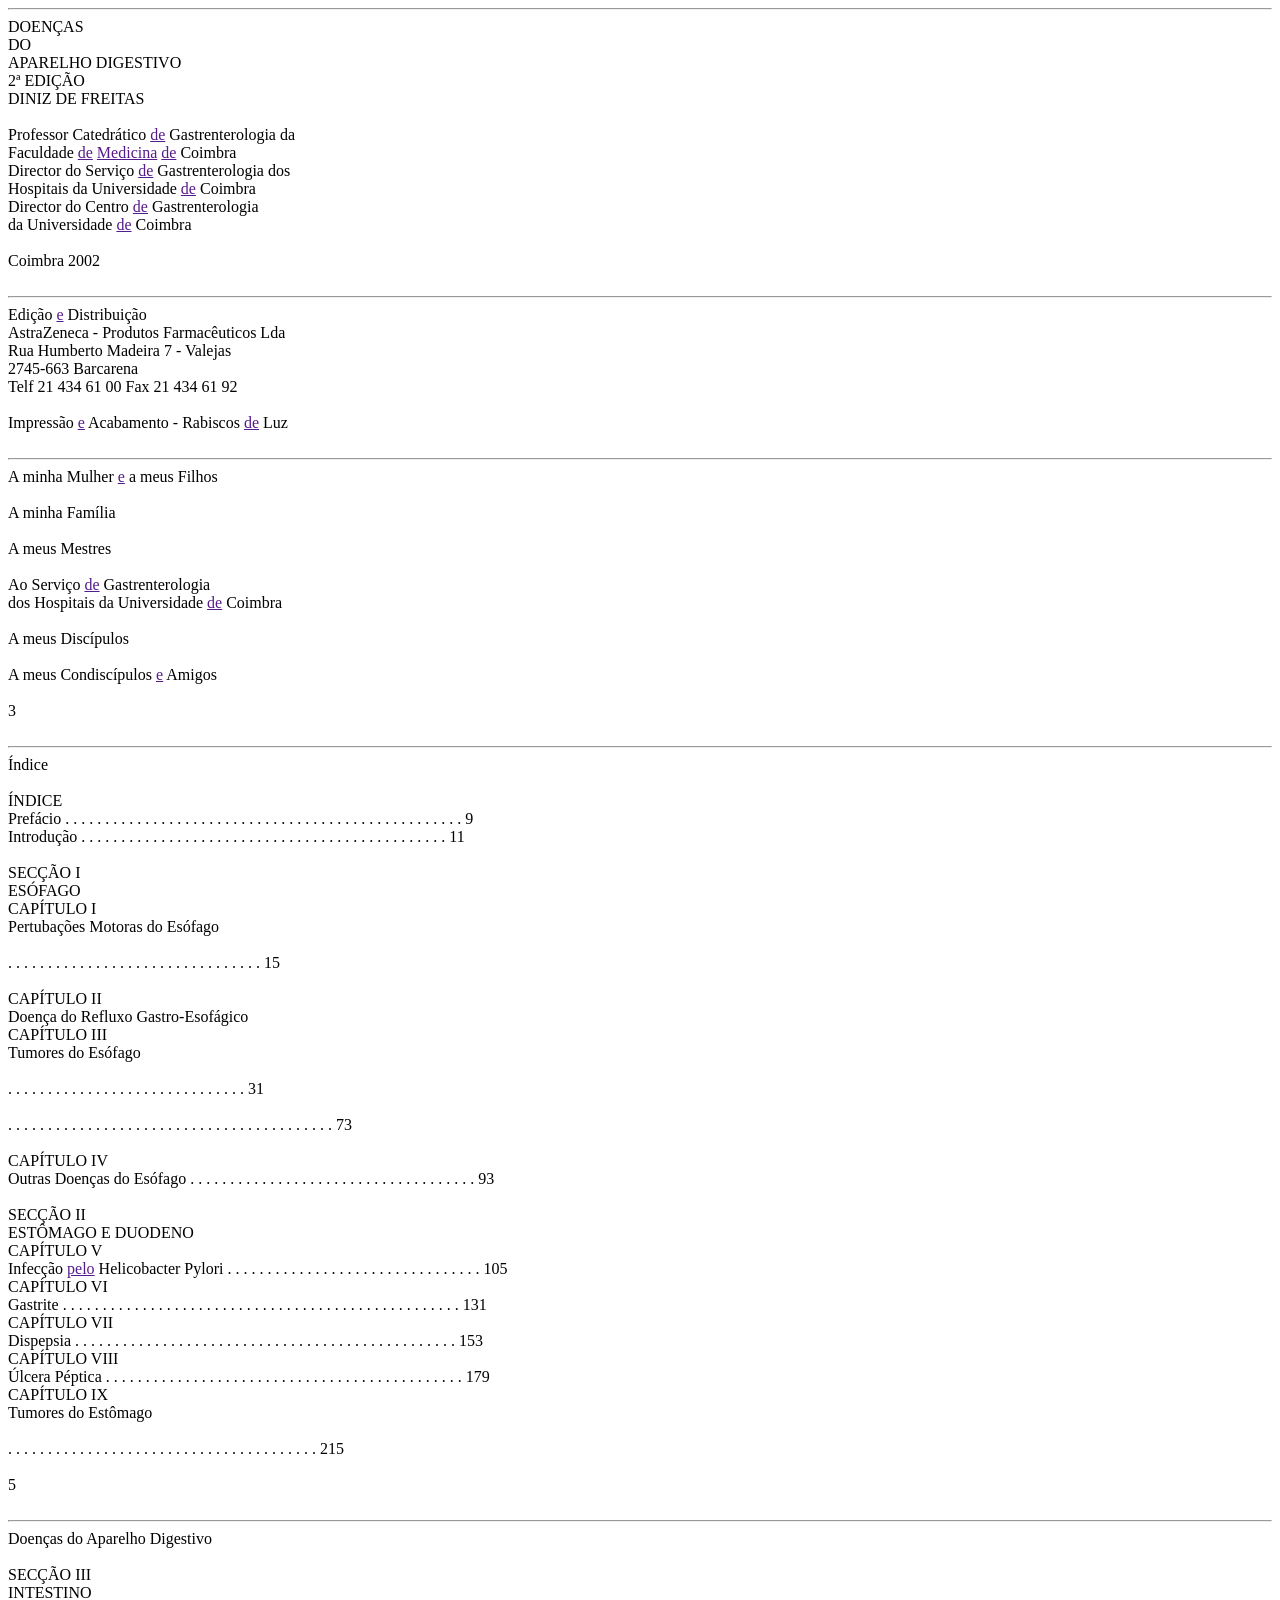
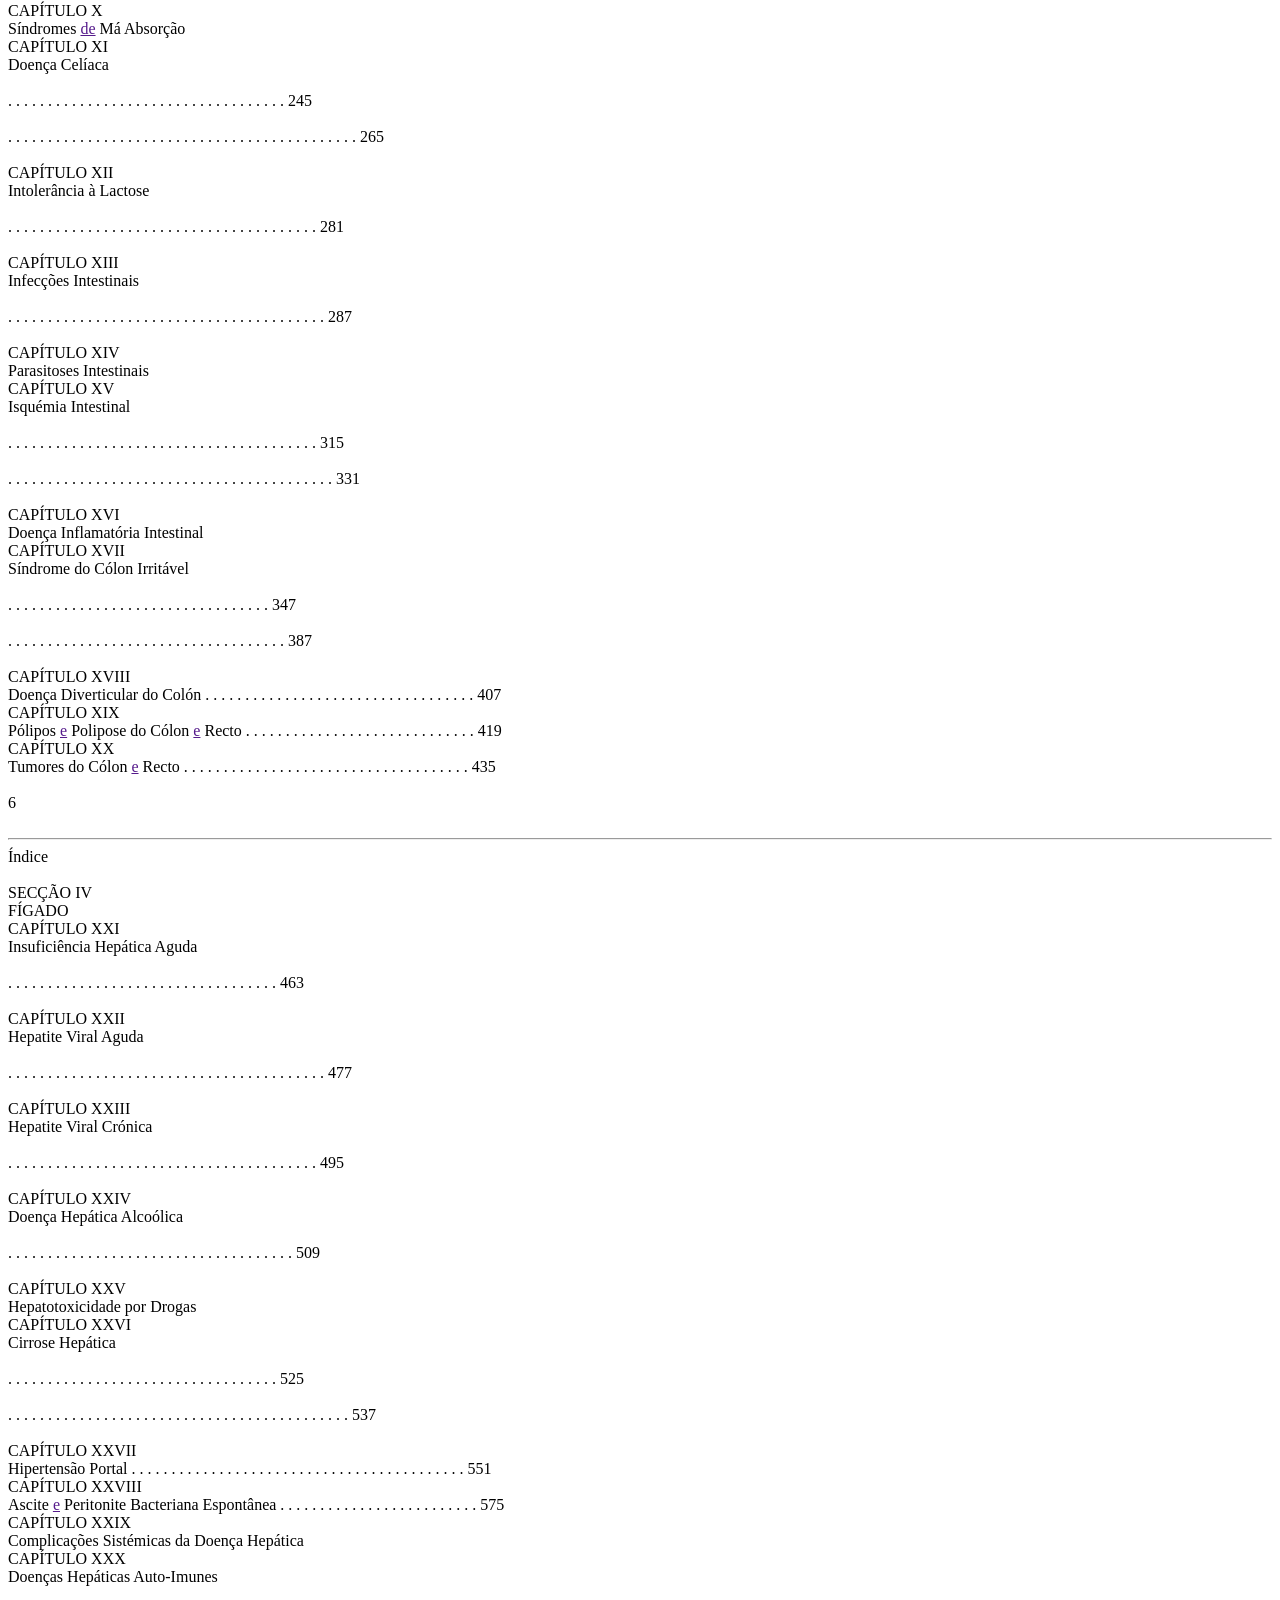
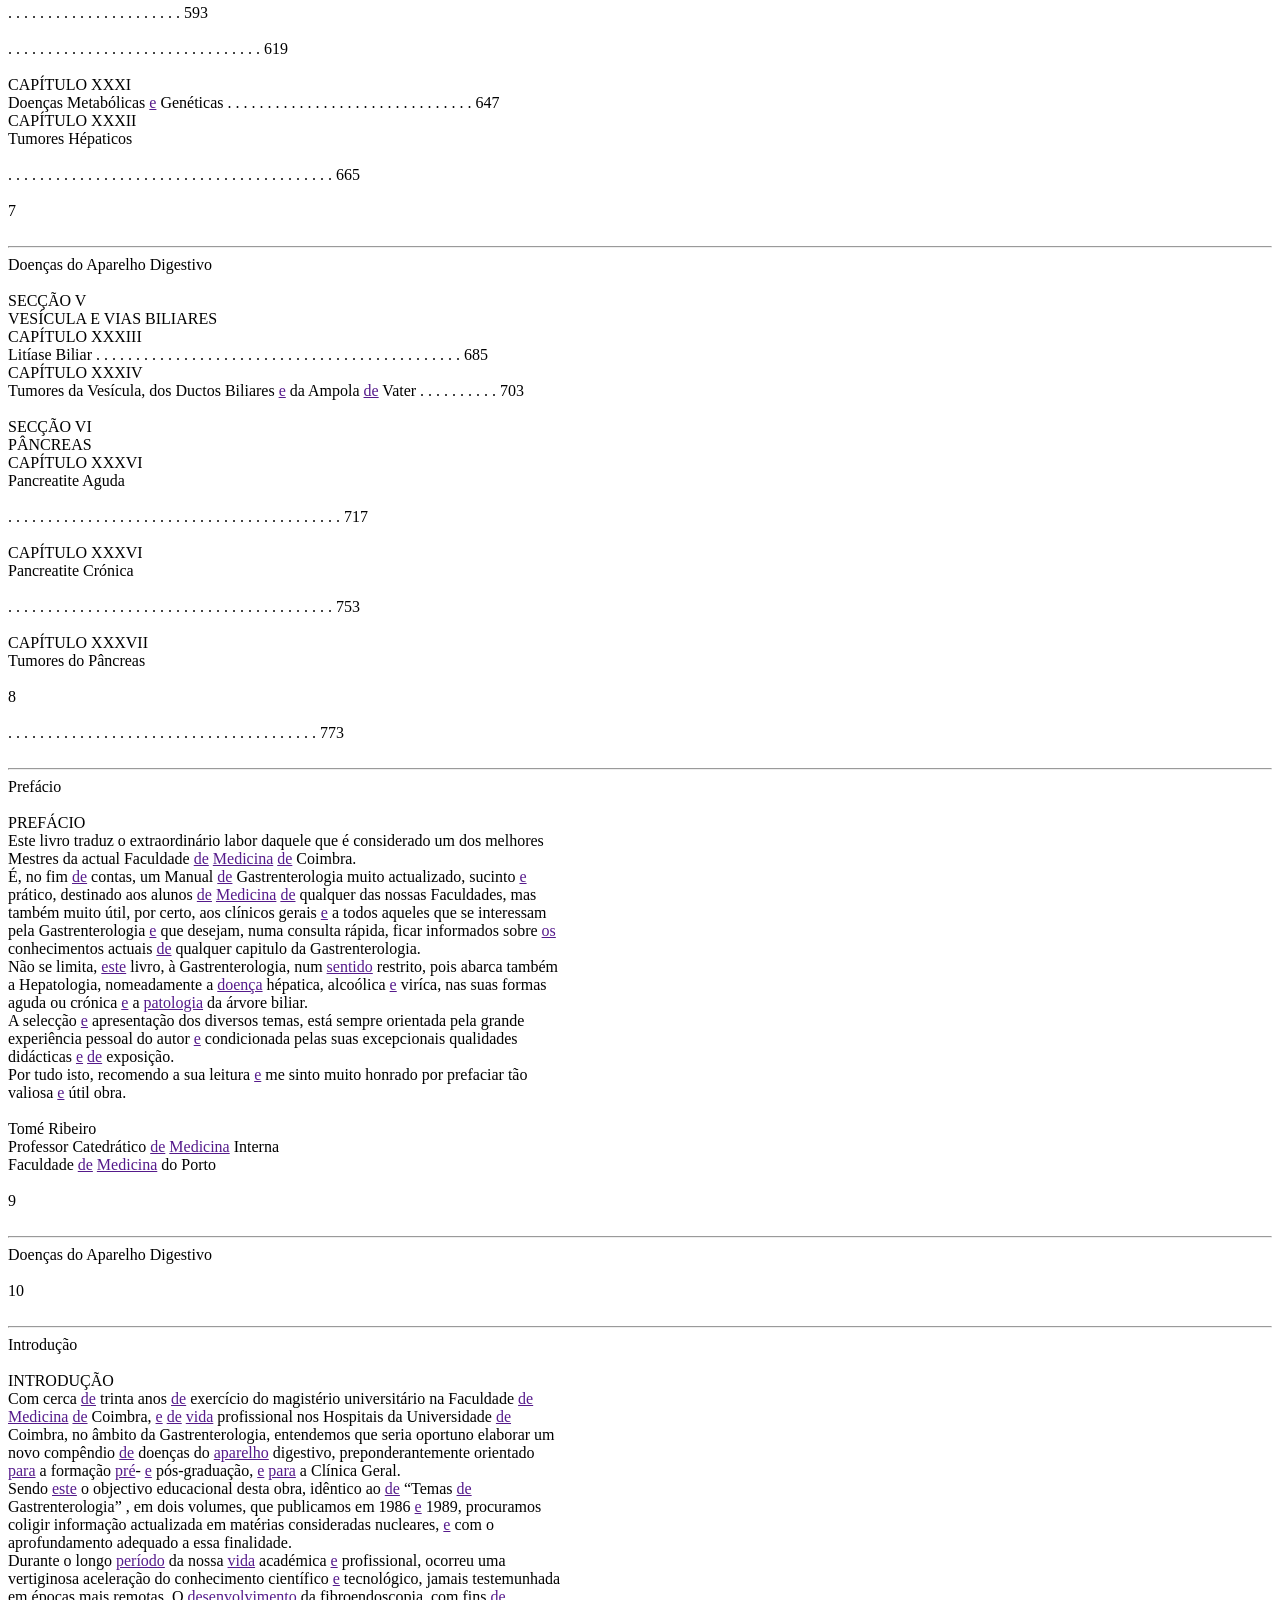
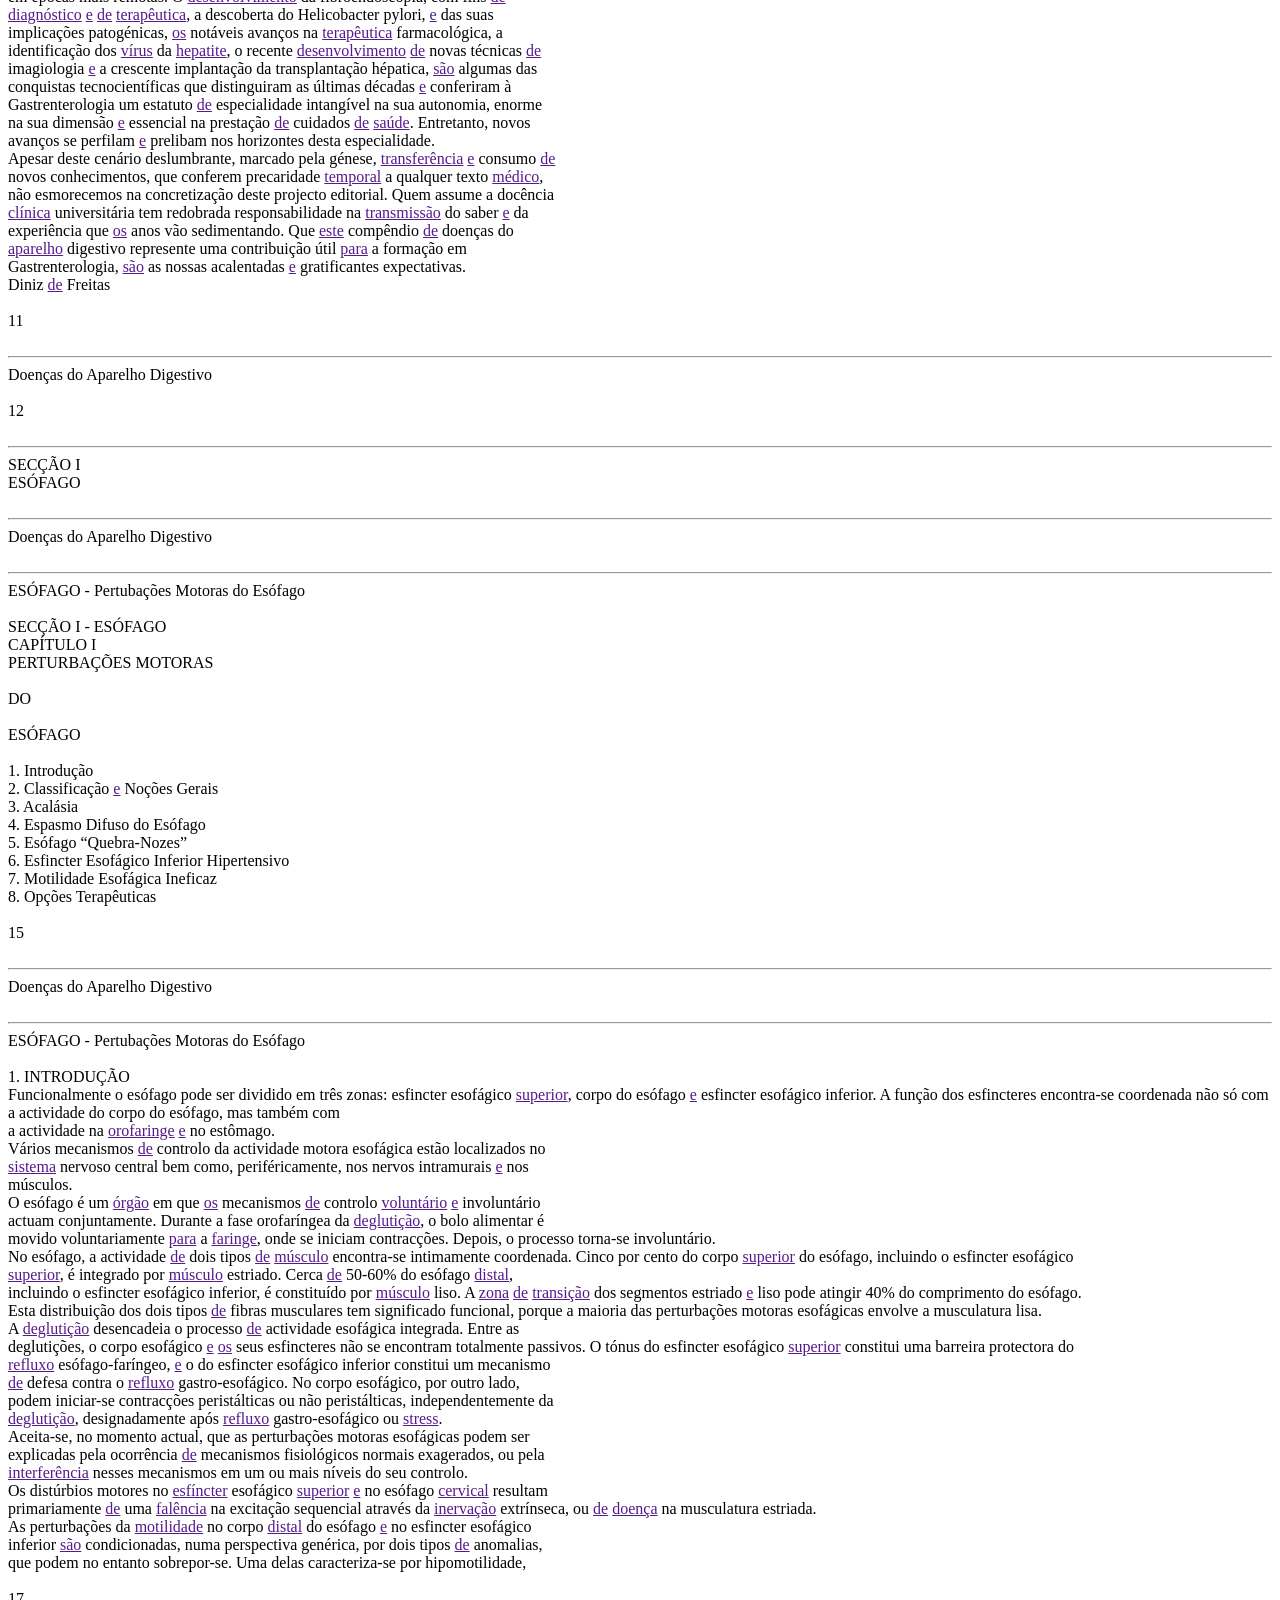
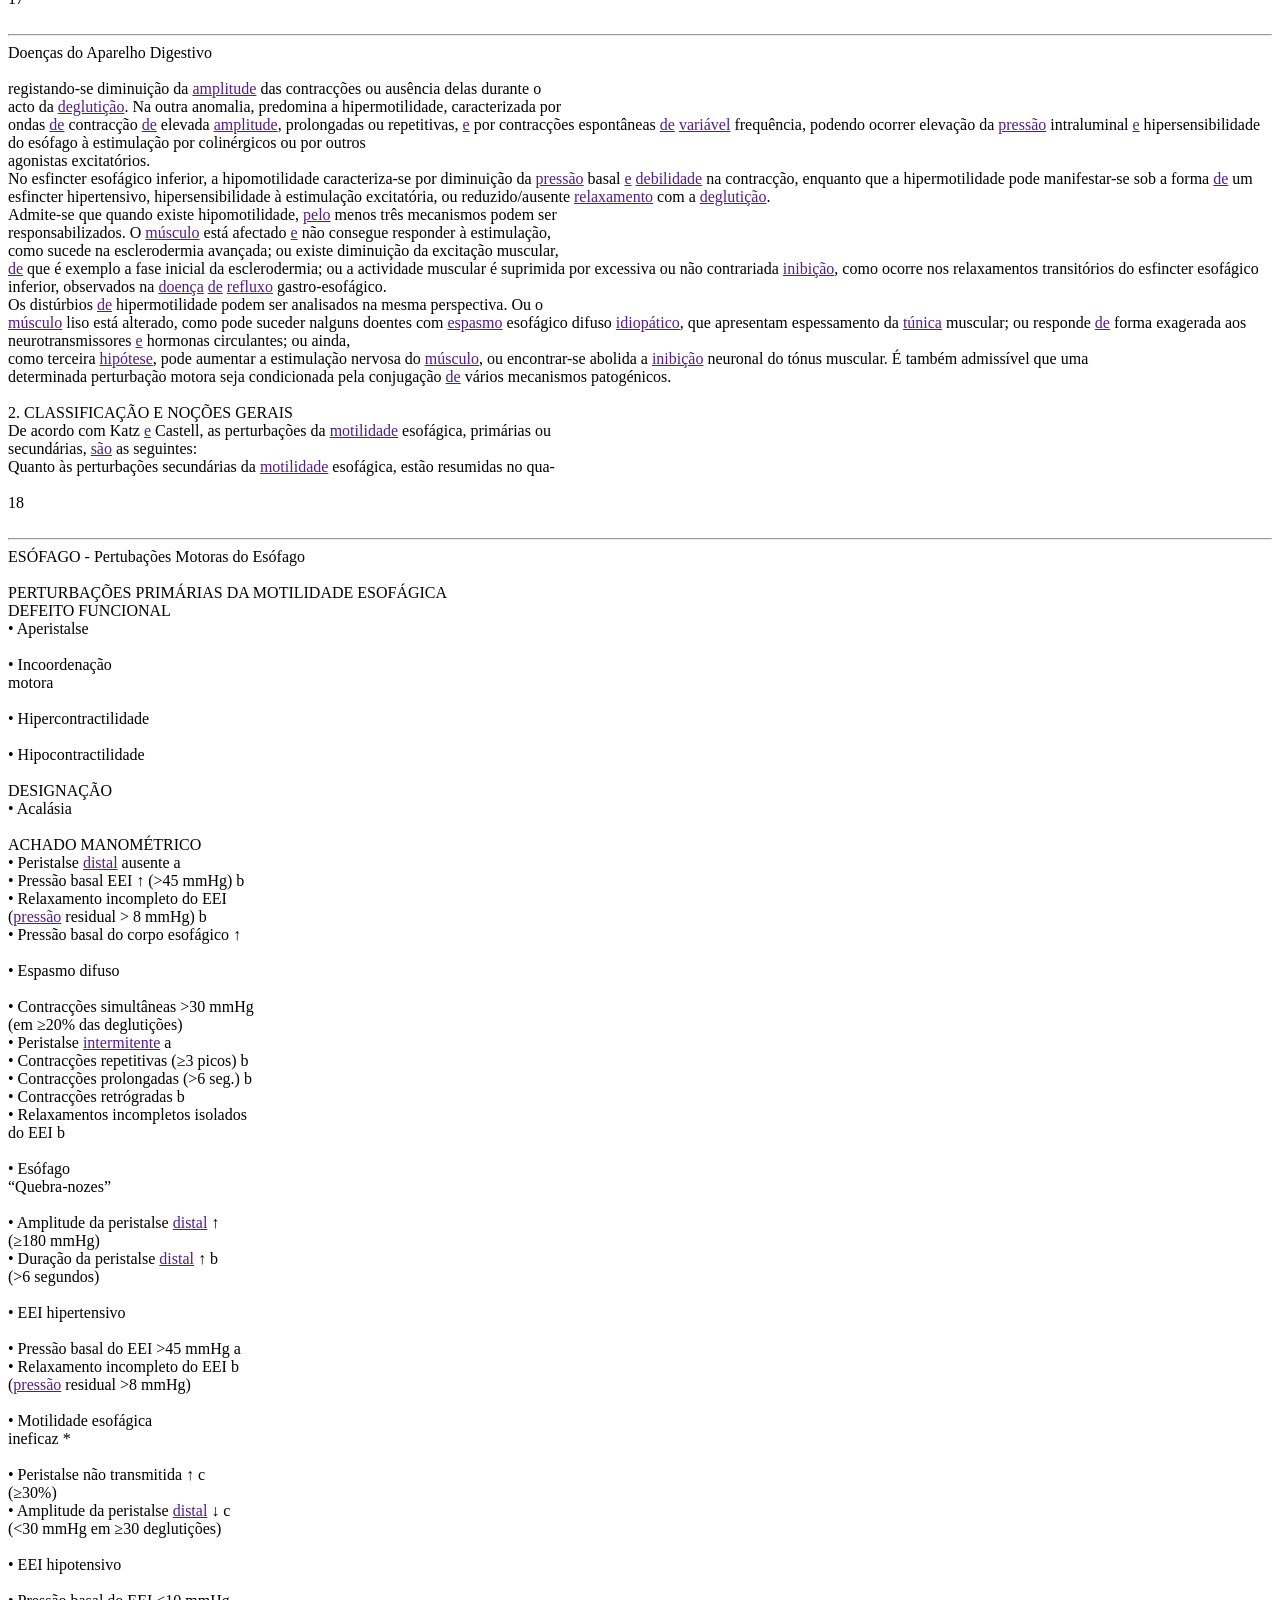
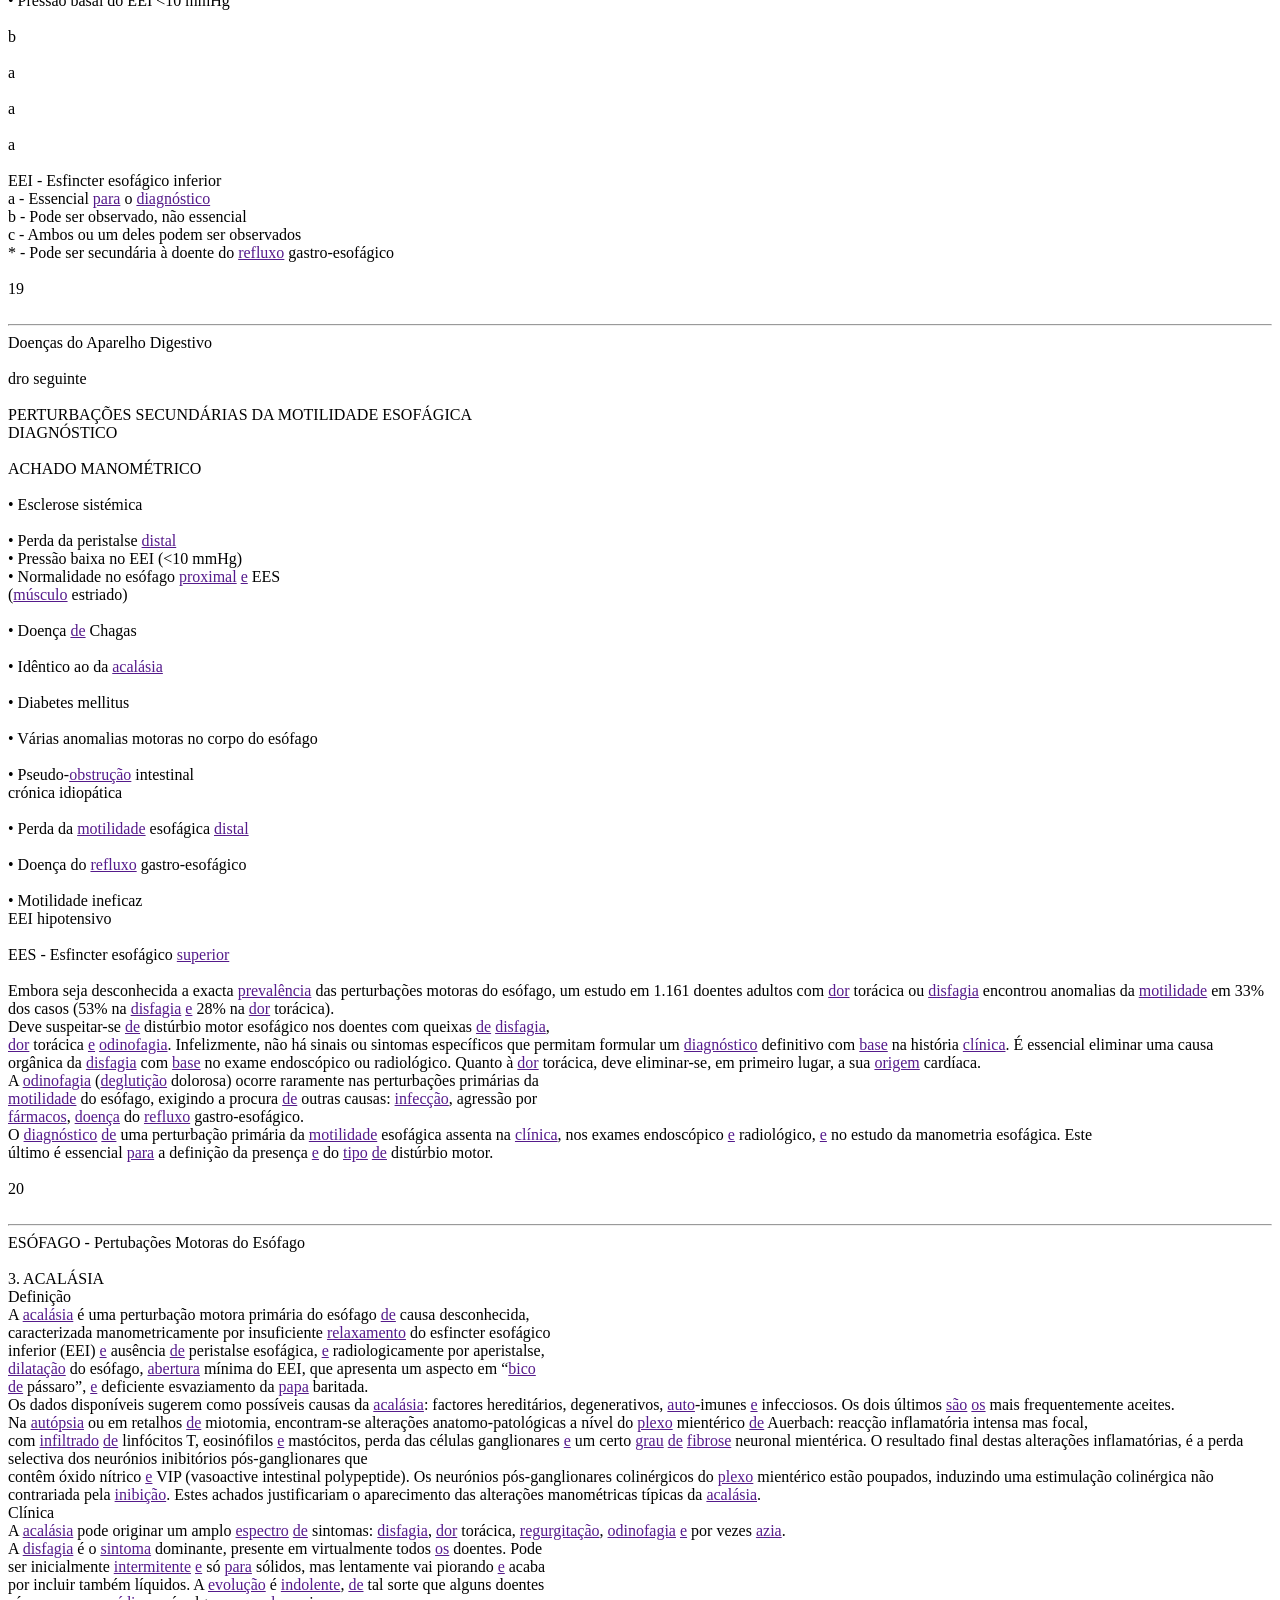
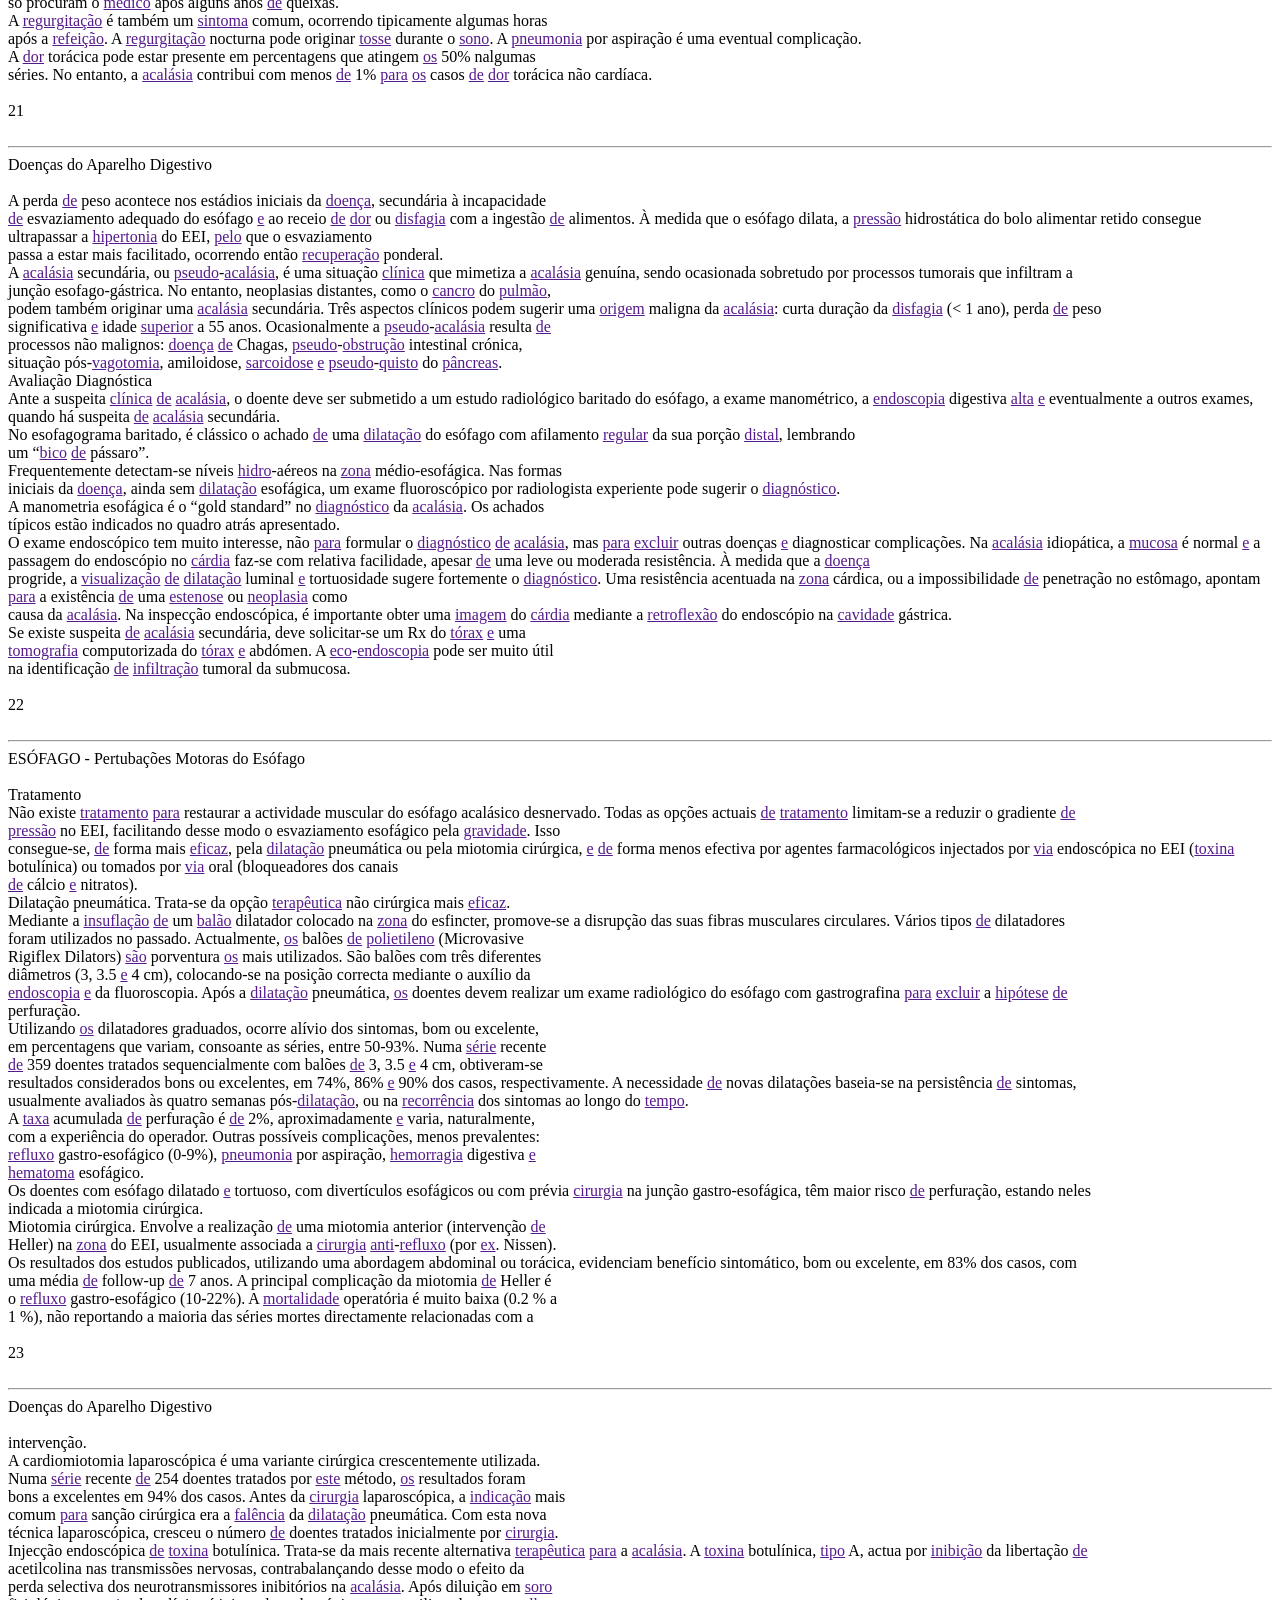
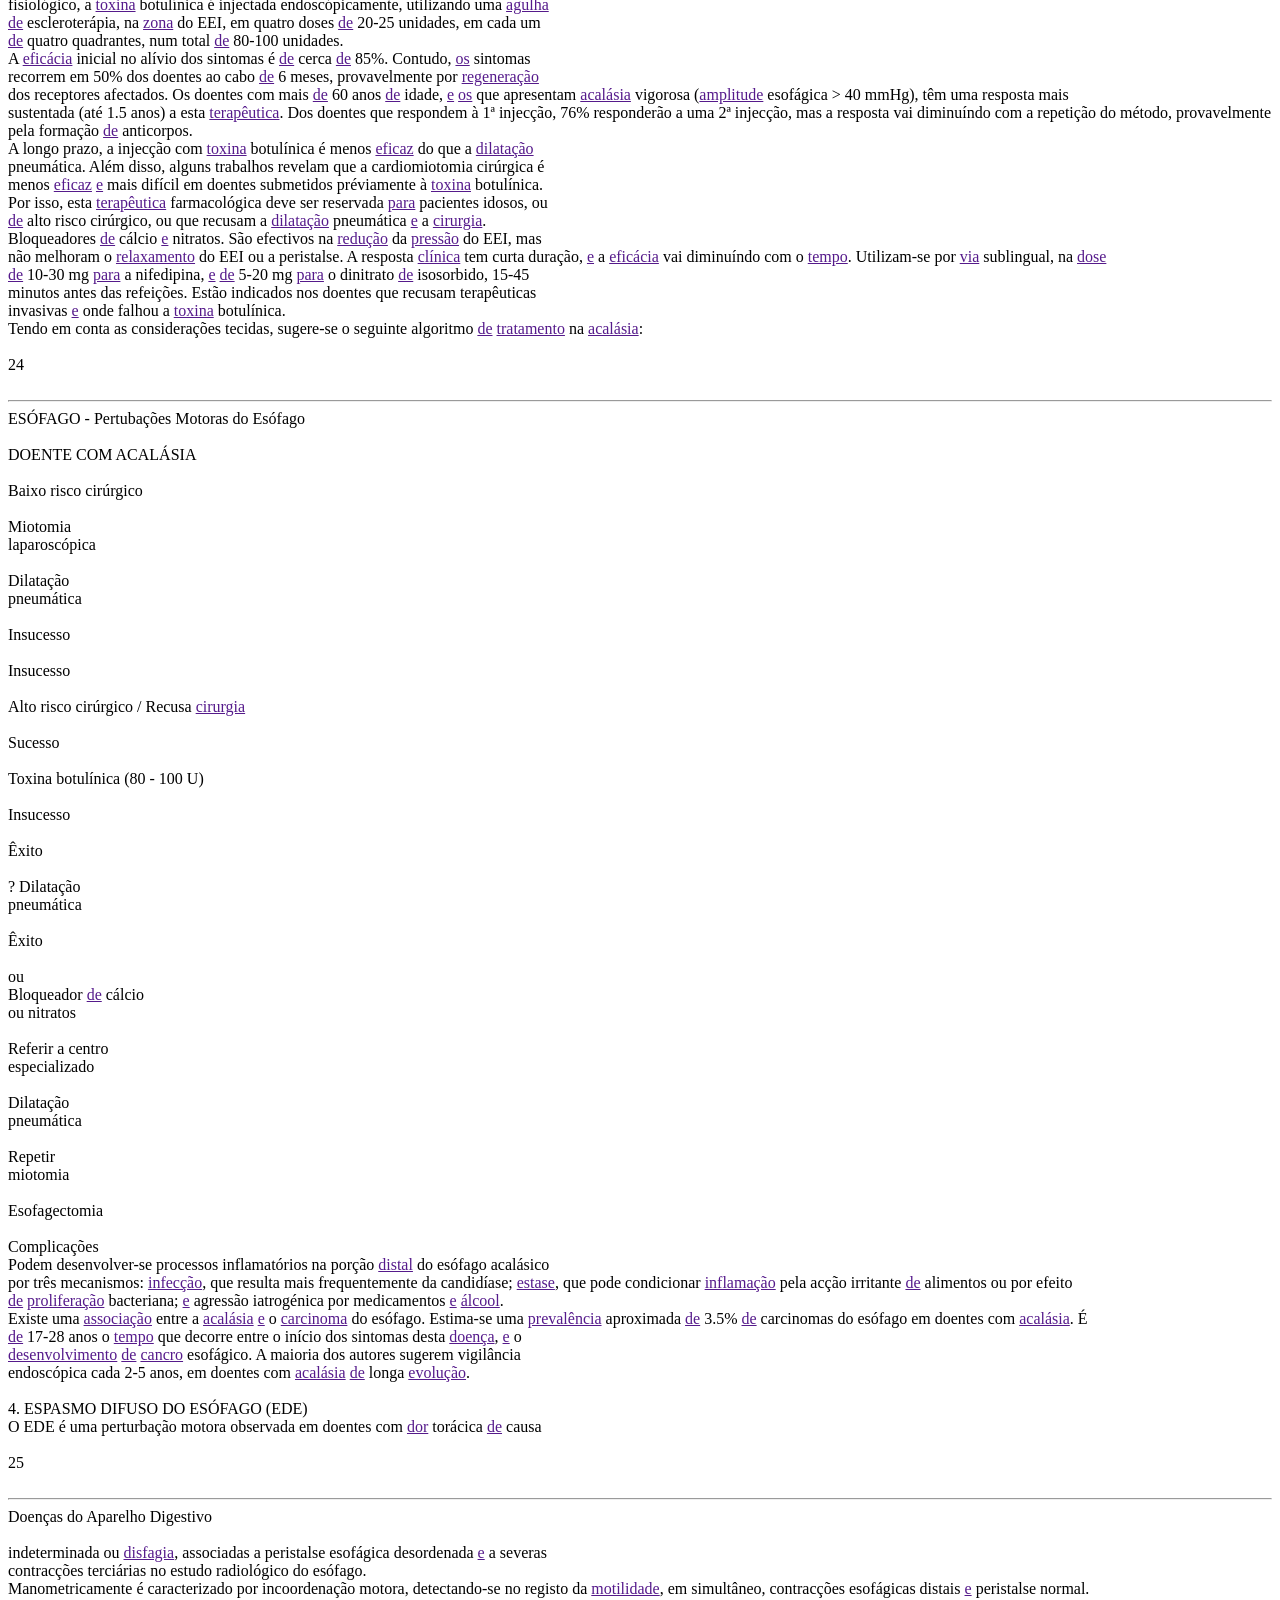
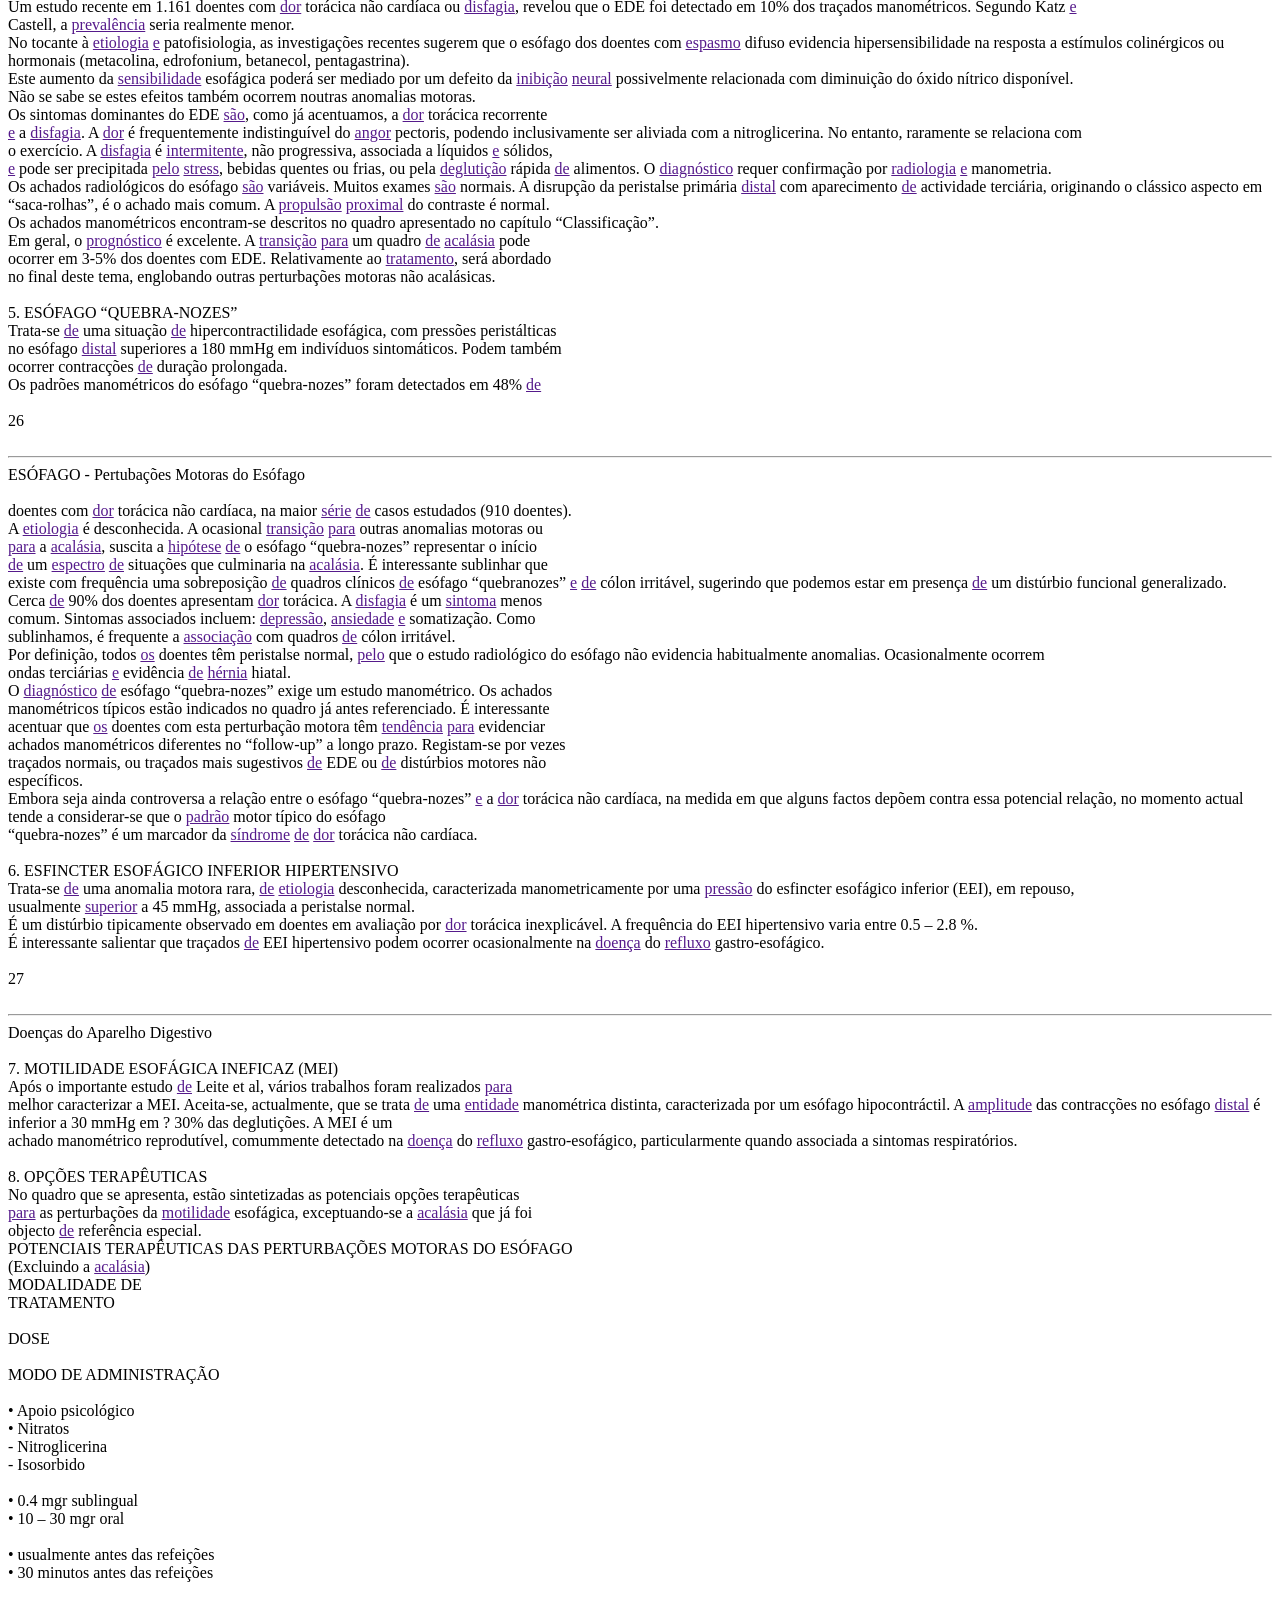
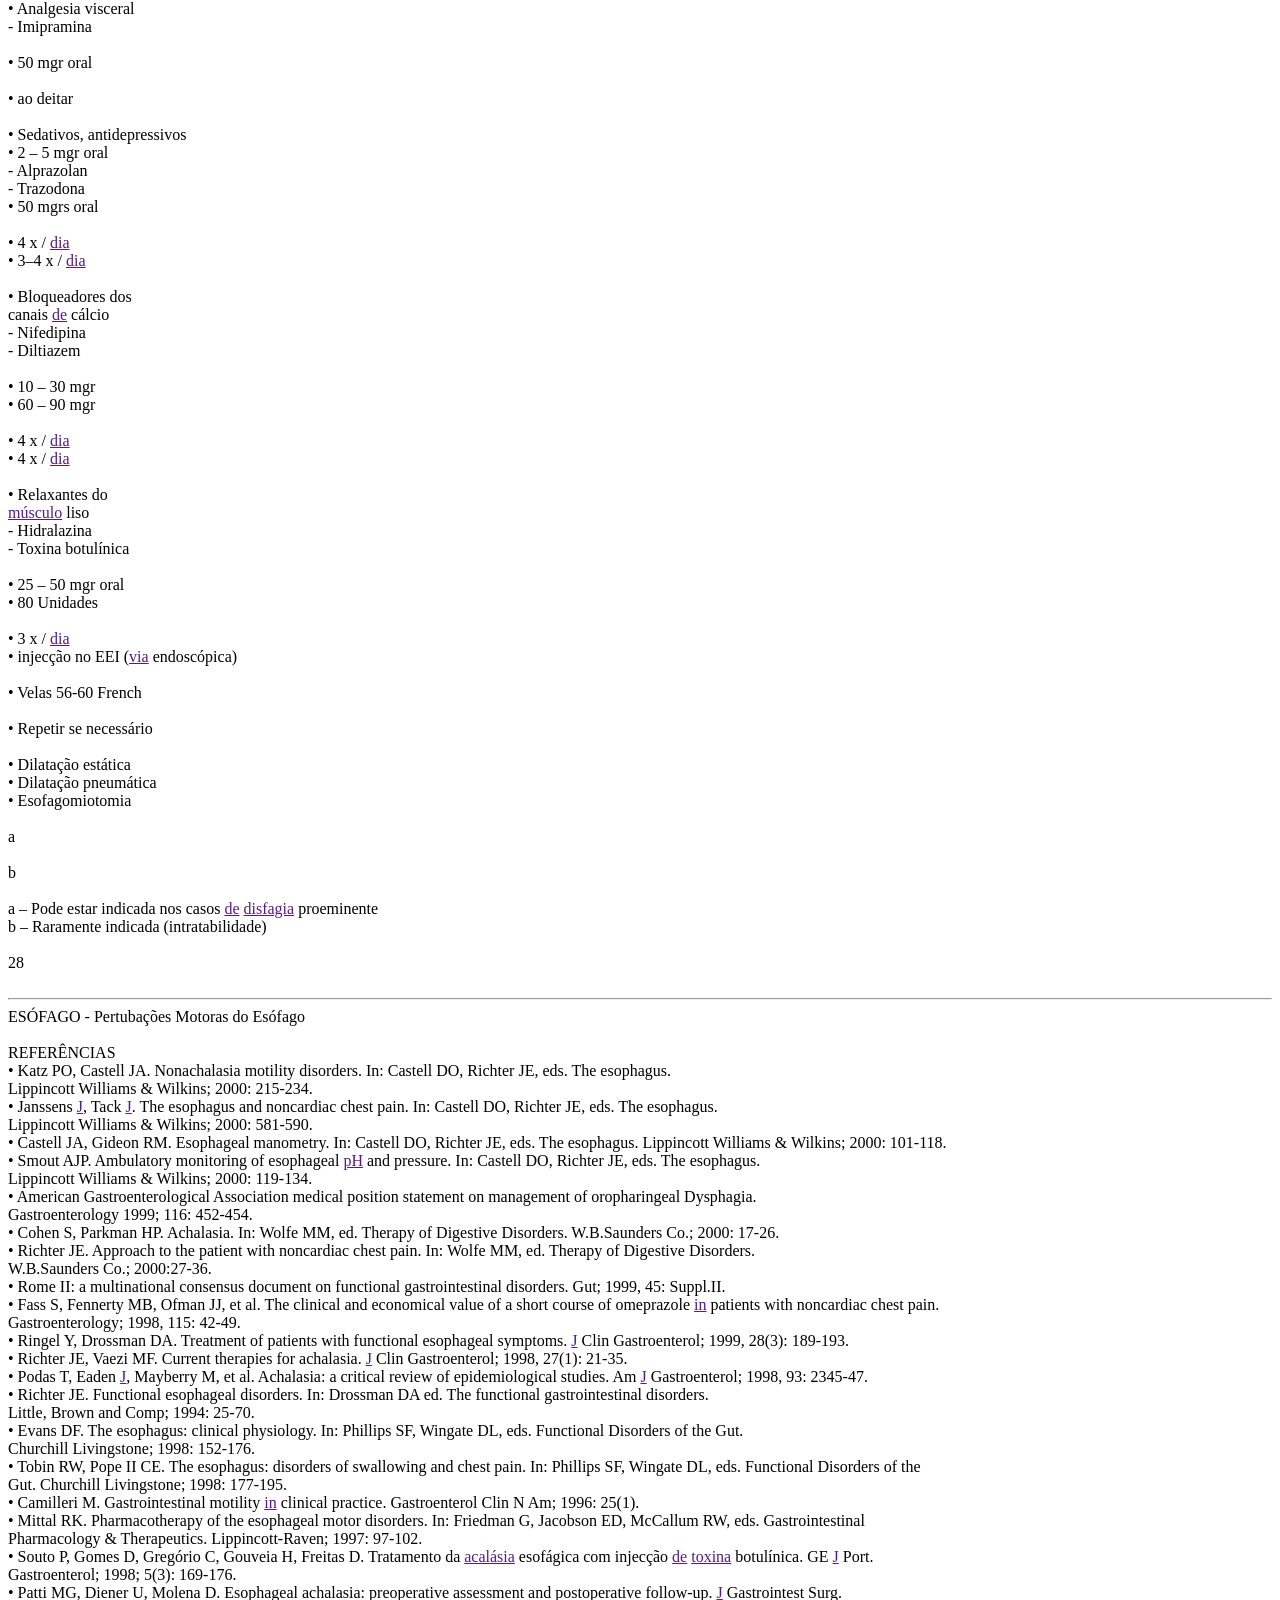
<file: Aula4/livro.html>
<html>
    <head>
        <title> Livro de doenças do aparelho digestivo </title>
        <meta charset="UTF-8">
    </head>
<body> <hr>DOENÇAS<br>DO<br>APARELHO DIGESTIVO<br>2ª EDIÇÃO<br>DINIZ DE FREITAS<br><br>Professor Catedrático <a href='' title='Pref. lat.: privação (demente), abaixamento (defatigante), mau (degenera-ção), para fora (deferente) etc. .'>de</a> Gastrenterologia da<br>Faculdade <a href='' title='Pref. lat.: privação (demente), abaixamento (defatigante), mau (degenera-ção), para fora (deferente) etc. .'>de</a> <a href='' title='Arte e ciência de diagnosticar as doenças, preveni-las e tratá-las.'>Medicina</a> <a href='' title='Pref. lat.: privação (demente), abaixamento (defatigante), mau (degenera-ção), para fora (deferente) etc. .'>de</a> Coimbra<br>Director do Serviço <a href='' title='Pref. lat.: privação (demente), abaixamento (defatigante), mau (degenera-ção), para fora (deferente) etc. .'>de</a> Gastrenterologia dos<br>Hospitais da Universidade <a href='' title='Pref. lat.: privação (demente), abaixamento (defatigante), mau (degenera-ção), para fora (deferente) etc. .'>de</a> Coimbra<br>Director do Centro <a href='' title='Pref. lat.: privação (demente), abaixamento (defatigante), mau (degenera-ção), para fora (deferente) etc. .'>de</a> Gastrenterologia<br>da Universidade <a href='' title='Pref. lat.: privação (demente), abaixamento (defatigante), mau (degenera-ção), para fora (deferente) etc. .'>de</a> Coimbra<br><br>Coimbra 2002<br><br><hr>Edição <a href='' title='corruptela de ec (evacuação, evaporação).'>e</a> Distribuição<br>AstraZeneca - Produtos Farmacêuticos Lda<br>Rua Humberto Madeira 7 - Valejas<br>2745-663 Barcarena<br>Telf 21 434 61 00 Fax 21 434 61 92<br><br>Impressão <a href='' title='corruptela de ec (evacuação, evaporação).'>e</a> Acabamento - Rabiscos <a href='' title='Pref. lat.: privação (demente), abaixamento (defatigante), mau (degenera-ção), para fora (deferente) etc. .'>de</a> Luz<br><br><hr>A minha Mulher <a href='' title='corruptela de ec (evacuação, evaporação).'>e</a> a meus Filhos<br><br>A minha Família<br><br>A meus Mestres<br><br>Ao Serviço <a href='' title='Pref. lat.: privação (demente), abaixamento (defatigante), mau (degenera-ção), para fora (deferente) etc. .'>de</a> Gastrenterologia<br>dos Hospitais da Universidade <a href='' title='Pref. lat.: privação (demente), abaixamento (defatigante), mau (degenera-ção), para fora (deferente) etc. .'>de</a> Coimbra<br><br>A meus Discípulos<br><br>A meus Condiscípulos <a href='' title='corruptela de ec (evacuação, evaporação).'>e</a> Amigos<br><br>3<br><br><hr>Índice<br><br>ÍNDICE<br>Prefácio . . . . . . . . . . . . . . . . . . . . . . . . . . . . . . . . . . . . . . . . . . . . . . . . . . 9<br>Introdução . . . . . . . . . . . . . . . . . . . . . . . . . . . . . . . . . . . . . . . . . . . . . . 11<br><br>SECÇÃO I<br>ESÓFAGO<br>CAPÍTULO I<br>Pertubações Motoras do Esófago<br><br>. . . . . . . . . . . . . . . . . . . . . . . . . . . . . . . . 15<br><br>CAPÍTULO II<br>Doença do Refluxo Gastro-Esofágico<br>CAPÍTULO III<br>Tumores do Esófago<br><br>. . . . . . . . . . . . . . . . . . . . . . . . . . . . . . 31<br><br>. . . . . . . . . . . . . . . . . . . . . . . . . . . . . . . . . . . . . . . . . 73<br><br>CAPÍTULO IV<br>Outras Doenças do Esófago . . . . . . . . . . . . . . . . . . . . . . . . . . . . . . . . . . . . 93<br><br>SECÇÃO II<br>ESTÔMAGO E DUODENO<br>CAPÍTULO V<br>Infecção <a href='' title='Do gr. pelós, lodo, barro (peloterapia).'>pelo</a> Helicobacter Pylori . . . . . . . . . . . . . . . . . . . . . . . . . . . . . . . . 105<br>CAPÍTULO VI<br>Gastrite . . . . . . . . . . . . . . . . . . . . . . . . . . . . . . . . . . . . . . . . . . . . . . . . . . 131<br>CAPÍTULO VII<br>Dispepsia . . . . . . . . . . . . . . . . . . . . . . . . . . . . . . . . . . . . . . . . . . . . . . . . 153<br>CAPÍTULO VIII<br>Úlcera Péptica . . . . . . . . . . . . . . . . . . . . . . . . . . . . . . . . . . . . . . . . . . . . . 179<br>CAPÍTULO IX<br>Tumores do Estômago<br><br>. . . . . . . . . . . . . . . . . . . . . . . . . . . . . . . . . . . . . . . 215<br><br>5<br><br><hr>Doenças do Aparelho Digestivo<br><br>SECÇÃO III<br>INTESTINO<br>CAPÍTULO X<br>Síndromes <a href='' title='Pref. lat.: privação (demente), abaixamento (defatigante), mau (degenera-ção), para fora (deferente) etc. .'>de</a> Má Absorção<br>CAPÍTULO XI<br>Doença Celíaca<br><br>. . . . . . . . . . . . . . . . . . . . . . . . . . . . . . . . . . . 245<br><br>. . . . . . . . . . . . . . . . . . . . . . . . . . . . . . . . . . . . . . . . . . . . 265<br><br>CAPÍTULO XII<br>Intolerância à Lactose<br><br>. . . . . . . . . . . . . . . . . . . . . . . . . . . . . . . . . . . . . . . 281<br><br>CAPÍTULO XIII<br>Infecções Intestinais<br><br>. . . . . . . . . . . . . . . . . . . . . . . . . . . . . . . . . . . . . . . . 287<br><br>CAPÍTULO XIV<br>Parasitoses Intestinais<br>CAPÍTULO XV<br>Isquémia Intestinal<br><br>. . . . . . . . . . . . . . . . . . . . . . . . . . . . . . . . . . . . . . . 315<br><br>. . . . . . . . . . . . . . . . . . . . . . . . . . . . . . . . . . . . . . . . . 331<br><br>CAPÍTULO XVI<br>Doença Inflamatória Intestinal<br>CAPÍTULO XVII<br>Síndrome do Cólon Irritável<br><br>. . . . . . . . . . . . . . . . . . . . . . . . . . . . . . . . . 347<br><br>. . . . . . . . . . . . . . . . . . . . . . . . . . . . . . . . . . . 387<br><br>CAPÍTULO XVIII<br>Doença Diverticular do Colón . . . . . . . . . . . . . . . . . . . . . . . . . . . . . . . . . . 407<br>CAPÍTULO XIX<br>Pólipos <a href='' title='corruptela de ec (evacuação, evaporação).'>e</a> Polipose do Cólon <a href='' title='corruptela de ec (evacuação, evaporação).'>e</a> Recto . . . . . . . . . . . . . . . . . . . . . . . . . . . . . 419<br>CAPÍTULO XX<br>Tumores do Cólon <a href='' title='corruptela de ec (evacuação, evaporação).'>e</a> Recto . . . . . . . . . . . . . . . . . . . . . . . . . . . . . . . . . . . . 435<br><br>6<br><br><hr>Índice<br><br>SECÇÃO IV<br>FÍGADO<br>CAPÍTULO XXI<br>Insuficiência Hepática Aguda<br><br>. . . . . . . . . . . . . . . . . . . . . . . . . . . . . . . . . . 463<br><br>CAPÍTULO XXII<br>Hepatite Viral Aguda<br><br>. . . . . . . . . . . . . . . . . . . . . . . . . . . . . . . . . . . . . . . . 477<br><br>CAPÍTULO XXIII<br>Hepatite Viral Crónica<br><br>. . . . . . . . . . . . . . . . . . . . . . . . . . . . . . . . . . . . . . . 495<br><br>CAPÍTULO XXIV<br>Doença Hepática Alcoólica<br><br>. . . . . . . . . . . . . . . . . . . . . . . . . . . . . . . . . . . . 509<br><br>CAPÍTULO XXV<br>Hepatotoxicidade por Drogas<br>CAPÍTULO XXVI<br>Cirrose Hepática<br><br>. . . . . . . . . . . . . . . . . . . . . . . . . . . . . . . . . . 525<br><br>. . . . . . . . . . . . . . . . . . . . . . . . . . . . . . . . . . . . . . . . . . . 537<br><br>CAPÍTULO XXVII<br>Hipertensão Portal . . . . . . . . . . . . . . . . . . . . . . . . . . . . . . . . . . . . . . . . . . 551<br>CAPÍTULO XXVIII<br>Ascite <a href='' title='corruptela de ec (evacuação, evaporação).'>e</a> Peritonite Bacteriana Espontânea . . . . . . . . . . . . . . . . . . . . . . . . . 575<br>CAPÍTULO XXIX<br>Complicações Sistémicas da Doença Hepática<br>CAPÍTULO XXX<br>Doenças Hepáticas Auto-Imunes<br><br>. . . . . . . . . . . . . . . . . . . . . . 593<br><br>. . . . . . . . . . . . . . . . . . . . . . . . . . . . . . . . 619<br><br>CAPÍTULO XXXI<br>Doenças Metabólicas <a href='' title='corruptela de ec (evacuação, evaporação).'>e</a> Genéticas . . . . . . . . . . . . . . . . . . . . . . . . . . . . . . . 647<br>CAPÍTULO XXXII<br>Tumores Hépaticos<br><br>. . . . . . . . . . . . . . . . . . . . . . . . . . . . . . . . . . . . . . . . . 665<br><br>7<br><br><hr>Doenças do Aparelho Digestivo<br><br>SECÇÃO V<br>VESÍCULA E VIAS BILIARES<br>CAPÍTULO XXXIII<br>Litíase Biliar . . . . . . . . . . . . . . . . . . . . . . . . . . . . . . . . . . . . . . . . . . . . . . 685<br>CAPÍTULO XXXIV<br>Tumores da Vesícula, dos Ductos Biliares <a href='' title='corruptela de ec (evacuação, evaporação).'>e</a> da Ampola <a href='' title='Pref. lat.: privação (demente), abaixamento (defatigante), mau (degenera-ção), para fora (deferente) etc. .'>de</a> Vater . . . . . . . . . . 703<br><br>SECÇÃO VI<br>PÂNCREAS<br>CAPÍTULO XXXVI<br>Pancreatite Aguda<br><br>. . . . . . . . . . . . . . . . . . . . . . . . . . . . . . . . . . . . . . . . . . 717<br><br>CAPÍTULO XXXVI<br>Pancreatite Crónica<br><br>. . . . . . . . . . . . . . . . . . . . . . . . . . . . . . . . . . . . . . . . . 753<br><br>CAPÍTULO XXXVII<br>Tumores do Pâncreas<br><br>8<br><br>. . . . . . . . . . . . . . . . . . . . . . . . . . . . . . . . . . . . . . . 773<br><br><hr>Prefácio<br><br>PREFÁCIO<br>Este livro traduz o extraordinário labor daquele que é considerado um dos melhores<br>Mestres da actual Faculdade <a href='' title='Pref. lat.: privação (demente), abaixamento (defatigante), mau (degenera-ção), para fora (deferente) etc. .'>de</a> <a href='' title='Arte e ciência de diagnosticar as doenças, preveni-las e tratá-las.'>Medicina</a> <a href='' title='Pref. lat.: privação (demente), abaixamento (defatigante), mau (degenera-ção), para fora (deferente) etc. .'>de</a> Coimbra.<br>É, no fim <a href='' title='Pref. lat.: privação (demente), abaixamento (defatigante), mau (degenera-ção), para fora (deferente) etc. .'>de</a> contas, um Manual <a href='' title='Pref. lat.: privação (demente), abaixamento (defatigante), mau (degenera-ção), para fora (deferente) etc. .'>de</a> Gastrenterologia muito actualizado, sucinto <a href='' title='corruptela de ec (evacuação, evaporação).'>e</a><br>prático, destinado aos alunos <a href='' title='Pref. lat.: privação (demente), abaixamento (defatigante), mau (degenera-ção), para fora (deferente) etc. .'>de</a> <a href='' title='Arte e ciência de diagnosticar as doenças, preveni-las e tratá-las.'>Medicina</a> <a href='' title='Pref. lat.: privação (demente), abaixamento (defatigante), mau (degenera-ção), para fora (deferente) etc. .'>de</a> qualquer das nossas Faculdades, mas<br>também muito útil, por certo, aos clínicos gerais <a href='' title='corruptela de ec (evacuação, evaporação).'>e</a> a todos aqueles que se interessam<br>pela Gastrenterologia <a href='' title='corruptela de ec (evacuação, evaporação).'>e</a> que desejam, numa consulta rápida, ficar informados sobre <a href='' title='Boca; orifício.'>os</a><br>conhecimentos actuais <a href='' title='Pref. lat.: privação (demente), abaixamento (defatigante), mau (degenera-ção), para fora (deferente) etc. .'>de</a> qualquer capitulo da Gastrenterologia.<br>Não se limita, <a href='' title='Do gr. esthés, vestimenta (anestia).'>este</a> livro, à Gastrenterologia, num <a href='' title='Magoado; machucado; sensível.'>sentido</a> restrito, pois abarca também<br>a Hepatologia, nomeadamente a <a href='' title='Enfermidade, moléstia, afecção; processo mórbido definido que se manifesta por uma série de sintomas e sinais <br>mais ou menos constantes.'>doença</a> hépatica, alcoólica <a href='' title='corruptela de ec (evacuação, evaporação).'>e</a> viríca, nas suas formas<br>aguda ou crónica <a href='' title='corruptela de ec (evacuação, evaporação).'>e</a> a <a href='' title='Parte da Medicina que cuida das causas, processos e efeitos das doenças e das alterações provocadas por elas <br>no organismo.'>patologia</a> da árvore biliar.<br>A selecção <a href='' title='corruptela de ec (evacuação, evaporação).'>e</a> apresentação dos diversos temas, está sempre orientada pela grande<br>experiência pessoal do autor <a href='' title='corruptela de ec (evacuação, evaporação).'>e</a> condicionada pelas suas excepcionais qualidades<br>didácticas <a href='' title='corruptela de ec (evacuação, evaporação).'>e</a> <a href='' title='Pref. lat.: privação (demente), abaixamento (defatigante), mau (degenera-ção), para fora (deferente) etc. .'>de</a> exposição.<br>Por tudo isto, recomendo a sua leitura <a href='' title='corruptela de ec (evacuação, evaporação).'>e</a> me sinto muito honrado por prefaciar tão<br>valiosa <a href='' title='corruptela de ec (evacuação, evaporação).'>e</a> útil obra.<br><br>Tomé Ribeiro<br>Professor Catedrático <a href='' title='Pref. lat.: privação (demente), abaixamento (defatigante), mau (degenera-ção), para fora (deferente) etc. .'>de</a> <a href='' title='Arte e ciência de diagnosticar as doenças, preveni-las e tratá-las.'>Medicina</a> Interna<br>Faculdade <a href='' title='Pref. lat.: privação (demente), abaixamento (defatigante), mau (degenera-ção), para fora (deferente) etc. .'>de</a> <a href='' title='Arte e ciência de diagnosticar as doenças, preveni-las e tratá-las.'>Medicina</a> do Porto<br><br>9<br><br><hr>Doenças do Aparelho Digestivo<br><br>10<br><br><hr>Introdução<br><br>INTRODUÇÃO<br>Com cerca <a href='' title='Pref. lat.: privação (demente), abaixamento (defatigante), mau (degenera-ção), para fora (deferente) etc. .'>de</a> trinta anos <a href='' title='Pref. lat.: privação (demente), abaixamento (defatigante), mau (degenera-ção), para fora (deferente) etc. .'>de</a> exercício do magistério universitário na Faculdade <a href='' title='Pref. lat.: privação (demente), abaixamento (defatigante), mau (degenera-ção), para fora (deferente) etc. .'>de</a><br><a href='' title='Arte e ciência de diagnosticar as doenças, preveni-las e tratá-las.'>Medicina</a> <a href='' title='Pref. lat.: privação (demente), abaixamento (defatigante), mau (degenera-ção), para fora (deferente) etc. .'>de</a> Coimbra, <a href='' title='corruptela de ec (evacuação, evaporação).'>e</a> <a href='' title='Pref. lat.: privação (demente), abaixamento (defatigante), mau (degenera-ção), para fora (deferente) etc. .'>de</a> <a href='' title='Conjunto de propriedades e qualidades graças às quais animais e plantas, ao contrário dos organismos mortos <br>ou da matéria bruta, se mantém em contínua atividade, manifestadas em funções orgânicas tais como o <br>metabolismo, o crescimento, a reação a estímulo'>vida</a> profissional nos Hospitais da Universidade <a href='' title='Pref. lat.: privação (demente), abaixamento (defatigante), mau (degenera-ção), para fora (deferente) etc. .'>de</a><br>Coimbra, no âmbito da Gastrenterologia, entendemos que seria oportuno elaborar um<br>novo compêndio <a href='' title='Pref. lat.: privação (demente), abaixamento (defatigante), mau (degenera-ção), para fora (deferente) etc. .'>de</a> doenças do <a href='' title='Conjunto de órgãos que desempenham uma função, como o digestório, respiratório, urinário; dispositivo aplicado <br>ao corpo com o fim de imobilizar um órgão ou corrigir deformidade.'>aparelho</a> digestivo, preponderantemente orientado<br><a href='' title='Do gr. pará, ao lado de, junto a (paraefeito, paranasal), contra, diferente de (parablepsia, parosmia).'>para</a> a formação <a href='' title='Prefixo que indica antes.'>pré</a>- <a href='' title='corruptela de ec (evacuação, evaporação).'>e</a> pós-graduação, <a href='' title='corruptela de ec (evacuação, evaporação).'>e</a> <a href='' title='Do gr. pará, ao lado de, junto a (paraefeito, paranasal), contra, diferente de (parablepsia, parosmia).'>para</a> a Clínica Geral.<br>Sendo <a href='' title='Do gr. esthés, vestimenta (anestia).'>este</a> o objectivo educacional desta obra, idêntico ao <a href='' title='Pref. lat.: privação (demente), abaixamento (defatigante), mau (degenera-ção), para fora (deferente) etc. .'>de</a> “Temas <a href='' title='Pref. lat.: privação (demente), abaixamento (defatigante), mau (degenera-ção), para fora (deferente) etc. .'>de</a><br>Gastrenterologia” , em dois volumes, que publicamos em 1986 <a href='' title='corruptela de ec (evacuação, evaporação).'>e</a> 1989, procuramos<br>coligir informação actualizada em matérias consideradas nucleares, <a href='' title='corruptela de ec (evacuação, evaporação).'>e</a> com o<br>aprofundamento adequado a essa finalidade.<br>Durante o longo <a href='' title='Espaço de tempo entre duas épocas, dois fatos, dois movimentos.'>período</a> da nossa <a href='' title='Conjunto de propriedades e qualidades graças às quais animais e plantas, ao contrário dos organismos mortos <br>ou da matéria bruta, se mantém em contínua atividade, manifestadas em funções orgânicas tais como o <br>metabolismo, o crescimento, a reação a estímulo'>vida</a> académica <a href='' title='corruptela de ec (evacuação, evaporação).'>e</a> profissional, ocorreu uma<br>vertiginosa aceleração do conhecimento científico <a href='' title='corruptela de ec (evacuação, evaporação).'>e</a> tecnológico, jamais testemunhada<br>em épocas mais remotas. O <a href='' title='Crescimento, aumento dos tecidos, dos órgãos, até atingirem a maturidade.'>desenvolvimento</a> da fibroendoscopia, com fins <a href='' title='Pref. lat.: privação (demente), abaixamento (defatigante), mau (degenera-ção), para fora (deferente) etc. .'>de</a><br><a href='' title='Determinação de uma doença pelos sintomas e/ou mediante exames diversos.'>diagnóstico</a> <a href='' title='corruptela de ec (evacuação, evaporação).'>e</a> <a href='' title='Pref. lat.: privação (demente), abaixamento (defatigante), mau (degenera-ção), para fora (deferente) etc. .'>de</a> <a href='' title='Parte da Medicina que estuda e põe em prática os meios adequados para aliviar ou curar os doentes.'>terapêutica</a>, a descoberta do Helicobacter pylori, <a href='' title='corruptela de ec (evacuação, evaporação).'>e</a> das suas<br>implicações patogénicas, <a href='' title='Boca; orifício.'>os</a> notáveis avanços na <a href='' title='Parte da Medicina que estuda e põe em prática os meios adequados para aliviar ou curar os doentes.'>terapêutica</a> farmacológica, a<br>identificação dos <a href='' title='Agente infeccioso, invisível, com algumas exceções, pela microscopia óptica, e que se caracteriza por não ter <br>metabolismo independente e ter capacidade de reprodução apenas no interior de células hospedeiras vivas; à <br>semelhança de organismos vivos, pode r'>vírus</a> da <a href='' title='Inflamação do fígado.'>hepatite</a>, o recente <a href='' title='Crescimento, aumento dos tecidos, dos órgãos, até atingirem a maturidade.'>desenvolvimento</a> <a href='' title='Pref. lat.: privação (demente), abaixamento (defatigante), mau (degenera-ção), para fora (deferente) etc. .'>de</a> novas técnicas <a href='' title='Pref. lat.: privação (demente), abaixamento (defatigante), mau (degenera-ção), para fora (deferente) etc. .'>de</a><br>imagiologia <a href='' title='corruptela de ec (evacuação, evaporação).'>e</a> a crescente implantação da transplantação hépatica, <a href='' title='Que apresenta saúde; hígido.'>são</a> algumas das<br>conquistas tecnocientíficas que distinguiram as últimas décadas <a href='' title='corruptela de ec (evacuação, evaporação).'>e</a> conferiram à<br>Gastrenterologia um estatuto <a href='' title='Pref. lat.: privação (demente), abaixamento (defatigante), mau (degenera-ção), para fora (deferente) etc. .'>de</a> especialidade intangível na sua autonomia, enorme<br>na sua dimensão <a href='' title='corruptela de ec (evacuação, evaporação).'>e</a> essencial na prestação <a href='' title='Pref. lat.: privação (demente), abaixamento (defatigante), mau (degenera-ção), para fora (deferente) etc. .'>de</a> cuidados <a href='' title='Pref. lat.: privação (demente), abaixamento (defatigante), mau (degenera-ção), para fora (deferente) etc. .'>de</a> <a href='' title='Estado em que há normalidade de funcionamento do organismo humano. Segundo a Organização Mundial da <br>Saúde (OMS), é o bem-estar físico, psíquico e social dos indivíduos.'>saúde</a>. Entretanto, novos<br>avanços se perfilam <a href='' title='corruptela de ec (evacuação, evaporação).'>e</a> prelibam nos horizontes desta especialidade.<br>Apesar deste cenário deslumbrante, marcado pela génese, <a href='' title='Ato de transferir; em termos psicanalíticos, diz-se dos sentimentos afetuosos ou hostis que simbolicamente os <br>pacientes transferem ao analista. Se, acaso, o analista reage às manifestações, fu-gindo ao seu papel de <br>&#34;espelho&#34; e de arquétipo simbólico, sobr'>transferência</a> <a href='' title='corruptela de ec (evacuação, evaporação).'>e</a> consumo <a href='' title='Pref. lat.: privação (demente), abaixamento (defatigante), mau (degenera-ção), para fora (deferente) etc. .'>de</a><br>novos conhecimentos, que conferem precaridade <a href='' title='Relativo ao tempo; temporário; relativo às têmporas da cabeça.'>temporal</a> a qualquer texto <a href='' title='Referente à Medicina; aquele que exerce legalmente a Medicina.'>médico</a>,<br>não esmorecemos na concretização deste projecto editorial. Quem assume a docência<br><a href='' title='Prática da Medicina; o conjunto de doentes de um médico.'>clínica</a> universitária tem redobrada responsabilidade na <a href='' title='Ato de transmitir; transferência.'>transmissão</a> do saber <a href='' title='corruptela de ec (evacuação, evaporação).'>e</a> da<br>experiência que <a href='' title='Boca; orifício.'>os</a> anos vão sedimentando. Que <a href='' title='Do gr. esthés, vestimenta (anestia).'>este</a> compêndio <a href='' title='Pref. lat.: privação (demente), abaixamento (defatigante), mau (degenera-ção), para fora (deferente) etc. .'>de</a> doenças do<br><a href='' title='Conjunto de órgãos que desempenham uma função, como o digestório, respiratório, urinário; dispositivo aplicado <br>ao corpo com o fim de imobilizar um órgão ou corrigir deformidade.'>aparelho</a> digestivo represente uma contribuição útil <a href='' title='Do gr. pará, ao lado de, junto a (paraefeito, paranasal), contra, diferente de (parablepsia, parosmia).'>para</a> a formação em<br>Gastrenterologia, <a href='' title='Que apresenta saúde; hígido.'>são</a> as nossas acalentadas <a href='' title='corruptela de ec (evacuação, evaporação).'>e</a> gratificantes expectativas.<br>Diniz <a href='' title='Pref. lat.: privação (demente), abaixamento (defatigante), mau (degenera-ção), para fora (deferente) etc. .'>de</a> Freitas<br><br>11<br><br><hr>Doenças do Aparelho Digestivo<br><br>12<br><br><hr>SECÇÃO I<br>ESÓFAGO<br><br><hr>Doenças do Aparelho Digestivo<br><br><hr>ESÓFAGO - Pertubações Motoras do Esófago<br><br>SECÇÃO I - ESÓFAGO<br>CAPÍTULO I<br>PERTURBAÇÕES MOTORAS<br><br>DO<br><br>ESÓFAGO<br><br>1. Introdução<br>2. Classificação <a href='' title='corruptela de ec (evacuação, evaporação).'>e</a> Noções Gerais<br>3. Acalásia<br>4. Espasmo Difuso do Esófago<br>5. Esófago “Quebra-Nozes”<br>6. Esfincter Esofágico Inferior Hipertensivo<br>7. Motilidade Esofágica Ineficaz<br>8. Opções Terapêuticas<br><br>15<br><br><hr>Doenças do Aparelho Digestivo<br><br><hr>ESÓFAGO - Pertubações Motoras do Esófago<br><br>1. INTRODUÇÃO<br>Funcionalmente o esófago pode ser dividido em três zonas: esfincter esofágico <a href='' title='Acima, que tem situação mais alta.'>superior</a>, corpo do esófago <a href='' title='corruptela de ec (evacuação, evaporação).'>e</a> esfincter esofágico inferior. A função dos esfincteres encontra-se coordenada não só com a actividade do corpo do esófago, mas também com<br>a actividade na <a href='' title='Parte da faringe, na parte posterior da boca, localizada entre a nasofaringe e a laringofaringe.'>orofaringe</a> <a href='' title='corruptela de ec (evacuação, evaporação).'>e</a> no estômago.<br>Vários mecanismos <a href='' title='Pref. lat.: privação (demente), abaixamento (defatigante), mau (degenera-ção), para fora (deferente) etc. .'>de</a> controlo da actividade motora esofágica estão localizados no<br><a href='' title='Conjunto de órgãos ou tecidos da mesma natureza e com funções análogas; reunião de estruturas orgânicas <br>compostas de elementos semelhantes e com a mesma função.'>sistema</a> nervoso central bem como, periféricamente, nos nervos intramurais <a href='' title='corruptela de ec (evacuação, evaporação).'>e</a> nos<br>músculos.<br>O esófago é um <a href='' title='Parte do corpo que executa uma função determinada.'>órgão</a> em que <a href='' title='Boca; orifício.'>os</a> mecanismos <a href='' title='Pref. lat.: privação (demente), abaixamento (defatigante), mau (degenera-ção), para fora (deferente) etc. .'>de</a> controlo <a href='' title='Realizado de acordo com a vontade; condicionado à vontade.'>voluntário</a> <a href='' title='corruptela de ec (evacuação, evaporação).'>e</a> involuntário<br>actuam conjuntamente. Durante a fase orofaríngea da <a href='' title='Ato de engolir; fase em que o alimento se desloca da boca para o estômago, passando pelo esôfago.'>deglutição</a>, o bolo alimentar é<br>movido voluntariamente <a href='' title='Do gr. pará, ao lado de, junto a (paraefeito, paranasal), contra, diferente de (parablepsia, parosmia).'>para</a> a <a href='' title='Conduto músculo membranoso, mediano, ímpar, que pertence à via respiratória e ao tubo digestivo; estende-se <br>da base do crânio até o nível da 6a vértebra cervical, onde se continua com o esôfago. Está situada atrás das <br>fossas nasais, cavidade bucal e larin'>faringe</a>, onde se iniciam contracções. Depois, o processo torna-se involuntário.<br>No esófago, a actividade <a href='' title='Pref. lat.: privação (demente), abaixamento (defatigante), mau (degenera-ção), para fora (deferente) etc. .'>de</a> dois tipos <a href='' title='Pref. lat.: privação (demente), abaixamento (defatigante), mau (degenera-ção), para fora (deferente) etc. .'>de</a> <a href='' title='Tecido que pelo seu poder de contração dá origem aos movimentos, nos animais superiores.'>músculo</a> encontra-se intimamente coordenada. Cinco por cento do corpo <a href='' title='Acima, que tem situação mais alta.'>superior</a> do esófago, incluindo o esfincter esofágico<br><a href='' title='Acima, que tem situação mais alta.'>superior</a>, é integrado por <a href='' title='Tecido que pelo seu poder de contração dá origem aos movimentos, nos animais superiores.'>músculo</a> estriado. Cerca <a href='' title='Pref. lat.: privação (demente), abaixamento (defatigante), mau (degenera-ção), para fora (deferente) etc. .'>de</a> 50-60% do esófago <a href='' title='Mais afastado da parte mediana do corpo ou do órgão; remoto; longe do centro ou da cabeça.'>distal</a>,<br>incluindo o esfincter esofágico inferior, é constituído por <a href='' title='Tecido que pelo seu poder de contração dá origem aos movimentos, nos animais superiores.'>músculo</a> liso. A <a href='' title='Faixa; cinta; região do corpo; inflamação da pele com erupção vesicular, em trajeto de nervo, ou herpes zóster.'>zona</a> <a href='' title='Pref. lat.: privação (demente), abaixamento (defatigante), mau (degenera-ção), para fora (deferente) etc. .'>de</a> <a href='' title='Passagem de um lugar, de um assunto, de um tom, de um tratamento, etc., para outro.'>transição</a> dos segmentos estriado <a href='' title='corruptela de ec (evacuação, evaporação).'>e</a> liso pode atingir 40% do comprimento do esófago.<br>Esta distribuição dos dois tipos <a href='' title='Pref. lat.: privação (demente), abaixamento (defatigante), mau (degenera-ção), para fora (deferente) etc. .'>de</a> fibras musculares tem significado funcional, porque a maioria das perturbações motoras esofágicas envolve a musculatura lisa.<br>A <a href='' title='Ato de engolir; fase em que o alimento se desloca da boca para o estômago, passando pelo esôfago.'>deglutição</a> desencadeia o processo <a href='' title='Pref. lat.: privação (demente), abaixamento (defatigante), mau (degenera-ção), para fora (deferente) etc. .'>de</a> actividade esofágica integrada. Entre as<br>deglutições, o corpo esofágico <a href='' title='corruptela de ec (evacuação, evaporação).'>e</a> <a href='' title='Boca; orifício.'>os</a> seus esfincteres não se encontram totalmente passivos. O tónus do esfincter esofágico <a href='' title='Acima, que tem situação mais alta.'>superior</a> constitui uma barreira protectora do<br><a href='' title='Ato de refluir; fluxo retrógrado; retorno de uma corrente; regurgitação.'>refluxo</a> esófago-faríngeo, <a href='' title='corruptela de ec (evacuação, evaporação).'>e</a> o do esfincter esofágico inferior constitui um mecanismo<br><a href='' title='Pref. lat.: privação (demente), abaixamento (defatigante), mau (degenera-ção), para fora (deferente) etc. .'>de</a> defesa contra o <a href='' title='Ato de refluir; fluxo retrógrado; retorno de uma corrente; regurgitação.'>refluxo</a> gastro-esofágico. No corpo esofágico, por outro lado,<br>podem iniciar-se contracções peristálticas ou não peristálticas, independentemente da<br><a href='' title='Ato de engolir; fase em que o alimento se desloca da boca para o estômago, passando pelo esôfago.'>deglutição</a>, designadamente após <a href='' title='Ato de refluir; fluxo retrógrado; retorno de uma corrente; regurgitação.'>refluxo</a> gastro-esofágico ou <a href='' title='Conjunto de reações do organismo a agressões de ordem física, psíquica, infecciosa, e outras, capazes de <br>perturbar-lhe a homeostase; estresse; estrição.'>stress</a>.<br>Aceita-se, no momento actual, que as perturbações motoras esofágicas podem ser<br>explicadas pela ocorrência <a href='' title='Pref. lat.: privação (demente), abaixamento (defatigante), mau (degenera-ção), para fora (deferente) etc. .'>de</a> mecanismos fisiológicos normais exagerados, ou pela<br><a href='' title='Ato de interferir; coincidência de dois raios luminosos que se anulam; introdução de um elemento, que prejudica <br>o decurso de um fenômeno ou uma função.'>interferência</a> nesses mecanismos em um ou mais níveis do seu controlo.<br>Os distúrbios motores no <a href='' title='Músculo em forma de anel que abre ou fecha canais ou orifícios naturais do corpo.'>esfíncter</a> esofágico <a href='' title='Acima, que tem situação mais alta.'>superior</a> <a href='' title='corruptela de ec (evacuação, evaporação).'>e</a> no esófago <a href='' title='Relativo ao pescoço; colo.'>cervical</a> resultam<br>primariamente <a href='' title='Pref. lat.: privação (demente), abaixamento (defatigante), mau (degenera-ção), para fora (deferente) etc. .'>de</a> uma <a href='' title='Falha; erro; quebra.'>falência</a> na excitação sequencial através da <a href='' title='Distribuição dos nervos de um órgão ou tecido.'>inervação</a> extrínseca, ou <a href='' title='Pref. lat.: privação (demente), abaixamento (defatigante), mau (degenera-ção), para fora (deferente) etc. .'>de</a> <a href='' title='Enfermidade, moléstia, afecção; processo mórbido definido que se manifesta por uma série de sintomas e sinais <br>mais ou menos constantes.'>doença</a> na musculatura estriada.<br>As perturbações da <a href='' title='Faculdade de se mover; capacidade de deslocamento.'>motilidade</a> no corpo <a href='' title='Mais afastado da parte mediana do corpo ou do órgão; remoto; longe do centro ou da cabeça.'>distal</a> do esófago <a href='' title='corruptela de ec (evacuação, evaporação).'>e</a> no esfincter esofágico<br>inferior <a href='' title='Que apresenta saúde; hígido.'>são</a> condicionadas, numa perspectiva genérica, por dois tipos <a href='' title='Pref. lat.: privação (demente), abaixamento (defatigante), mau (degenera-ção), para fora (deferente) etc. .'>de</a> anomalias,<br>que podem no entanto sobrepor-se. Uma delas caracteriza-se por hipomotilidade,<br><br>17<br><br><hr>Doenças do Aparelho Digestivo<br><br>registando-se diminuição da <a href='' title='Qualidade ou caráter daquilo que abrange grande amplidão; extensão; valor máximo de uma grandeza.'>amplitude</a> das contracções ou ausência delas durante o<br>acto da <a href='' title='Ato de engolir; fase em que o alimento se desloca da boca para o estômago, passando pelo esôfago.'>deglutição</a>. Na outra anomalia, predomina a hipermotilidade, caracterizada por<br>ondas <a href='' title='Pref. lat.: privação (demente), abaixamento (defatigante), mau (degenera-ção), para fora (deferente) etc. .'>de</a> contracção <a href='' title='Pref. lat.: privação (demente), abaixamento (defatigante), mau (degenera-ção), para fora (deferente) etc. .'>de</a> elevada <a href='' title='Qualidade ou caráter daquilo que abrange grande amplidão; extensão; valor máximo de uma grandeza.'>amplitude</a>, prolongadas ou repetitivas, <a href='' title='corruptela de ec (evacuação, evaporação).'>e</a> por contracções espontâneas <a href='' title='Pref. lat.: privação (demente), abaixamento (defatigante), mau (degenera-ção), para fora (deferente) etc. .'>de</a> <a href='' title='Atributo ou qualidade que apresenta diferença quanto à grandeza e varia de acordo com alguma dimensão, <br>podendo ser qualitativa ou quantitativa.'>variável</a> frequência, podendo ocorrer elevação da <a href='' title='Força que impele moléculas líquidas ou gasosas contidas num espaço.'>pressão</a> intraluminal <a href='' title='corruptela de ec (evacuação, evaporação).'>e</a> hipersensibilidade do esófago à estimulação por colinérgicos ou por outros<br>agonistas excitatórios.<br>No esfincter esofágico inferior, a hipomotilidade caracteriza-se por diminuição da <a href='' title='Força que impele moléculas líquidas ou gasosas contidas num espaço.'>pressão</a> basal <a href='' title='corruptela de ec (evacuação, evaporação).'>e</a> <a href='' title='Fraqueza; falta de forças.'>debilidade</a> na contracção, enquanto que a hipermotilidade pode manifestar-se sob a forma <a href='' title='Pref. lat.: privação (demente), abaixamento (defatigante), mau (degenera-ção), para fora (deferente) etc. .'>de</a> um esfincter hipertensivo, hipersensibilidade à estimulação excitatória, ou reduzido/ausente <a href='' title='Afrouxamento; ausência de cuidados.'>relaxamento</a> com a <a href='' title='Ato de engolir; fase em que o alimento se desloca da boca para o estômago, passando pelo esôfago.'>deglutição</a>.<br>Admite-se que quando existe hipomotilidade, <a href='' title='Do gr. pelós, lodo, barro (peloterapia).'>pelo</a> menos três mecanismos podem ser<br>responsabilizados. O <a href='' title='Tecido que pelo seu poder de contração dá origem aos movimentos, nos animais superiores.'>músculo</a> está afectado <a href='' title='corruptela de ec (evacuação, evaporação).'>e</a> não consegue responder à estimulação,<br>como sucede na esclerodermia avançada; ou existe diminuição da excitação muscular,<br><a href='' title='Pref. lat.: privação (demente), abaixamento (defatigante), mau (degenera-ção), para fora (deferente) etc. .'>de</a> que é exemplo a fase inicial da esclerodermia; ou a actividade muscular é suprimida por excessiva ou não contrariada <a href='' title='Ato de inibir; supressão de atividade; impedimento físico, químico, fisiológico ou psicológico; redução <br>inconsciente de um impulso, repressão de ato volitivo.'>inibição</a>, como ocorre nos relaxamentos transitórios do esfincter esofágico inferior, observados na <a href='' title='Enfermidade, moléstia, afecção; processo mórbido definido que se manifesta por uma série de sintomas e sinais <br>mais ou menos constantes.'>doença</a> <a href='' title='Pref. lat.: privação (demente), abaixamento (defatigante), mau (degenera-ção), para fora (deferente) etc. .'>de</a> <a href='' title='Ato de refluir; fluxo retrógrado; retorno de uma corrente; regurgitação.'>refluxo</a> gastro-esofágico.<br>Os distúrbios <a href='' title='Pref. lat.: privação (demente), abaixamento (defatigante), mau (degenera-ção), para fora (deferente) etc. .'>de</a> hipermotilidade podem ser analisados na mesma perspectiva. Ou o<br><a href='' title='Tecido que pelo seu poder de contração dá origem aos movimentos, nos animais superiores.'>músculo</a> liso está alterado, como pode suceder nalguns doentes com <a href='' title='Distúrbio motor-dependente de irritação sobre qualquer ponto do arco reflexo, espinhal ou bulbo-espinhal, <br>caracterizado por contração involuntária violenta de um músculo ou grupo de músculos.'>espasmo</a> esofágico difuso <a href='' title='Relativo às doenças de causa desconhecida.'>idiopático</a>, que apresentam espessamento da <a href='' title='Membrana ou camada externa; envoltório; blusa de médico.'>túnica</a> muscular; ou responde <a href='' title='Pref. lat.: privação (demente), abaixamento (defatigante), mau (degenera-ção), para fora (deferente) etc. .'>de</a> forma exagerada aos neurotransmissores <a href='' title='corruptela de ec (evacuação, evaporação).'>e</a> hormonas circulantes; ou ainda,<br>como terceira <a href='' title='Suposição com base no raciocínio; suposição.'>hipótese</a>, pode aumentar a estimulação nervosa do <a href='' title='Tecido que pelo seu poder de contração dá origem aos movimentos, nos animais superiores.'>músculo</a>, ou encontrar-se abolida a <a href='' title='Ato de inibir; supressão de atividade; impedimento físico, químico, fisiológico ou psicológico; redução <br>inconsciente de um impulso, repressão de ato volitivo.'>inibição</a> neuronal do tónus muscular. É também admissível que uma<br>determinada perturbação motora seja condicionada pela conjugação <a href='' title='Pref. lat.: privação (demente), abaixamento (defatigante), mau (degenera-ção), para fora (deferente) etc. .'>de</a> vários mecanismos patogénicos.<br><br>2. CLASSIFICAÇÃO E NOÇÕES GERAIS<br>De acordo com Katz <a href='' title='corruptela de ec (evacuação, evaporação).'>e</a> Castell, as perturbações da <a href='' title='Faculdade de se mover; capacidade de deslocamento.'>motilidade</a> esofágica, primárias ou<br>secundárias, <a href='' title='Que apresenta saúde; hígido.'>são</a> as seguintes:<br>Quanto às perturbações secundárias da <a href='' title='Faculdade de se mover; capacidade de deslocamento.'>motilidade</a> esofágica, estão resumidas no qua-<br><br>18<br><br><hr>ESÓFAGO - Pertubações Motoras do Esófago<br><br>PERTURBAÇÕES PRIMÁRIAS DA MOTILIDADE ESOFÁGICA<br>DEFEITO FUNCIONAL<br>• Aperistalse<br><br>• Incoordenação<br>motora<br><br>• Hipercontractilidade<br><br>• Hipocontractilidade<br><br>DESIGNAÇÃO<br>• Acalásia<br><br>ACHADO MANOMÉTRICO<br>• Peristalse <a href='' title='Mais afastado da parte mediana do corpo ou do órgão; remoto; longe do centro ou da cabeça.'>distal</a> ausente a<br>• Pressão basal EEI ↑ (>45 mmHg) b<br>• Relaxamento incompleto do EEI<br>(<a href='' title='Força que impele moléculas líquidas ou gasosas contidas num espaço.'>pressão</a> residual > 8 mmHg) b<br>• Pressão basal do corpo esofágico ↑<br><br>• Espasmo difuso<br><br>• Contracções simultâneas >30 mmHg<br>(em ≥20% das deglutições)<br>• Peristalse <a href='' title='Que intermite; que apresenta paradas.'>intermitente</a> a<br>• Contracções repetitivas (≥3 picos) b<br>• Contracções prolongadas (>6 seg.) b<br>• Contracções retrógradas b<br>• Relaxamentos incompletos isolados<br>do EEI b<br><br>• Esófago<br>“Quebra-nozes”<br><br>• Amplitude da peristalse <a href='' title='Mais afastado da parte mediana do corpo ou do órgão; remoto; longe do centro ou da cabeça.'>distal</a> ↑<br>(≥180 mmHg)<br>• Duração da peristalse <a href='' title='Mais afastado da parte mediana do corpo ou do órgão; remoto; longe do centro ou da cabeça.'>distal</a> ↑ b<br>(>6 segundos)<br><br>• EEI hipertensivo<br><br>• Pressão basal do EEI >45 mmHg a<br>• Relaxamento incompleto do EEI b<br>(<a href='' title='Força que impele moléculas líquidas ou gasosas contidas num espaço.'>pressão</a> residual >8 mmHg)<br><br>• Motilidade esofágica<br>ineficaz *<br><br>• Peristalse não transmitida ↑ c<br>(≥30%)<br>• Amplitude da peristalse <a href='' title='Mais afastado da parte mediana do corpo ou do órgão; remoto; longe do centro ou da cabeça.'>distal</a> ↓ c<br>(<30 mmHg em ≥30 deglutições)<br><br>• EEI hipotensivo<br><br>• Pressão basal do EEI <10 mmHg<br><br>b<br><br>a<br><br>a<br><br>a<br><br>EEI - Esfincter esofágico inferior<br>a - Essencial <a href='' title='Do gr. pará, ao lado de, junto a (paraefeito, paranasal), contra, diferente de (parablepsia, parosmia).'>para</a> o <a href='' title='Determinação de uma doença pelos sintomas e/ou mediante exames diversos.'>diagnóstico</a><br>b - Pode ser observado, não essencial<br>c - Ambos ou um deles podem ser observados<br>* - Pode ser secundária à doente do <a href='' title='Ato de refluir; fluxo retrógrado; retorno de uma corrente; regurgitação.'>refluxo</a> gastro-esofágico<br><br>19<br><br><hr>Doenças do Aparelho Digestivo<br><br>dro seguinte<br><br>PERTURBAÇÕES SECUNDÁRIAS DA MOTILIDADE ESOFÁGICA<br>DIAGNÓSTICO<br><br>ACHADO MANOMÉTRICO<br><br>• Esclerose sistémica<br><br>• Perda da peristalse <a href='' title='Mais afastado da parte mediana do corpo ou do órgão; remoto; longe do centro ou da cabeça.'>distal</a><br>• Pressão baixa no EEI (<10 mmHg)<br>• Normalidade no esófago <a href='' title='Que fica mais próximo do centro da cabeça; que fica para o lado da cabeça; diz-se do ponto em que uma <br>estrutura ou um órgão fica próximo a seu centro ou a sua origem.'>proximal</a> <a href='' title='corruptela de ec (evacuação, evaporação).'>e</a> EES<br>(<a href='' title='Tecido que pelo seu poder de contração dá origem aos movimentos, nos animais superiores.'>músculo</a> estriado)<br><br>• Doença <a href='' title='Pref. lat.: privação (demente), abaixamento (defatigante), mau (degenera-ção), para fora (deferente) etc. .'>de</a> Chagas<br><br>• Idêntico ao da <a href='' title='Ausência de relaxamento dos esfíncteres.'>acalásia</a><br><br>• Diabetes mellitus<br><br>• Várias anomalias motoras no corpo do esófago<br><br>• Pseudo-<a href='' title='Bloqueio; acúmulo de substâncias, especialmente no interior de um canal ou vaso, tornando-o inapto ao <br>exercício de sua função.'>obstrução</a> intestinal<br>crónica idiopática<br><br>• Perda da <a href='' title='Faculdade de se mover; capacidade de deslocamento.'>motilidade</a> esofágica <a href='' title='Mais afastado da parte mediana do corpo ou do órgão; remoto; longe do centro ou da cabeça.'>distal</a><br><br>• Doença do <a href='' title='Ato de refluir; fluxo retrógrado; retorno de uma corrente; regurgitação.'>refluxo</a> gastro-esofágico<br><br>• Motilidade ineficaz<br>EEI hipotensivo<br><br>EES - Esfincter esofágico <a href='' title='Acima, que tem situação mais alta.'>superior</a><br><br>Embora seja desconhecida a exacta <a href='' title='Qualidade de que prevalece; número de casos de determinada doença existente em certa zona, em determinado <br>tempo.'>prevalência</a> das perturbações motoras do esófago, um estudo em 1.161 doentes adultos com <a href='' title='Sensação desagradável, variável em intensidade e em extensão da localização, produzida pela estimulação de <br>terminações nervosas especializadas em sua recepção.'>dor</a> torácica ou <a href='' title='Perturbação na deglutição.'>disfagia</a> encontrou anomalias da <a href='' title='Faculdade de se mover; capacidade de deslocamento.'>motilidade</a> em 33% dos casos (53% na <a href='' title='Perturbação na deglutição.'>disfagia</a> <a href='' title='corruptela de ec (evacuação, evaporação).'>e</a> 28% na <a href='' title='Sensação desagradável, variável em intensidade e em extensão da localização, produzida pela estimulação de <br>terminações nervosas especializadas em sua recepção.'>dor</a> torácica).<br>Deve suspeitar-se <a href='' title='Pref. lat.: privação (demente), abaixamento (defatigante), mau (degenera-ção), para fora (deferente) etc. .'>de</a> distúrbio motor esofágico nos doentes com queixas <a href='' title='Pref. lat.: privação (demente), abaixamento (defatigante), mau (degenera-ção), para fora (deferente) etc. .'>de</a> <a href='' title='Perturbação na deglutição.'>disfagia</a>,<br><a href='' title='Sensação desagradável, variável em intensidade e em extensão da localização, produzida pela estimulação de <br>terminações nervosas especializadas em sua recepção.'>dor</a> torácica <a href='' title='corruptela de ec (evacuação, evaporação).'>e</a> <a href='' title='Deglutição dolorosa de alimentos.'>odinofagia</a>. Infelizmente, não há sinais ou sintomas específicos que permitam formular um <a href='' title='Determinação de uma doença pelos sintomas e/ou mediante exames diversos.'>diagnóstico</a> definitivo com <a href='' title='Zona mais larga ou mais baixa de determinado órgão.'>base</a> na história <a href='' title='Prática da Medicina; o conjunto de doentes de um médico.'>clínica</a>. É essencial eliminar uma causa orgânica da <a href='' title='Perturbação na deglutição.'>disfagia</a> com <a href='' title='Zona mais larga ou mais baixa de determinado órgão.'>base</a> no exame endoscópico ou radiológico. Quanto à <a href='' title='Sensação desagradável, variável em intensidade e em extensão da localização, produzida pela estimulação de <br>terminações nervosas especializadas em sua recepção.'>dor</a> torácica, deve eliminar-se, em primeiro lugar, a sua <a href='' title='Fonte ou início de alguma coisa.'>origem</a> cardíaca.<br>A <a href='' title='Deglutição dolorosa de alimentos.'>odinofagia</a> (<a href='' title='Ato de engolir; fase em que o alimento se desloca da boca para o estômago, passando pelo esôfago.'>deglutição</a> dolorosa) ocorre raramente nas perturbações primárias da<br><a href='' title='Faculdade de se mover; capacidade de deslocamento.'>motilidade</a> do esófago, exigindo a procura <a href='' title='Pref. lat.: privação (demente), abaixamento (defatigante), mau (degenera-ção), para fora (deferente) etc. .'>de</a> outras causas: <a href='' title='Entrada e desenvolvimento no organismo de microrganismos patogênicos capazes de provocar determinada <br>doença. A doença infecciosa pode ser causada por bactérias, fungos, protozoários e vírus.'>infecção</a>, agressão por<br><a href='' title='Segundo o Ministério da Saúde, substância química que é o princípio ativo do medicamento.'>fármacos</a>, <a href='' title='Enfermidade, moléstia, afecção; processo mórbido definido que se manifesta por uma série de sintomas e sinais <br>mais ou menos constantes.'>doença</a> do <a href='' title='Ato de refluir; fluxo retrógrado; retorno de uma corrente; regurgitação.'>refluxo</a> gastro-esofágico.<br>O <a href='' title='Determinação de uma doença pelos sintomas e/ou mediante exames diversos.'>diagnóstico</a> <a href='' title='Pref. lat.: privação (demente), abaixamento (defatigante), mau (degenera-ção), para fora (deferente) etc. .'>de</a> uma perturbação primária da <a href='' title='Faculdade de se mover; capacidade de deslocamento.'>motilidade</a> esofágica assenta na <a href='' title='Prática da Medicina; o conjunto de doentes de um médico.'>clínica</a>, nos exames endoscópico <a href='' title='corruptela de ec (evacuação, evaporação).'>e</a> radiológico, <a href='' title='corruptela de ec (evacuação, evaporação).'>e</a> no estudo da manometria esofágica. Este<br>último é essencial <a href='' title='Do gr. pará, ao lado de, junto a (paraefeito, paranasal), contra, diferente de (parablepsia, parosmia).'>para</a> a definição da presença <a href='' title='corruptela de ec (evacuação, evaporação).'>e</a> do <a href='' title='Indivíduo representante de uma espécie, grupo, variante, com formação psíquica ou corporal.'>tipo</a> <a href='' title='Pref. lat.: privação (demente), abaixamento (defatigante), mau (degenera-ção), para fora (deferente) etc. .'>de</a> distúrbio motor.<br><br>20<br><br><hr>ESÓFAGO - Pertubações Motoras do Esófago<br><br>3. ACALÁSIA<br>Definição<br>A <a href='' title='Ausência de relaxamento dos esfíncteres.'>acalásia</a> é uma perturbação motora primária do esófago <a href='' title='Pref. lat.: privação (demente), abaixamento (defatigante), mau (degenera-ção), para fora (deferente) etc. .'>de</a> causa desconhecida,<br>caracterizada manometricamente por insuficiente <a href='' title='Afrouxamento; ausência de cuidados.'>relaxamento</a> do esfincter esofágico<br>inferior (EEI) <a href='' title='corruptela de ec (evacuação, evaporação).'>e</a> ausência <a href='' title='Pref. lat.: privação (demente), abaixamento (defatigante), mau (degenera-ção), para fora (deferente) etc. .'>de</a> peristalse esofágica, <a href='' title='corruptela de ec (evacuação, evaporação).'>e</a> radiologicamente por aperistalse,<br><a href='' title='Aumento do volume, de espaço ou de calibre.'>dilatação</a> do esófago, <a href='' title='Orifício de passagem de cavidade ou comunicações.'>abertura</a> mínima do EEI, que apresenta um aspecto em “<a href='' title='Parte córnea da boca das aves.'>bico</a><br><a href='' title='Pref. lat.: privação (demente), abaixamento (defatigante), mau (degenera-ção), para fora (deferente) etc. .'>de</a> pássaro”, <a href='' title='corruptela de ec (evacuação, evaporação).'>e</a> deficiente esvaziamento da <a href='' title='Creme de farinha usado como alimento; mingau; toma o nome de fécula com que é preparada.'>papa</a> baritada.<br>Os dados disponíveis sugerem como possíveis causas da <a href='' title='Ausência de relaxamento dos esfíncteres.'>acalásia</a>: factores hereditários, degenerativos, <a href='' title='Prefixo para exprimir relação com o próprio, de si mesmo.'>auto</a>-imunes <a href='' title='corruptela de ec (evacuação, evaporação).'>e</a> infecciosos. Os dois últimos <a href='' title='Que apresenta saúde; hígido.'>são</a> <a href='' title='Boca; orifício.'>os</a> mais frequentemente aceites.<br>Na <a href='' title='Exame das partes de um cadáver humano; necropsia.'>autópsia</a> ou em retalhos <a href='' title='Pref. lat.: privação (demente), abaixamento (defatigante), mau (degenera-ção), para fora (deferente) etc. .'>de</a> miotomia, encontram-se alterações anatomo-patológicas a nível do <a href='' title='Rede de nervos, gânglios ou vasos.'>plexo</a> mientérico <a href='' title='Pref. lat.: privação (demente), abaixamento (defatigante), mau (degenera-ção), para fora (deferente) etc. .'>de</a> Auerbach: reacção inflamatória intensa mas focal,<br>com <a href='' title='Infiltração; derramamento de liquido nos tecidos subcutâneos; material depositado por infiltração.'>infiltrado</a> <a href='' title='Pref. lat.: privação (demente), abaixamento (defatigante), mau (degenera-ção), para fora (deferente) etc. .'>de</a> linfócitos T, eosinófilos <a href='' title='corruptela de ec (evacuação, evaporação).'>e</a> mastócitos, perda das células ganglionares <a href='' title='corruptela de ec (evacuação, evaporação).'>e</a> um certo <a href='' title='Cada uma das 360 partes em que se divide a circunferência.'>grau</a> <a href='' title='Pref. lat.: privação (demente), abaixamento (defatigante), mau (degenera-ção), para fora (deferente) etc. .'>de</a> <a href='' title='Degeneração fibróide.'>fibrose</a> neuronal mientérica. O resultado final destas alterações inflamatórias, é a perda selectiva dos neurónios inibitórios pós-ganglionares que<br>contêm óxido nítrico <a href='' title='corruptela de ec (evacuação, evaporação).'>e</a> VIP (vasoactive intestinal polypeptide). Os neurónios pós-ganglionares colinérgicos do <a href='' title='Rede de nervos, gânglios ou vasos.'>plexo</a> mientérico estão poupados, induzindo uma estimulação colinérgica não contrariada pela <a href='' title='Ato de inibir; supressão de atividade; impedimento físico, químico, fisiológico ou psicológico; redução <br>inconsciente de um impulso, repressão de ato volitivo.'>inibição</a>. Estes achados justificariam o aparecimento das alterações manométricas típicas da <a href='' title='Ausência de relaxamento dos esfíncteres.'>acalásia</a>.<br>Clínica<br>A <a href='' title='Ausência de relaxamento dos esfíncteres.'>acalásia</a> pode originar um amplo <a href='' title='Faixa de cores (do arco-íris) produzida da decomposição da luz pelo prisma.'>espectro</a> <a href='' title='Pref. lat.: privação (demente), abaixamento (defatigante), mau (degenera-ção), para fora (deferente) etc. .'>de</a> sintomas: <a href='' title='Perturbação na deglutição.'>disfagia</a>, <a href='' title='Sensação desagradável, variável em intensidade e em extensão da localização, produzida pela estimulação de <br>terminações nervosas especializadas em sua recepção.'>dor</a> torácica, <a href='' title='Ato de regurgitar; fluxo em direção contrária; expulsão sem esforço, através da boca, de material alimentar <br>proveniente do estômago.'>regurgitação</a>, <a href='' title='Deglutição dolorosa de alimentos.'>odinofagia</a> <a href='' title='corruptela de ec (evacuação, evaporação).'>e</a> por vezes <a href='' title='Pirose, queimação.'>azia</a>.<br>A <a href='' title='Perturbação na deglutição.'>disfagia</a> é o <a href='' title='Qualquer fenômeno ou mudança provocada no organismo por uma doença, e que, descritos pelo paciente, <br>auxilia, em grau maior ou menor, a estabelecer um diagnóstico.'>sintoma</a> dominante, presente em virtualmente todos <a href='' title='Boca; orifício.'>os</a> doentes. Pode<br>ser inicialmente <a href='' title='Que intermite; que apresenta paradas.'>intermitente</a> <a href='' title='corruptela de ec (evacuação, evaporação).'>e</a> só <a href='' title='Do gr. pará, ao lado de, junto a (paraefeito, paranasal), contra, diferente de (parablepsia, parosmia).'>para</a> sólidos, mas lentamente vai piorando <a href='' title='corruptela de ec (evacuação, evaporação).'>e</a> acaba<br>por incluir também líquidos. A <a href='' title='Desenvolvimento de um ser, órgão, sistema, processo mórbido ou teoria.'>evolução</a> é <a href='' title='Que não causa dor; indiferente; apático.'>indolente</a>, <a href='' title='Pref. lat.: privação (demente), abaixamento (defatigante), mau (degenera-ção), para fora (deferente) etc. .'>de</a> tal sorte que alguns doentes<br>só procuram o <a href='' title='Referente à Medicina; aquele que exerce legalmente a Medicina.'>médico</a> após alguns anos <a href='' title='Pref. lat.: privação (demente), abaixamento (defatigante), mau (degenera-ção), para fora (deferente) etc. .'>de</a> queixas.<br>A <a href='' title='Ato de regurgitar; fluxo em direção contrária; expulsão sem esforço, através da boca, de material alimentar <br>proveniente do estômago.'>regurgitação</a> é também um <a href='' title='Qualquer fenômeno ou mudança provocada no organismo por uma doença, e que, descritos pelo paciente, <br>auxilia, em grau maior ou menor, a estabelecer um diagnóstico.'>sintoma</a> comum, ocorrendo tipicamente algumas horas<br>após a <a href='' title='Alimentos ingeridos em cada vez; ingestão de alimentos; ato de refazer as forças; alimentar-se.'>refeição</a>. A <a href='' title='Ato de regurgitar; fluxo em direção contrária; expulsão sem esforço, através da boca, de material alimentar <br>proveniente do estômago.'>regurgitação</a> nocturna pode originar <a href='' title='Expulsão súbita e ruidosa de ar pela boca, visando, habitualmente, à eliminação de matéria estranha nas vias <br>aéreas.'>tosse</a> durante o <a href='' title='Estado de repouso normal e periódico, que no homem e nos animais superiores se caracteriza especialmente <br>pela supressão da atividade perceptiva e motora voluntária, e que é variável em seu grau de profundidade, <br>encontrando-se a vontade e a consciência em'>sono</a>. A <a href='' title='Afecção pulmonar de natureza inflamatória, causada por rickéttsias, vírus, bactérias, cogumelos ou de natureza <br>alérgica.'>pneumonia</a> por aspiração é uma eventual complicação.<br>A <a href='' title='Sensação desagradável, variável em intensidade e em extensão da localização, produzida pela estimulação de <br>terminações nervosas especializadas em sua recepção.'>dor</a> torácica pode estar presente em percentagens que atingem <a href='' title='Boca; orifício.'>os</a> 50% nalgumas<br>séries. No entanto, a <a href='' title='Ausência de relaxamento dos esfíncteres.'>acalásia</a> contribui com menos <a href='' title='Pref. lat.: privação (demente), abaixamento (defatigante), mau (degenera-ção), para fora (deferente) etc. .'>de</a> 1% <a href='' title='Do gr. pará, ao lado de, junto a (paraefeito, paranasal), contra, diferente de (parablepsia, parosmia).'>para</a> <a href='' title='Boca; orifício.'>os</a> casos <a href='' title='Pref. lat.: privação (demente), abaixamento (defatigante), mau (degenera-ção), para fora (deferente) etc. .'>de</a> <a href='' title='Sensação desagradável, variável em intensidade e em extensão da localização, produzida pela estimulação de <br>terminações nervosas especializadas em sua recepção.'>dor</a> torácica não cardíaca.<br><br>21<br><br><hr>Doenças do Aparelho Digestivo<br><br>A perda <a href='' title='Pref. lat.: privação (demente), abaixamento (defatigante), mau (degenera-ção), para fora (deferente) etc. .'>de</a> peso acontece nos estádios iniciais da <a href='' title='Enfermidade, moléstia, afecção; processo mórbido definido que se manifesta por uma série de sintomas e sinais <br>mais ou menos constantes.'>doença</a>, secundária à incapacidade<br><a href='' title='Pref. lat.: privação (demente), abaixamento (defatigante), mau (degenera-ção), para fora (deferente) etc. .'>de</a> esvaziamento adequado do esófago <a href='' title='corruptela de ec (evacuação, evaporação).'>e</a> ao receio <a href='' title='Pref. lat.: privação (demente), abaixamento (defatigante), mau (degenera-ção), para fora (deferente) etc. .'>de</a> <a href='' title='Sensação desagradável, variável em intensidade e em extensão da localização, produzida pela estimulação de <br>terminações nervosas especializadas em sua recepção.'>dor</a> ou <a href='' title='Perturbação na deglutição.'>disfagia</a> com a ingestão <a href='' title='Pref. lat.: privação (demente), abaixamento (defatigante), mau (degenera-ção), para fora (deferente) etc. .'>de</a> alimentos. À medida que o esófago dilata, a <a href='' title='Força que impele moléculas líquidas ou gasosas contidas num espaço.'>pressão</a> hidrostática do bolo alimentar retido consegue ultrapassar a <a href='' title='Aumento exagerado do tônus muscular; estado em que a pressão osmótica de um líquido ou solução é superior <br>à de outra que serve de padrão.'>hipertonia</a> do EEI, <a href='' title='Do gr. pelós, lodo, barro (peloterapia).'>pelo</a> que o esvaziamento<br>passa a estar mais facilitado, ocorrendo então <a href='' title='Ato de recuperar; recobrar a saúde; adquirir forças.'>recuperação</a> ponderal.<br>A <a href='' title='Ausência de relaxamento dos esfíncteres.'>acalásia</a> secundária, ou <a href='' title='Do gr. pseudés, falso (pseudomembrana, pseudosmia).'>pseudo</a>-<a href='' title='Ausência de relaxamento dos esfíncteres.'>acalásia</a>, é uma situação <a href='' title='Prática da Medicina; o conjunto de doentes de um médico.'>clínica</a> que mimetiza a <a href='' title='Ausência de relaxamento dos esfíncteres.'>acalásia</a> genuína, sendo ocasionada sobretudo por processos tumorais que infiltram a<br>junção esofago-gástrica. No entanto, neoplasias distantes, como o <a href='' title='Ulceração geralmente na boca, lábios ou pênis.'>cancro</a> do <a href='' title='Designação comum a dois órgãos (direito e esquerdo), divididos em lobos, nos quais se efetua a hematose e os <br>principais fenômenos respiratórios, ocupando, cada um, uma cavidade lateral do tórax, estando separados um <br>do outro pelo coração e outras formaçõe'>pulmão</a>,<br>podem também originar uma <a href='' title='Ausência de relaxamento dos esfíncteres.'>acalásia</a> secundária. Três aspectos clínicos podem sugerir uma <a href='' title='Fonte ou início de alguma coisa.'>origem</a> maligna da <a href='' title='Ausência de relaxamento dos esfíncteres.'>acalásia</a>: curta duração da <a href='' title='Perturbação na deglutição.'>disfagia</a> (< 1 ano), perda <a href='' title='Pref. lat.: privação (demente), abaixamento (defatigante), mau (degenera-ção), para fora (deferente) etc. .'>de</a> peso<br>significativa <a href='' title='corruptela de ec (evacuação, evaporação).'>e</a> idade <a href='' title='Acima, que tem situação mais alta.'>superior</a> a 55 anos. Ocasionalmente a <a href='' title='Do gr. pseudés, falso (pseudomembrana, pseudosmia).'>pseudo</a>-<a href='' title='Ausência de relaxamento dos esfíncteres.'>acalásia</a> resulta <a href='' title='Pref. lat.: privação (demente), abaixamento (defatigante), mau (degenera-ção), para fora (deferente) etc. .'>de</a><br>processos não malignos: <a href='' title='Enfermidade, moléstia, afecção; processo mórbido definido que se manifesta por uma série de sintomas e sinais <br>mais ou menos constantes.'>doença</a> <a href='' title='Pref. lat.: privação (demente), abaixamento (defatigante), mau (degenera-ção), para fora (deferente) etc. .'>de</a> Chagas, <a href='' title='Do gr. pseudés, falso (pseudomembrana, pseudosmia).'>pseudo</a>-<a href='' title='Bloqueio; acúmulo de substâncias, especialmente no interior de um canal ou vaso, tornando-o inapto ao <br>exercício de sua função.'>obstrução</a> intestinal crónica,<br>situação pós-<a href='' title='Secção do nervo vago.'>vagotomia</a>, amiloidose, <a href='' title='Afecção de causa desconhecida e instalação lenta, que acomete o sistema linfático, pulmões, fígado e pele, <br>sendo encontrada no adulto na faixa dos 20 aos 50 anos de idade; assemelha-se histologicamente à <br>tuberculose, e sua sintomatologia não é característ'>sarcoidose</a> <a href='' title='corruptela de ec (evacuação, evaporação).'>e</a> <a href='' title='Do gr. pseudés, falso (pseudomembrana, pseudosmia).'>pseudo</a>-<a href='' title='V. cisto.'>quisto</a> do <a href='' title='Glândula mista que secreta suco pancreático (pancreatina) e insulina.'>pâncreas</a>.<br>Avaliação Diagnóstica<br>Ante a suspeita <a href='' title='Prática da Medicina; o conjunto de doentes de um médico.'>clínica</a> <a href='' title='Pref. lat.: privação (demente), abaixamento (defatigante), mau (degenera-ção), para fora (deferente) etc. .'>de</a> <a href='' title='Ausência de relaxamento dos esfíncteres.'>acalásia</a>, o doente deve ser submetido a um estudo radiológico baritado do esófago, a exame manométrico, a <a href='' title='Processo utilizado para examinar o interior de cavidades do organismo ou de uma víscera, quer diretamente ou <br>por transparência.'>endoscopia</a> digestiva <a href='' title='Dar alta ao doente significa que o mesmo está capacitado para sair da enfermaria, curado, apto a viver fora do <br>hospital. Por extensão, na clínica ambulatorial, privada ou não, dá-se alta ao doente considerado curado.'>alta</a> <a href='' title='corruptela de ec (evacuação, evaporação).'>e</a> eventualmente a outros exames, quando há suspeita <a href='' title='Pref. lat.: privação (demente), abaixamento (defatigante), mau (degenera-ção), para fora (deferente) etc. .'>de</a> <a href='' title='Ausência de relaxamento dos esfíncteres.'>acalásia</a> secundária.<br>No esofagograma baritado, é clássico o achado <a href='' title='Pref. lat.: privação (demente), abaixamento (defatigante), mau (degenera-ção), para fora (deferente) etc. .'>de</a> uma <a href='' title='Aumento do volume, de espaço ou de calibre.'>dilatação</a> do esófago com afilamento <a href='' title='Normal ou de acordo com a lei; que menstrua em intervalos normais; estabelecer ordem.'>regular</a> da sua porção <a href='' title='Mais afastado da parte mediana do corpo ou do órgão; remoto; longe do centro ou da cabeça.'>distal</a>, lembrando<br>um “<a href='' title='Parte córnea da boca das aves.'>bico</a> <a href='' title='Pref. lat.: privação (demente), abaixamento (defatigante), mau (degenera-ção), para fora (deferente) etc. .'>de</a> pássaro”.<br>Frequentemente detectam-se níveis <a href='' title='V. hidato.'>hidro</a>-aéreos na <a href='' title='Faixa; cinta; região do corpo; inflamação da pele com erupção vesicular, em trajeto de nervo, ou herpes zóster.'>zona</a> médio-esofágica. Nas formas<br>iniciais da <a href='' title='Enfermidade, moléstia, afecção; processo mórbido definido que se manifesta por uma série de sintomas e sinais <br>mais ou menos constantes.'>doença</a>, ainda sem <a href='' title='Aumento do volume, de espaço ou de calibre.'>dilatação</a> esofágica, um exame fluoroscópico por radiologista experiente pode sugerir o <a href='' title='Determinação de uma doença pelos sintomas e/ou mediante exames diversos.'>diagnóstico</a>.<br>A manometria esofágica é o “gold standard” no <a href='' title='Determinação de uma doença pelos sintomas e/ou mediante exames diversos.'>diagnóstico</a> da <a href='' title='Ausência de relaxamento dos esfíncteres.'>acalásia</a>. Os achados<br>típicos estão indicados no quadro atrás apresentado.<br>O exame endoscópico tem muito interesse, não <a href='' title='Do gr. pará, ao lado de, junto a (paraefeito, paranasal), contra, diferente de (parablepsia, parosmia).'>para</a> formular o <a href='' title='Determinação de uma doença pelos sintomas e/ou mediante exames diversos.'>diagnóstico</a> <a href='' title='Pref. lat.: privação (demente), abaixamento (defatigante), mau (degenera-ção), para fora (deferente) etc. .'>de</a> <a href='' title='Ausência de relaxamento dos esfíncteres.'>acalásia</a>, mas <a href='' title='Do gr. pará, ao lado de, junto a (paraefeito, paranasal), contra, diferente de (parablepsia, parosmia).'>para</a> <a href='' title='Eliminar; afastar.'>excluir</a> outras doenças <a href='' title='corruptela de ec (evacuação, evaporação).'>e</a> diagnosticar complicações. Na <a href='' title='Ausência de relaxamento dos esfíncteres.'>acalásia</a> idiopática, a <a href='' title='Nome genérico dado às membranas que forram as cavidades naturais ou órgãos ocos do organismo. A mucosa <br>é constituída por uma camada de tecido conjuntivo (que contém vasos sangüíneos, nervos e glândulas), <br>recoberta por uma camada de epitélio, semelhante à'>mucosa</a> é normal <a href='' title='corruptela de ec (evacuação, evaporação).'>e</a> a passagem do endoscópio no <a href='' title='Abertura superior ou esofágica do estômago.'>cárdia</a> faz-se com relativa facilidade, apesar <a href='' title='Pref. lat.: privação (demente), abaixamento (defatigante), mau (degenera-ção), para fora (deferente) etc. .'>de</a> uma leve ou moderada resistência. À medida que a <a href='' title='Enfermidade, moléstia, afecção; processo mórbido definido que se manifesta por uma série de sintomas e sinais <br>mais ou menos constantes.'>doença</a><br>progride, a <a href='' title='Ato de ver ou tornar visível; transformação de conceitos abstratos em imagem real ou mentalmente visível.'>visualização</a> <a href='' title='Pref. lat.: privação (demente), abaixamento (defatigante), mau (degenera-ção), para fora (deferente) etc. .'>de</a> <a href='' title='Aumento do volume, de espaço ou de calibre.'>dilatação</a> luminal <a href='' title='corruptela de ec (evacuação, evaporação).'>e</a> tortuosidade sugere fortemente o <a href='' title='Determinação de uma doença pelos sintomas e/ou mediante exames diversos.'>diagnóstico</a>. Uma resistência acentuada na <a href='' title='Faixa; cinta; região do corpo; inflamação da pele com erupção vesicular, em trajeto de nervo, ou herpes zóster.'>zona</a> cárdica, ou a impossibilidade <a href='' title='Pref. lat.: privação (demente), abaixamento (defatigante), mau (degenera-ção), para fora (deferente) etc. .'>de</a> penetração no estômago, apontam <a href='' title='Do gr. pará, ao lado de, junto a (paraefeito, paranasal), contra, diferente de (parablepsia, parosmia).'>para</a> a existência <a href='' title='Pref. lat.: privação (demente), abaixamento (defatigante), mau (degenera-ção), para fora (deferente) etc. .'>de</a> uma <a href='' title='Estreitamento anormal de um tubo, orifício, ou de um canal do corpo.'>estenose</a> ou <a href='' title='Neoformação; produção de tecido diferente do normal em determinado órgão; tumor maligno; neoformação <br>patológica.'>neoplasia</a> como<br>causa da <a href='' title='Ausência de relaxamento dos esfíncteres.'>acalásia</a>. Na inspecção endoscópica, é importante obter uma <a href='' title='Figura; representação física de uma idéia; cópia de um objeto.'>imagem</a> do <a href='' title='Abertura superior ou esofágica do estômago.'>cárdia</a> mediante a <a href='' title='Desvio de um órgão para trás.'>retroflexão</a> do endoscópio na <a href='' title='Espaço oco dentro do organismo ou de um dos seus órgãos.'>cavidade</a> gástrica.<br>Se existe suspeita <a href='' title='Pref. lat.: privação (demente), abaixamento (defatigante), mau (degenera-ção), para fora (deferente) etc. .'>de</a> <a href='' title='Ausência de relaxamento dos esfíncteres.'>acalásia</a> secundária, deve solicitar-se um Rx do <a href='' title='Peito; cavidade do corpo entre o pescoço e o abdome.'>tórax</a> <a href='' title='corruptela de ec (evacuação, evaporação).'>e</a> uma<br><a href='' title='Processo especial de exame radiológico que demonstra, com minúcias, imagens de órgãos existentes num <br>plano pré-determinado, diminuindo ou eliminando pormenores de imagens presentes em outros planos.'>tomografia</a> computorizada do <a href='' title='Peito; cavidade do corpo entre o pescoço e o abdome.'>tórax</a> <a href='' title='corruptela de ec (evacuação, evaporação).'>e</a> abdómen. A <a href='' title='Do gr. echó, eco (ecolalia); - do gr. oîkos, casa (ecomania, diécia, oicofobia).'>eco</a>-<a href='' title='Processo utilizado para examinar o interior de cavidades do organismo ou de uma víscera, quer diretamente ou <br>por transparência.'>endoscopia</a> pode ser muito útil<br>na identificação <a href='' title='Pref. lat.: privação (demente), abaixamento (defatigante), mau (degenera-ção), para fora (deferente) etc. .'>de</a> <a href='' title='Invasão dos tecidos por um líquido do organismo (urina, sangue, etc.), por um líquido injetado, por gases ou por <br>tecido neoplásico; processo pelo qual as substâncias penetram nos tecidos ou nas células.'>infiltração</a> tumoral da submucosa.<br><br>22<br><br><hr>ESÓFAGO - Pertubações Motoras do Esófago<br><br>Tratamento<br>Não existe <a href='' title='Ato de tratar; conjunto de recursos terapêuticos; método de cura; maneira de combater uma doença.'>tratamento</a> <a href='' title='Do gr. pará, ao lado de, junto a (paraefeito, paranasal), contra, diferente de (parablepsia, parosmia).'>para</a> restaurar a actividade muscular do esófago acalásico desnervado. Todas as opções actuais <a href='' title='Pref. lat.: privação (demente), abaixamento (defatigante), mau (degenera-ção), para fora (deferente) etc. .'>de</a> <a href='' title='Ato de tratar; conjunto de recursos terapêuticos; método de cura; maneira de combater uma doença.'>tratamento</a> limitam-se a reduzir o gradiente <a href='' title='Pref. lat.: privação (demente), abaixamento (defatigante), mau (degenera-ção), para fora (deferente) etc. .'>de</a><br><a href='' title='Força que impele moléculas líquidas ou gasosas contidas num espaço.'>pressão</a> no EEI, facilitando desse modo o esvaziamento esofágico pela <a href='' title='Força atrativa do centro da terra; agravamento de doença para pior.'>gravidade</a>. Isso<br>consegue-se, <a href='' title='Pref. lat.: privação (demente), abaixamento (defatigante), mau (degenera-ção), para fora (deferente) etc. .'>de</a> forma mais <a href='' title='Eficiente; ativo.'>eficaz</a>, pela <a href='' title='Aumento do volume, de espaço ou de calibre.'>dilatação</a> pneumática ou pela miotomia cirúrgica, <a href='' title='corruptela de ec (evacuação, evaporação).'>e</a> <a href='' title='Pref. lat.: privação (demente), abaixamento (defatigante), mau (degenera-ção), para fora (deferente) etc. .'>de</a> forma menos efectiva por agentes farmacológicos injectados por <a href='' title='Caminho; trajeto; modo de introdução de medicamentos.'>via</a> endoscópica no EEI (<a href='' title='Substância produzida por bactérias que perturba determinadas funções orgânicas.'>toxina</a> botulínica) ou tomados por <a href='' title='Caminho; trajeto; modo de introdução de medicamentos.'>via</a> oral (bloqueadores dos canais<br><a href='' title='Pref. lat.: privação (demente), abaixamento (defatigante), mau (degenera-ção), para fora (deferente) etc. .'>de</a> cálcio <a href='' title='corruptela de ec (evacuação, evaporação).'>e</a> nitratos).<br>Dilatação pneumática. Trata-se da opção <a href='' title='Parte da Medicina que estuda e põe em prática os meios adequados para aliviar ou curar os doentes.'>terapêutica</a> não cirúrgica mais <a href='' title='Eficiente; ativo.'>eficaz</a>.<br>Mediante a <a href='' title='Ato de insuflar; projeção de ar nos pulmões do recém-nascido em estado de morte aparente; introdução de <br>substância pulverizada em determinada cavidade.'>insuflação</a> <a href='' title='Pref. lat.: privação (demente), abaixamento (defatigante), mau (degenera-ção), para fora (deferente) etc. .'>de</a> um <a href='' title='Frasco em forma de globo com abertura superior e gargalo, para trabalho de laboratório.'>balão</a> dilatador colocado na <a href='' title='Faixa; cinta; região do corpo; inflamação da pele com erupção vesicular, em trajeto de nervo, ou herpes zóster.'>zona</a> do esfincter, promove-se a disrupção das suas fibras musculares circulares. Vários tipos <a href='' title='Pref. lat.: privação (demente), abaixamento (defatigante), mau (degenera-ção), para fora (deferente) etc. .'>de</a> dilatadores<br>foram utilizados no passado. Actualmente, <a href='' title='Boca; orifício.'>os</a> balões <a href='' title='Pref. lat.: privação (demente), abaixamento (defatigante), mau (degenera-ção), para fora (deferente) etc. .'>de</a> <a href='' title='Material plástico empregado em cirurgia e para confecção de sondas e outros utensílios.'>polietileno</a> (Microvasive<br>Rigiflex Dilators) <a href='' title='Que apresenta saúde; hígido.'>são</a> porventura <a href='' title='Boca; orifício.'>os</a> mais utilizados. São balões com três diferentes<br>diâmetros (3, 3.5 <a href='' title='corruptela de ec (evacuação, evaporação).'>e</a> 4 cm), colocando-se na posição correcta mediante o auxílio da<br><a href='' title='Processo utilizado para examinar o interior de cavidades do organismo ou de uma víscera, quer diretamente ou <br>por transparência.'>endoscopia</a> <a href='' title='corruptela de ec (evacuação, evaporação).'>e</a> da fluoroscopia. Após a <a href='' title='Aumento do volume, de espaço ou de calibre.'>dilatação</a> pneumática, <a href='' title='Boca; orifício.'>os</a> doentes devem realizar um exame radiológico do esófago com gastrografina <a href='' title='Do gr. pará, ao lado de, junto a (paraefeito, paranasal), contra, diferente de (parablepsia, parosmia).'>para</a> <a href='' title='Eliminar; afastar.'>excluir</a> a <a href='' title='Suposição com base no raciocínio; suposição.'>hipótese</a> <a href='' title='Pref. lat.: privação (demente), abaixamento (defatigante), mau (degenera-ção), para fora (deferente) etc. .'>de</a><br>perfuração.<br>Utilizando <a href='' title='Boca; orifício.'>os</a> dilatadores graduados, ocorre alívio dos sintomas, bom ou excelente,<br>em percentagens que variam, consoante as séries, entre 50-93%. Numa <a href='' title='Ordem de fatos ou de coisas ligadas por uma relação ou que apresentam analogia; sucessão; seqüência.'>série</a> recente<br><a href='' title='Pref. lat.: privação (demente), abaixamento (defatigante), mau (degenera-ção), para fora (deferente) etc. .'>de</a> 359 doentes tratados sequencialmente com balões <a href='' title='Pref. lat.: privação (demente), abaixamento (defatigante), mau (degenera-ção), para fora (deferente) etc. .'>de</a> 3, 3.5 <a href='' title='corruptela de ec (evacuação, evaporação).'>e</a> 4 cm, obtiveram-se<br>resultados considerados bons ou excelentes, em 74%, 86% <a href='' title='corruptela de ec (evacuação, evaporação).'>e</a> 90% dos casos, respectivamente. A necessidade <a href='' title='Pref. lat.: privação (demente), abaixamento (defatigante), mau (degenera-ção), para fora (deferente) etc. .'>de</a> novas dilatações baseia-se na persistência <a href='' title='Pref. lat.: privação (demente), abaixamento (defatigante), mau (degenera-ção), para fora (deferente) etc. .'>de</a> sintomas,<br>usualmente avaliados às quatro semanas pós-<a href='' title='Aumento do volume, de espaço ou de calibre.'>dilatação</a>, ou na <a href='' title='Reaparecimento dos sintomas e sinais de uma doença, após a sua remissão.'>recorrência</a> dos sintomas ao longo do <a href='' title='Duração do intervalo entre dois momentos; sucessão dos anos, dos dias, das horas, etc., que envolve para o <br>homem a noção de presente, passado e futuro.'>tempo</a>.<br>A <a href='' title='Teor.'>taxa</a> acumulada <a href='' title='Pref. lat.: privação (demente), abaixamento (defatigante), mau (degenera-ção), para fora (deferente) etc. .'>de</a> perfuração é <a href='' title='Pref. lat.: privação (demente), abaixamento (defatigante), mau (degenera-ção), para fora (deferente) etc. .'>de</a> 2%, aproximadamente <a href='' title='corruptela de ec (evacuação, evaporação).'>e</a> varia, naturalmente,<br>com a experiência do operador. Outras possíveis complicações, menos prevalentes:<br><a href='' title='Ato de refluir; fluxo retrógrado; retorno de uma corrente; regurgitação.'>refluxo</a> gastro-esofágico (0-9%), <a href='' title='Afecção pulmonar de natureza inflamatória, causada por rickéttsias, vírus, bactérias, cogumelos ou de natureza <br>alérgica.'>pneumonia</a> por aspiração, <a href='' title='Saída de sangue para fora dos vasos que normalmente o contêm. As hemorragias classificam-se conforme o <br>tipo de vaso que perde o sangue: hemorragia arterial (sangue vermelho-vivo, que sai aos jatos), hemorragia <br>venosa (o sangue proveniente das veias, de co'>hemorragia</a> digestiva <a href='' title='corruptela de ec (evacuação, evaporação).'>e</a><br><a href='' title='Coleção sangüínea, devido ao rompimento de vasos sangüíneos, formando uma tumefação bem definida.'>hematoma</a> esofágico.<br>Os doentes com esófago dilatado <a href='' title='corruptela de ec (evacuação, evaporação).'>e</a> tortuoso, com divertículos esofágicos ou com prévia <a href='' title='Ramo da Medicina que, através de processos manuais ou mecânicos, trata as lesões e as deformidades; pode <br>ser curativa, paliativa, exploradora e reparadora, conforme o fim a que se destina.'>cirurgia</a> na junção gastro-esofágica, têm maior risco <a href='' title='Pref. lat.: privação (demente), abaixamento (defatigante), mau (degenera-ção), para fora (deferente) etc. .'>de</a> perfuração, estando neles<br>indicada a miotomia cirúrgica.<br>Miotomia cirúrgica. Envolve a realização <a href='' title='Pref. lat.: privação (demente), abaixamento (defatigante), mau (degenera-ção), para fora (deferente) etc. .'>de</a> uma miotomia anterior (intervenção <a href='' title='Pref. lat.: privação (demente), abaixamento (defatigante), mau (degenera-ção), para fora (deferente) etc. .'>de</a><br>Heller) na <a href='' title='Faixa; cinta; região do corpo; inflamação da pele com erupção vesicular, em trajeto de nervo, ou herpes zóster.'>zona</a> do EEI, usualmente associada a <a href='' title='Ramo da Medicina que, através de processos manuais ou mecânicos, trata as lesões e as deformidades; pode <br>ser curativa, paliativa, exploradora e reparadora, conforme o fim a que se destina.'>cirurgia</a> <a href='' title='Pref. gr. anti: contra, em lugar de (antiinflamatório, antálgico, antídoto).'>anti</a>-<a href='' title='Ato de refluir; fluxo retrógrado; retorno de uma corrente; regurgitação.'>refluxo</a> (por <a href='' title='Do gr. ou lat.: fora, exterior, reforço(exérese, excursão).'>ex</a>. Nissen).<br>Os resultados dos estudos publicados, utilizando uma abordagem abdominal ou torácica, evidenciam benefício sintomático, bom ou excelente, em 83% dos casos, com<br>uma média <a href='' title='Pref. lat.: privação (demente), abaixamento (defatigante), mau (degenera-ção), para fora (deferente) etc. .'>de</a> follow-up <a href='' title='Pref. lat.: privação (demente), abaixamento (defatigante), mau (degenera-ção), para fora (deferente) etc. .'>de</a> 7 anos. A principal complicação da miotomia <a href='' title='Pref. lat.: privação (demente), abaixamento (defatigante), mau (degenera-ção), para fora (deferente) etc. .'>de</a> Heller é<br>o <a href='' title='Ato de refluir; fluxo retrógrado; retorno de uma corrente; regurgitação.'>refluxo</a> gastro-esofágico (10-22%). A <a href='' title='Relação entre o número de mortos e o de habitantes.'>mortalidade</a> operatória é muito baixa (0.2 % a<br>1 %), não reportando a maioria das séries mortes directamente relacionadas com a<br><br>23<br><br><hr>Doenças do Aparelho Digestivo<br><br>intervenção.<br>A cardiomiotomia laparoscópica é uma variante cirúrgica crescentemente utilizada.<br>Numa <a href='' title='Ordem de fatos ou de coisas ligadas por uma relação ou que apresentam analogia; sucessão; seqüência.'>série</a> recente <a href='' title='Pref. lat.: privação (demente), abaixamento (defatigante), mau (degenera-ção), para fora (deferente) etc. .'>de</a> 254 doentes tratados por <a href='' title='Do gr. esthés, vestimenta (anestia).'>este</a> método, <a href='' title='Boca; orifício.'>os</a> resultados foram<br>bons a excelentes em 94% dos casos. Antes da <a href='' title='Ramo da Medicina que, através de processos manuais ou mecânicos, trata as lesões e as deformidades; pode <br>ser curativa, paliativa, exploradora e reparadora, conforme o fim a que se destina.'>cirurgia</a> laparoscópica, a <a href='' title='Termo usado para designar qualquer sinal ou sintoma ou circunstância que indique a orientação de determinado <br>tratamento (clínico ou cirúrgico) de uma doença.'>indicação</a> mais<br>comum <a href='' title='Do gr. pará, ao lado de, junto a (paraefeito, paranasal), contra, diferente de (parablepsia, parosmia).'>para</a> sanção cirúrgica era a <a href='' title='Falha; erro; quebra.'>falência</a> da <a href='' title='Aumento do volume, de espaço ou de calibre.'>dilatação</a> pneumática. Com esta nova<br>técnica laparoscópica, cresceu o número <a href='' title='Pref. lat.: privação (demente), abaixamento (defatigante), mau (degenera-ção), para fora (deferente) etc. .'>de</a> doentes tratados inicialmente por <a href='' title='Ramo da Medicina que, através de processos manuais ou mecânicos, trata as lesões e as deformidades; pode <br>ser curativa, paliativa, exploradora e reparadora, conforme o fim a que se destina.'>cirurgia</a>.<br>Injecção endoscópica <a href='' title='Pref. lat.: privação (demente), abaixamento (defatigante), mau (degenera-ção), para fora (deferente) etc. .'>de</a> <a href='' title='Substância produzida por bactérias que perturba determinadas funções orgânicas.'>toxina</a> botulínica. Trata-se da mais recente alternativa <a href='' title='Parte da Medicina que estuda e põe em prática os meios adequados para aliviar ou curar os doentes.'>terapêutica</a> <a href='' title='Do gr. pará, ao lado de, junto a (paraefeito, paranasal), contra, diferente de (parablepsia, parosmia).'>para</a> a <a href='' title='Ausência de relaxamento dos esfíncteres.'>acalásia</a>. A <a href='' title='Substância produzida por bactérias que perturba determinadas funções orgânicas.'>toxina</a> botulínica, <a href='' title='Indivíduo representante de uma espécie, grupo, variante, com formação psíquica ou corporal.'>tipo</a> A, actua por <a href='' title='Ato de inibir; supressão de atividade; impedimento físico, químico, fisiológico ou psicológico; redução <br>inconsciente de um impulso, repressão de ato volitivo.'>inibição</a> da libertação <a href='' title='Pref. lat.: privação (demente), abaixamento (defatigante), mau (degenera-ção), para fora (deferente) etc. .'>de</a><br>acetilcolina nas transmissões nervosas, contrabalançando desse modo o efeito da<br>perda selectiva dos neurotransmissores inibitórios na <a href='' title='Ausência de relaxamento dos esfíncteres.'>acalásia</a>. Após diluição em <a href='' title='Porção fluida do sangue obtida após a sua coagulação; soro de animais em que se inocularam bactérias ou <br>toxinas, e que é utilizado com fins profiláticos ou terapêuticos (soro antitetânico, soro antidiftérico); solução de <br>substância mineral ou orgânica usa'>soro</a><br>fisiológico, a <a href='' title='Substância produzida por bactérias que perturba determinadas funções orgânicas.'>toxina</a> botulínica é injectada endoscópicamente, utilizando uma <a href='' title='Instrumento de ponta fina e base perfurada, que serve para passar fios de costura.'>agulha</a><br><a href='' title='Pref. lat.: privação (demente), abaixamento (defatigante), mau (degenera-ção), para fora (deferente) etc. .'>de</a> escleroterápia, na <a href='' title='Faixa; cinta; região do corpo; inflamação da pele com erupção vesicular, em trajeto de nervo, ou herpes zóster.'>zona</a> do EEI, em quatro doses <a href='' title='Pref. lat.: privação (demente), abaixamento (defatigante), mau (degenera-ção), para fora (deferente) etc. .'>de</a> 20-25 unidades, em cada um<br><a href='' title='Pref. lat.: privação (demente), abaixamento (defatigante), mau (degenera-ção), para fora (deferente) etc. .'>de</a> quatro quadrantes, num total <a href='' title='Pref. lat.: privação (demente), abaixamento (defatigante), mau (degenera-ção), para fora (deferente) etc. .'>de</a> 80-100 unidades.<br>A <a href='' title='É a produção de um efeito desejado.'>eficácia</a> inicial no alívio dos sintomas é <a href='' title='Pref. lat.: privação (demente), abaixamento (defatigante), mau (degenera-ção), para fora (deferente) etc. .'>de</a> cerca <a href='' title='Pref. lat.: privação (demente), abaixamento (defatigante), mau (degenera-ção), para fora (deferente) etc. .'>de</a> 85%. Contudo, <a href='' title='Boca; orifício.'>os</a> sintomas<br>recorrem em 50% dos doentes ao cabo <a href='' title='Pref. lat.: privação (demente), abaixamento (defatigante), mau (degenera-ção), para fora (deferente) etc. .'>de</a> 6 meses, provavelmente por <a href='' title='Ato de regenerar; recomposição; restauração ou separação de tecido lesado.'>regeneração</a><br>dos receptores afectados. Os doentes com mais <a href='' title='Pref. lat.: privação (demente), abaixamento (defatigante), mau (degenera-ção), para fora (deferente) etc. .'>de</a> 60 anos <a href='' title='Pref. lat.: privação (demente), abaixamento (defatigante), mau (degenera-ção), para fora (deferente) etc. .'>de</a> idade, <a href='' title='corruptela de ec (evacuação, evaporação).'>e</a> <a href='' title='Boca; orifício.'>os</a> que apresentam <a href='' title='Ausência de relaxamento dos esfíncteres.'>acalásia</a> vigorosa (<a href='' title='Qualidade ou caráter daquilo que abrange grande amplidão; extensão; valor máximo de uma grandeza.'>amplitude</a> esofágica > 40 mmHg), têm uma resposta mais<br>sustentada (até 1.5 anos) a esta <a href='' title='Parte da Medicina que estuda e põe em prática os meios adequados para aliviar ou curar os doentes.'>terapêutica</a>. Dos doentes que respondem à 1ª injecção, 76% responderão a uma 2ª injecção, mas a resposta vai diminuíndo com a repetição do método, provavelmente pela formação <a href='' title='Pref. lat.: privação (demente), abaixamento (defatigante), mau (degenera-ção), para fora (deferente) etc. .'>de</a> anticorpos.<br>A longo prazo, a injecção com <a href='' title='Substância produzida por bactérias que perturba determinadas funções orgânicas.'>toxina</a> botulínica é menos <a href='' title='Eficiente; ativo.'>eficaz</a> do que a <a href='' title='Aumento do volume, de espaço ou de calibre.'>dilatação</a><br>pneumática. Além disso, alguns trabalhos revelam que a cardiomiotomia cirúrgica é<br>menos <a href='' title='Eficiente; ativo.'>eficaz</a> <a href='' title='corruptela de ec (evacuação, evaporação).'>e</a> mais difícil em doentes submetidos préviamente à <a href='' title='Substância produzida por bactérias que perturba determinadas funções orgânicas.'>toxina</a> botulínica.<br>Por isso, esta <a href='' title='Parte da Medicina que estuda e põe em prática os meios adequados para aliviar ou curar os doentes.'>terapêutica</a> farmacológica deve ser reservada <a href='' title='Do gr. pará, ao lado de, junto a (paraefeito, paranasal), contra, diferente de (parablepsia, parosmia).'>para</a> pacientes idosos, ou<br><a href='' title='Pref. lat.: privação (demente), abaixamento (defatigante), mau (degenera-ção), para fora (deferente) etc. .'>de</a> alto risco cirúrgico, ou que recusam a <a href='' title='Aumento do volume, de espaço ou de calibre.'>dilatação</a> pneumática <a href='' title='corruptela de ec (evacuação, evaporação).'>e</a> a <a href='' title='Ramo da Medicina que, através de processos manuais ou mecânicos, trata as lesões e as deformidades; pode <br>ser curativa, paliativa, exploradora e reparadora, conforme o fim a que se destina.'>cirurgia</a>.<br>Bloqueadores <a href='' title='Pref. lat.: privação (demente), abaixamento (defatigante), mau (degenera-ção), para fora (deferente) etc. .'>de</a> cálcio <a href='' title='corruptela de ec (evacuação, evaporação).'>e</a> nitratos. São efectivos na <a href='' title='Ato de reduzir; correção de fratura, luxação ou hérnia; reação química que consiste na subtração de oxigênio ou <br>adição de hidrogênio a uma substância; perda de cargas positivas ou ganho de cargas negativas.'>redução</a> da <a href='' title='Força que impele moléculas líquidas ou gasosas contidas num espaço.'>pressão</a> do EEI, mas<br>não melhoram o <a href='' title='Afrouxamento; ausência de cuidados.'>relaxamento</a> do EEI ou a peristalse. A resposta <a href='' title='Prática da Medicina; o conjunto de doentes de um médico.'>clínica</a> tem curta duração, <a href='' title='corruptela de ec (evacuação, evaporação).'>e</a> a <a href='' title='É a produção de um efeito desejado.'>eficácia</a> vai diminuíndo com o <a href='' title='Duração do intervalo entre dois momentos; sucessão dos anos, dos dias, das horas, etc., que envolve para o <br>homem a noção de presente, passado e futuro.'>tempo</a>. Utilizam-se por <a href='' title='Caminho; trajeto; modo de introdução de medicamentos.'>via</a> sublingual, na <a href='' title='Porção-medida de um medicamento que se toma de uma só vez.'>dose</a><br><a href='' title='Pref. lat.: privação (demente), abaixamento (defatigante), mau (degenera-ção), para fora (deferente) etc. .'>de</a> 10-30 mg <a href='' title='Do gr. pará, ao lado de, junto a (paraefeito, paranasal), contra, diferente de (parablepsia, parosmia).'>para</a> a nifedipina, <a href='' title='corruptela de ec (evacuação, evaporação).'>e</a> <a href='' title='Pref. lat.: privação (demente), abaixamento (defatigante), mau (degenera-ção), para fora (deferente) etc. .'>de</a> 5-20 mg <a href='' title='Do gr. pará, ao lado de, junto a (paraefeito, paranasal), contra, diferente de (parablepsia, parosmia).'>para</a> o dinitrato <a href='' title='Pref. lat.: privação (demente), abaixamento (defatigante), mau (degenera-ção), para fora (deferente) etc. .'>de</a> isosorbido, 15-45<br>minutos antes das refeições. Estão indicados nos doentes que recusam terapêuticas<br>invasivas <a href='' title='corruptela de ec (evacuação, evaporação).'>e</a> onde falhou a <a href='' title='Substância produzida por bactérias que perturba determinadas funções orgânicas.'>toxina</a> botulínica.<br>Tendo em conta as considerações tecidas, sugere-se o seguinte algoritmo <a href='' title='Pref. lat.: privação (demente), abaixamento (defatigante), mau (degenera-ção), para fora (deferente) etc. .'>de</a> <a href='' title='Ato de tratar; conjunto de recursos terapêuticos; método de cura; maneira de combater uma doença.'>tratamento</a> na <a href='' title='Ausência de relaxamento dos esfíncteres.'>acalásia</a>:<br><br>24<br><br><hr>ESÓFAGO - Pertubações Motoras do Esófago<br><br>DOENTE COM ACALÁSIA<br><br>Baixo risco cirúrgico<br><br>Miotomia<br>laparoscópica<br><br>Dilatação<br>pneumática<br><br>Insucesso<br><br>Insucesso<br><br>Alto risco cirúrgico / Recusa <a href='' title='Ramo da Medicina que, através de processos manuais ou mecânicos, trata as lesões e as deformidades; pode <br>ser curativa, paliativa, exploradora e reparadora, conforme o fim a que se destina.'>cirurgia</a><br><br>Sucesso<br><br>Toxina botulínica (80 - 100 U)<br><br>Insucesso<br><br>Êxito<br><br>? Dilatação<br>pneumática<br><br>Êxito<br><br>ou<br>Bloqueador <a href='' title='Pref. lat.: privação (demente), abaixamento (defatigante), mau (degenera-ção), para fora (deferente) etc. .'>de</a> cálcio<br>ou nitratos<br><br>Referir a centro<br>especializado<br><br>Dilatação<br>pneumática<br><br>Repetir<br>miotomia<br><br>Esofagectomia<br><br>Complicações<br>Podem desenvolver-se processos inflamatórios na porção <a href='' title='Mais afastado da parte mediana do corpo ou do órgão; remoto; longe do centro ou da cabeça.'>distal</a> do esófago acalásico<br>por três mecanismos: <a href='' title='Entrada e desenvolvimento no organismo de microrganismos patogênicos capazes de provocar determinada <br>doença. A doença infecciosa pode ser causada por bactérias, fungos, protozoários e vírus.'>infecção</a>, que resulta mais frequentemente da candidíase; <a href='' title='Do gr. stásis, estabilidade, parada (hemostasia, estasiofobia).'>estase</a>, que pode condicionar <a href='' title='Reação do organismo à presença de agentes estranhos, caracterizado, principalmente, por calor, rubor, tumor e <br>dor.'>inflamação</a> pela acção irritante <a href='' title='Pref. lat.: privação (demente), abaixamento (defatigante), mau (degenera-ção), para fora (deferente) etc. .'>de</a> alimentos ou por efeito<br><a href='' title='Pref. lat.: privação (demente), abaixamento (defatigante), mau (degenera-ção), para fora (deferente) etc. .'>de</a> <a href='' title='Reprodução ou multiplicação de formas similares ou de seres semelhantes.'>proliferação</a> bacteriana; <a href='' title='corruptela de ec (evacuação, evaporação).'>e</a> agressão iatrogénica por medicamentos <a href='' title='corruptela de ec (evacuação, evaporação).'>e</a> <a href='' title='Líquido incolor, volátil, com cheiro e sabor característicos, obtido por fermentação de substâncias açucaradas ou <br>amiláceas, ou mediante processos sintéticos, utilizado com larga faixa de propósitos; composto orgânico que <br>contém pelo menos uma hidroxila ('>álcool</a>.<br>Existe uma <a href='' title='É a reunião de idéias ou dados para um fim comum, e verificação de dependência entre dois fatores.'>associação</a> entre a <a href='' title='Ausência de relaxamento dos esfíncteres.'>acalásia</a> <a href='' title='corruptela de ec (evacuação, evaporação).'>e</a> o <a href='' title='Sinônimo de câncer. Vem do grego, da palavra carkinos, a mesma que traduzimos por caranguejo, servindo <br>também para formar a expressão carcinologia, isto é, o capítulo da zoologia que estuda os crustáceos, <br>principalmente os caranguejos. E por serem as pinç'>carcinoma</a> do esófago. Estima-se uma <a href='' title='Qualidade de que prevalece; número de casos de determinada doença existente em certa zona, em determinado <br>tempo.'>prevalência</a> aproximada <a href='' title='Pref. lat.: privação (demente), abaixamento (defatigante), mau (degenera-ção), para fora (deferente) etc. .'>de</a> 3.5% <a href='' title='Pref. lat.: privação (demente), abaixamento (defatigante), mau (degenera-ção), para fora (deferente) etc. .'>de</a> carcinomas do esófago em doentes com <a href='' title='Ausência de relaxamento dos esfíncteres.'>acalásia</a>. É<br><a href='' title='Pref. lat.: privação (demente), abaixamento (defatigante), mau (degenera-ção), para fora (deferente) etc. .'>de</a> 17-28 anos o <a href='' title='Duração do intervalo entre dois momentos; sucessão dos anos, dos dias, das horas, etc., que envolve para o <br>homem a noção de presente, passado e futuro.'>tempo</a> que decorre entre o início dos sintomas desta <a href='' title='Enfermidade, moléstia, afecção; processo mórbido definido que se manifesta por uma série de sintomas e sinais <br>mais ou menos constantes.'>doença</a>, <a href='' title='corruptela de ec (evacuação, evaporação).'>e</a> o<br><a href='' title='Crescimento, aumento dos tecidos, dos órgãos, até atingirem a maturidade.'>desenvolvimento</a> <a href='' title='Pref. lat.: privação (demente), abaixamento (defatigante), mau (degenera-ção), para fora (deferente) etc. .'>de</a> <a href='' title='Ulceração geralmente na boca, lábios ou pênis.'>cancro</a> esofágico. A maioria dos autores sugerem vigilância<br>endoscópica cada 2-5 anos, em doentes com <a href='' title='Ausência de relaxamento dos esfíncteres.'>acalásia</a> <a href='' title='Pref. lat.: privação (demente), abaixamento (defatigante), mau (degenera-ção), para fora (deferente) etc. .'>de</a> longa <a href='' title='Desenvolvimento de um ser, órgão, sistema, processo mórbido ou teoria.'>evolução</a>.<br><br>4. ESPASMO DIFUSO DO ESÓFAGO (EDE)<br>O EDE é uma perturbação motora observada em doentes com <a href='' title='Sensação desagradável, variável em intensidade e em extensão da localização, produzida pela estimulação de <br>terminações nervosas especializadas em sua recepção.'>dor</a> torácica <a href='' title='Pref. lat.: privação (demente), abaixamento (defatigante), mau (degenera-ção), para fora (deferente) etc. .'>de</a> causa<br><br>25<br><br><hr>Doenças do Aparelho Digestivo<br><br>indeterminada ou <a href='' title='Perturbação na deglutição.'>disfagia</a>, associadas a peristalse esofágica desordenada <a href='' title='corruptela de ec (evacuação, evaporação).'>e</a> a severas<br>contracções terciárias no estudo radiológico do esófago.<br>Manometricamente é caracterizado por incoordenação motora, detectando-se no registo da <a href='' title='Faculdade de se mover; capacidade de deslocamento.'>motilidade</a>, em simultâneo, contracções esofágicas distais <a href='' title='corruptela de ec (evacuação, evaporação).'>e</a> peristalse normal.<br>Um estudo recente em 1.161 doentes com <a href='' title='Sensação desagradável, variável em intensidade e em extensão da localização, produzida pela estimulação de <br>terminações nervosas especializadas em sua recepção.'>dor</a> torácica não cardíaca ou <a href='' title='Perturbação na deglutição.'>disfagia</a>, revelou que o EDE foi detectado em 10% dos traçados manométricos. Segundo Katz <a href='' title='corruptela de ec (evacuação, evaporação).'>e</a><br>Castell, a <a href='' title='Qualidade de que prevalece; número de casos de determinada doença existente em certa zona, em determinado <br>tempo.'>prevalência</a> seria realmente menor.<br>No tocante à <a href='' title='Estudo das causas das doenças.'>etiologia</a> <a href='' title='corruptela de ec (evacuação, evaporação).'>e</a> patofisiologia, as investigações recentes sugerem que o esófago dos doentes com <a href='' title='Distúrbio motor-dependente de irritação sobre qualquer ponto do arco reflexo, espinhal ou bulbo-espinhal, <br>caracterizado por contração involuntária violenta de um músculo ou grupo de músculos.'>espasmo</a> difuso evidencia hipersensibilidade na resposta a estímulos colinérgicos ou hormonais (metacolina, edrofonium, betanecol, pentagastrina).<br>Este aumento da <a href='' title='Capacidade de sentir ou perceber impressões transmitidas por nervos aferentes; proporção de resultados <br>positivos de um teste entre indivíduos com uma doença.'>sensibilidade</a> esofágica poderá ser mediado por um defeito da <a href='' title='Ato de inibir; supressão de atividade; impedimento físico, químico, fisiológico ou psicológico; redução <br>inconsciente de um impulso, repressão de ato volitivo.'>inibição</a> <a href='' title='Relacionado a um ou a vários nervos.'>neural</a> possivelmente relacionada com diminuição do óxido nítrico disponível.<br>Não se sabe se estes efeitos também ocorrem noutras anomalias motoras.<br>Os sintomas dominantes do EDE <a href='' title='Que apresenta saúde; hígido.'>são</a>, como já acentuamos, a <a href='' title='Sensação desagradável, variável em intensidade e em extensão da localização, produzida pela estimulação de <br>terminações nervosas especializadas em sua recepção.'>dor</a> torácica recorrente<br><a href='' title='corruptela de ec (evacuação, evaporação).'>e</a> a <a href='' title='Perturbação na deglutição.'>disfagia</a>. A <a href='' title='Sensação desagradável, variável em intensidade e em extensão da localização, produzida pela estimulação de <br>terminações nervosas especializadas em sua recepção.'>dor</a> é frequentemente indistinguível do <a href='' title='Angústia; angina.'>angor</a> pectoris, podendo inclusivamente ser aliviada com a nitroglicerina. No entanto, raramente se relaciona com<br>o exercício. A <a href='' title='Perturbação na deglutição.'>disfagia</a> é <a href='' title='Que intermite; que apresenta paradas.'>intermitente</a>, não progressiva, associada a líquidos <a href='' title='corruptela de ec (evacuação, evaporação).'>e</a> sólidos,<br><a href='' title='corruptela de ec (evacuação, evaporação).'>e</a> pode ser precipitada <a href='' title='Do gr. pelós, lodo, barro (peloterapia).'>pelo</a> <a href='' title='Conjunto de reações do organismo a agressões de ordem física, psíquica, infecciosa, e outras, capazes de <br>perturbar-lhe a homeostase; estresse; estrição.'>stress</a>, bebidas quentes ou frias, ou pela <a href='' title='Ato de engolir; fase em que o alimento se desloca da boca para o estômago, passando pelo esôfago.'>deglutição</a> rápida <a href='' title='Pref. lat.: privação (demente), abaixamento (defatigante), mau (degenera-ção), para fora (deferente) etc. .'>de</a> alimentos. O <a href='' title='Determinação de uma doença pelos sintomas e/ou mediante exames diversos.'>diagnóstico</a> requer confirmação por <a href='' title='Estudo das radiações e dos raios X em particular.'>radiologia</a> <a href='' title='corruptela de ec (evacuação, evaporação).'>e</a> manometria.<br>Os achados radiológicos do esófago <a href='' title='Que apresenta saúde; hígido.'>são</a> variáveis. Muitos exames <a href='' title='Que apresenta saúde; hígido.'>são</a> normais. A disrupção da peristalse primária <a href='' title='Mais afastado da parte mediana do corpo ou do órgão; remoto; longe do centro ou da cabeça.'>distal</a> com aparecimento <a href='' title='Pref. lat.: privação (demente), abaixamento (defatigante), mau (degenera-ção), para fora (deferente) etc. .'>de</a> actividade terciária, originando o clássico aspecto em “saca-rolhas”, é o achado mais comum. A <a href='' title='Ato de propulsar; impulso para a frente; tendência a cair para a frente, na marcha; festinação.'>propulsão</a> <a href='' title='Que fica mais próximo do centro da cabeça; que fica para o lado da cabeça; diz-se do ponto em que uma <br>estrutura ou um órgão fica próximo a seu centro ou a sua origem.'>proximal</a> do contraste é normal.<br>Os achados manométricos encontram-se descritos no quadro apresentado no capítulo “Classificação”.<br>Em geral, o <a href='' title='Previsão da evolução de uma doença, considerando-se a natureza e os sintomas da mesma.'>prognóstico</a> é excelente. A <a href='' title='Passagem de um lugar, de um assunto, de um tom, de um tratamento, etc., para outro.'>transição</a> <a href='' title='Do gr. pará, ao lado de, junto a (paraefeito, paranasal), contra, diferente de (parablepsia, parosmia).'>para</a> um quadro <a href='' title='Pref. lat.: privação (demente), abaixamento (defatigante), mau (degenera-ção), para fora (deferente) etc. .'>de</a> <a href='' title='Ausência de relaxamento dos esfíncteres.'>acalásia</a> pode<br>ocorrer em 3-5% dos doentes com EDE. Relativamente ao <a href='' title='Ato de tratar; conjunto de recursos terapêuticos; método de cura; maneira de combater uma doença.'>tratamento</a>, será abordado<br>no final deste tema, englobando outras perturbações motoras não acalásicas.<br><br>5. ESÓFAGO “QUEBRA-NOZES”<br>Trata-se <a href='' title='Pref. lat.: privação (demente), abaixamento (defatigante), mau (degenera-ção), para fora (deferente) etc. .'>de</a> uma situação <a href='' title='Pref. lat.: privação (demente), abaixamento (defatigante), mau (degenera-ção), para fora (deferente) etc. .'>de</a> hipercontractilidade esofágica, com pressões peristálticas<br>no esófago <a href='' title='Mais afastado da parte mediana do corpo ou do órgão; remoto; longe do centro ou da cabeça.'>distal</a> superiores a 180 mmHg em indivíduos sintomáticos. Podem também<br>ocorrer contracções <a href='' title='Pref. lat.: privação (demente), abaixamento (defatigante), mau (degenera-ção), para fora (deferente) etc. .'>de</a> duração prolongada.<br>Os padrões manométricos do esófago “quebra-nozes” foram detectados em 48% <a href='' title='Pref. lat.: privação (demente), abaixamento (defatigante), mau (degenera-ção), para fora (deferente) etc. .'>de</a><br><br>26<br><br><hr>ESÓFAGO - Pertubações Motoras do Esófago<br><br>doentes com <a href='' title='Sensação desagradável, variável em intensidade e em extensão da localização, produzida pela estimulação de <br>terminações nervosas especializadas em sua recepção.'>dor</a> torácica não cardíaca, na maior <a href='' title='Ordem de fatos ou de coisas ligadas por uma relação ou que apresentam analogia; sucessão; seqüência.'>série</a> <a href='' title='Pref. lat.: privação (demente), abaixamento (defatigante), mau (degenera-ção), para fora (deferente) etc. .'>de</a> casos estudados (910 doentes).<br>A <a href='' title='Estudo das causas das doenças.'>etiologia</a> é desconhecida. A ocasional <a href='' title='Passagem de um lugar, de um assunto, de um tom, de um tratamento, etc., para outro.'>transição</a> <a href='' title='Do gr. pará, ao lado de, junto a (paraefeito, paranasal), contra, diferente de (parablepsia, parosmia).'>para</a> outras anomalias motoras ou<br><a href='' title='Do gr. pará, ao lado de, junto a (paraefeito, paranasal), contra, diferente de (parablepsia, parosmia).'>para</a> a <a href='' title='Ausência de relaxamento dos esfíncteres.'>acalásia</a>, suscita a <a href='' title='Suposição com base no raciocínio; suposição.'>hipótese</a> <a href='' title='Pref. lat.: privação (demente), abaixamento (defatigante), mau (degenera-ção), para fora (deferente) etc. .'>de</a> o esófago “quebra-nozes” representar o início<br><a href='' title='Pref. lat.: privação (demente), abaixamento (defatigante), mau (degenera-ção), para fora (deferente) etc. .'>de</a> um <a href='' title='Faixa de cores (do arco-íris) produzida da decomposição da luz pelo prisma.'>espectro</a> <a href='' title='Pref. lat.: privação (demente), abaixamento (defatigante), mau (degenera-ção), para fora (deferente) etc. .'>de</a> situações que culminaria na <a href='' title='Ausência de relaxamento dos esfíncteres.'>acalásia</a>. É interessante sublinhar que<br>existe com frequência uma sobreposição <a href='' title='Pref. lat.: privação (demente), abaixamento (defatigante), mau (degenera-ção), para fora (deferente) etc. .'>de</a> quadros clínicos <a href='' title='Pref. lat.: privação (demente), abaixamento (defatigante), mau (degenera-ção), para fora (deferente) etc. .'>de</a> esófago “quebranozes” <a href='' title='corruptela de ec (evacuação, evaporação).'>e</a> <a href='' title='Pref. lat.: privação (demente), abaixamento (defatigante), mau (degenera-ção), para fora (deferente) etc. .'>de</a> cólon irritável, sugerindo que podemos estar em presença <a href='' title='Pref. lat.: privação (demente), abaixamento (defatigante), mau (degenera-ção), para fora (deferente) etc. .'>de</a> um distúrbio funcional generalizado.<br>Cerca <a href='' title='Pref. lat.: privação (demente), abaixamento (defatigante), mau (degenera-ção), para fora (deferente) etc. .'>de</a> 90% dos doentes apresentam <a href='' title='Sensação desagradável, variável em intensidade e em extensão da localização, produzida pela estimulação de <br>terminações nervosas especializadas em sua recepção.'>dor</a> torácica. A <a href='' title='Perturbação na deglutição.'>disfagia</a> é um <a href='' title='Qualquer fenômeno ou mudança provocada no organismo por uma doença, e que, descritos pelo paciente, <br>auxilia, em grau maior ou menor, a estabelecer um diagnóstico.'>sintoma</a> menos<br>comum. Sintomas associados incluem: <a href='' title='Diminuição; área escavada ou deprimida; estado caracterizado pela baixa do tono psicológico, com desalento, <br>desinteresse, tristeza e estado penoso de consciência que se acompanha de fatigabilidade, insônia e anorexia.'>depressão</a>, <a href='' title='Distimia penosa e global, em que se associam transtornos afetivos, intelectuais e dinâmicos, com sensação <br>injustificada de perigo iminente, insegurança e incerteza.'>ansiedade</a> <a href='' title='corruptela de ec (evacuação, evaporação).'>e</a> somatização. Como<br>sublinhamos, é frequente a <a href='' title='É a reunião de idéias ou dados para um fim comum, e verificação de dependência entre dois fatores.'>associação</a> com quadros <a href='' title='Pref. lat.: privação (demente), abaixamento (defatigante), mau (degenera-ção), para fora (deferente) etc. .'>de</a> cólon irritável.<br>Por definição, todos <a href='' title='Boca; orifício.'>os</a> doentes têm peristalse normal, <a href='' title='Do gr. pelós, lodo, barro (peloterapia).'>pelo</a> que o estudo radiológico do esófago não evidencia habitualmente anomalias. Ocasionalmente ocorrem<br>ondas terciárias <a href='' title='corruptela de ec (evacuação, evaporação).'>e</a> evidência <a href='' title='Pref. lat.: privação (demente), abaixamento (defatigante), mau (degenera-ção), para fora (deferente) etc. .'>de</a> <a href='' title='Passagem, parcial ou total, de uma estrutura anatômica através de orifício patológico ou tornado patológico, de <br>sua localização normal para outra, anormal.'>hérnia</a> hiatal.<br>O <a href='' title='Determinação de uma doença pelos sintomas e/ou mediante exames diversos.'>diagnóstico</a> <a href='' title='Pref. lat.: privação (demente), abaixamento (defatigante), mau (degenera-ção), para fora (deferente) etc. .'>de</a> esófago “quebra-nozes” exige um estudo manométrico. Os achados<br>manométricos típicos estão indicados no quadro já antes referenciado. É interessante<br>acentuar que <a href='' title='Boca; orifício.'>os</a> doentes com esta perturbação motora têm <a href='' title='Inclinação ou propensão para realizar determinados atos; é um movimento a longo prazo numa série de tempo.'>tendência</a> <a href='' title='Do gr. pará, ao lado de, junto a (paraefeito, paranasal), contra, diferente de (parablepsia, parosmia).'>para</a> evidenciar<br>achados manométricos diferentes no “follow-up” a longo prazo. Registam-se por vezes<br>traçados normais, ou traçados mais sugestivos <a href='' title='Pref. lat.: privação (demente), abaixamento (defatigante), mau (degenera-ção), para fora (deferente) etc. .'>de</a> EDE ou <a href='' title='Pref. lat.: privação (demente), abaixamento (defatigante), mau (degenera-ção), para fora (deferente) etc. .'>de</a> distúrbios motores não<br>específicos.<br>Embora seja ainda controversa a relação entre o esófago “quebra-nozes” <a href='' title='corruptela de ec (evacuação, evaporação).'>e</a> a <a href='' title='Sensação desagradável, variável em intensidade e em extensão da localização, produzida pela estimulação de <br>terminações nervosas especializadas em sua recepção.'>dor</a> torácica não cardíaca, na medida em que alguns factos depõem contra essa potencial relação, no momento actual tende a considerar-se que o <a href='' title='Tipo ou elemento com caracteres fixos ou determinados, para servir de comparador.'>padrão</a> motor típico do esófago<br>“quebra-nozes” é um marcador da <a href='' title='Estado mórbido caracterizado por um conjunto de sinais e sintomas, e que pode ser produzido por mais de uma <br>causa.'>síndrome</a> <a href='' title='Pref. lat.: privação (demente), abaixamento (defatigante), mau (degenera-ção), para fora (deferente) etc. .'>de</a> <a href='' title='Sensação desagradável, variável em intensidade e em extensão da localização, produzida pela estimulação de <br>terminações nervosas especializadas em sua recepção.'>dor</a> torácica não cardíaca.<br><br>6. ESFINCTER ESOFÁGICO INFERIOR HIPERTENSIVO<br>Trata-se <a href='' title='Pref. lat.: privação (demente), abaixamento (defatigante), mau (degenera-ção), para fora (deferente) etc. .'>de</a> uma anomalia motora rara, <a href='' title='Pref. lat.: privação (demente), abaixamento (defatigante), mau (degenera-ção), para fora (deferente) etc. .'>de</a> <a href='' title='Estudo das causas das doenças.'>etiologia</a> desconhecida, caracterizada manometricamente por uma <a href='' title='Força que impele moléculas líquidas ou gasosas contidas num espaço.'>pressão</a> do esfincter esofágico inferior (EEI), em repouso,<br>usualmente <a href='' title='Acima, que tem situação mais alta.'>superior</a> a 45 mmHg, associada a peristalse normal.<br>É um distúrbio tipicamente observado em doentes em avaliação por <a href='' title='Sensação desagradável, variável em intensidade e em extensão da localização, produzida pela estimulação de <br>terminações nervosas especializadas em sua recepção.'>dor</a> torácica inexplicável. A frequência do EEI hipertensivo varia entre 0.5 – 2.8 %.<br>É interessante salientar que traçados <a href='' title='Pref. lat.: privação (demente), abaixamento (defatigante), mau (degenera-ção), para fora (deferente) etc. .'>de</a> EEI hipertensivo podem ocorrer ocasionalmente na <a href='' title='Enfermidade, moléstia, afecção; processo mórbido definido que se manifesta por uma série de sintomas e sinais <br>mais ou menos constantes.'>doença</a> do <a href='' title='Ato de refluir; fluxo retrógrado; retorno de uma corrente; regurgitação.'>refluxo</a> gastro-esofágico.<br><br>27<br><br><hr>Doenças do Aparelho Digestivo<br><br>7. MOTILIDADE ESOFÁGICA INEFICAZ (MEI)<br>Após o importante estudo <a href='' title='Pref. lat.: privação (demente), abaixamento (defatigante), mau (degenera-ção), para fora (deferente) etc. .'>de</a> Leite et al, vários trabalhos foram realizados <a href='' title='Do gr. pará, ao lado de, junto a (paraefeito, paranasal), contra, diferente de (parablepsia, parosmia).'>para</a><br>melhor caracterizar a MEI. Aceita-se, actualmente, que se trata <a href='' title='Pref. lat.: privação (demente), abaixamento (defatigante), mau (degenera-ção), para fora (deferente) etc. .'>de</a> uma <a href='' title='Ente; ser; indivíduo.'>entidade</a> manométrica distinta, caracterizada por um esófago hipocontráctil. A <a href='' title='Qualidade ou caráter daquilo que abrange grande amplidão; extensão; valor máximo de uma grandeza.'>amplitude</a> das contracções no esófago <a href='' title='Mais afastado da parte mediana do corpo ou do órgão; remoto; longe do centro ou da cabeça.'>distal</a> é inferior a 30 mmHg em ? 30% das deglutições. A MEI é um<br>achado manométrico reprodutível, comummente detectado na <a href='' title='Enfermidade, moléstia, afecção; processo mórbido definido que se manifesta por uma série de sintomas e sinais <br>mais ou menos constantes.'>doença</a> do <a href='' title='Ato de refluir; fluxo retrógrado; retorno de uma corrente; regurgitação.'>refluxo</a> gastro-esofágico, particularmente quando associada a sintomas respiratórios.<br><br>8. OPÇÕES TERAPÊUTICAS<br>No quadro que se apresenta, estão sintetizadas as potenciais opções terapêuticas<br><a href='' title='Do gr. pará, ao lado de, junto a (paraefeito, paranasal), contra, diferente de (parablepsia, parosmia).'>para</a> as perturbações da <a href='' title='Faculdade de se mover; capacidade de deslocamento.'>motilidade</a> esofágica, exceptuando-se a <a href='' title='Ausência de relaxamento dos esfíncteres.'>acalásia</a> que já foi<br>objecto <a href='' title='Pref. lat.: privação (demente), abaixamento (defatigante), mau (degenera-ção), para fora (deferente) etc. .'>de</a> referência especial.<br>POTENCIAIS TERAPÊUTICAS DAS PERTURBAÇÕES MOTORAS DO ESÓFAGO<br>(Excluindo a <a href='' title='Ausência de relaxamento dos esfíncteres.'>acalásia</a>)<br>MODALIDADE DE<br>TRATAMENTO<br><br>DOSE<br><br>MODO DE ADMINISTRAÇÃO<br><br>• Apoio psicológico<br>• Nitratos<br>- Nitroglicerina<br>- Isosorbido<br><br>• 0.4 mgr sublingual<br>• 10 – 30 mgr oral<br><br>• usualmente antes das refeições<br>• 30 minutos antes das refeições<br><br>• Analgesia visceral<br>- Imipramina<br><br>• 50 mgr oral<br><br>• ao deitar<br><br>• Sedativos, antidepressivos<br>• 2 – 5 mgr oral<br>- Alprazolan<br>- Trazodona<br>• 50 mgrs oral<br><br>• 4 x / <a href='' title='Do gr. diá, através de (diatermia, diafragma, diaforese).'>dia</a><br>• 3–4 x / <a href='' title='Do gr. diá, através de (diatermia, diafragma, diaforese).'>dia</a><br><br>• Bloqueadores dos<br>canais <a href='' title='Pref. lat.: privação (demente), abaixamento (defatigante), mau (degenera-ção), para fora (deferente) etc. .'>de</a> cálcio<br>- Nifedipina<br>- Diltiazem<br><br>• 10 – 30 mgr<br>• 60 – 90 mgr<br><br>• 4 x / <a href='' title='Do gr. diá, através de (diatermia, diafragma, diaforese).'>dia</a><br>• 4 x / <a href='' title='Do gr. diá, através de (diatermia, diafragma, diaforese).'>dia</a><br><br>• Relaxantes do<br><a href='' title='Tecido que pelo seu poder de contração dá origem aos movimentos, nos animais superiores.'>músculo</a> liso<br>- Hidralazina<br>- Toxina botulínica<br><br>• 25 – 50 mgr oral<br>• 80 Unidades<br><br>• 3 x / <a href='' title='Do gr. diá, através de (diatermia, diafragma, diaforese).'>dia</a><br>• injecção no EEI (<a href='' title='Caminho; trajeto; modo de introdução de medicamentos.'>via</a> endoscópica)<br><br>• Velas 56-60 French<br><br>• Repetir se necessário<br><br>• Dilatação estática<br>• Dilatação pneumática<br>• Esofagomiotomia<br><br>a<br><br>b<br><br>a – Pode estar indicada nos casos <a href='' title='Pref. lat.: privação (demente), abaixamento (defatigante), mau (degenera-ção), para fora (deferente) etc. .'>de</a> <a href='' title='Perturbação na deglutição.'>disfagia</a> proeminente<br>b – Raramente indicada (intratabilidade)<br><br>28<br><br><hr>ESÓFAGO - Pertubações Motoras do Esófago<br><br>REFERÊNCIAS<br>• Katz PO, Castell JA. Nonachalasia motility disorders. In: Castell DO, Richter JE, eds. The esophagus.<br>Lippincott Williams & Wilkins; 2000: 215-234.<br>• Janssens <a href='' title='Símbolo do Joule, unidade de trabalho.'>J</a>, Tack <a href='' title='Símbolo do Joule, unidade de trabalho.'>J</a>. The esophagus and noncardiac chest pain. In: Castell DO, Richter JE, eds. The esophagus.<br>Lippincott Williams & Wilkins; 2000: 581-590.<br>• Castell JA, Gideon RM. Esophageal manometry. In: Castell DO, Richter JE, eds. The esophagus. Lippincott Williams & Wilkins; 2000: 101-118.<br>• Smout AJP. Ambulatory monitoring of esophageal <a href='' title='Indica o grau de acidez ou de alcalinidade de uma solução. Diz-se que uma solução é ácida quando seu pH é <br>menor que 7; é alcalina quando o pH for maior que 7 e até 14. Quando o pH = 7, a solução é neutra (não é nem <br>ácida, nem alcalina).'>pH</a> and pressure. In: Castell DO, Richter JE, eds. The esophagus.<br>Lippincott Williams & Wilkins; 2000: 119-134.<br>• American Gastroenterological Association medical position statement on management of oropharingeal Dysphagia.<br>Gastroenterology 1999; 116: 452-454.<br>• Cohen S, Parkman HP. Achalasia. In: Wolfe MM, ed. Therapy of Digestive Disorders. W.B.Saunders Co.; 2000: 17-26.<br>• Richter JE. Approach to the patient with noncardiac chest pain. In: Wolfe MM, ed. Therapy of Digestive Disorders.<br>W.B.Saunders Co.; 2000:27-36.<br>• Rome II: a multinational consensus document on functional gastrointestinal disorders. Gut; 1999, 45: Suppl.II.<br>• Fass S, Fennerty MB, Ofman JJ, et al. The clinical and economical value of a short course of omeprazole <a href='' title='Pref. lat.: para dentro (incisão), para fora (insolação), negação (inapetência).'>in</a> patients with noncardiac chest pain.<br>Gastroenterology; 1998, 115: 42-49.<br>• Ringel Y, Drossman DA. Treatment of patients with functional esophageal symptoms. <a href='' title='Símbolo do Joule, unidade de trabalho.'>J</a> Clin Gastroenterol; 1999, 28(3): 189-193.<br>• Richter JE, Vaezi MF. Current therapies for achalasia. <a href='' title='Símbolo do Joule, unidade de trabalho.'>J</a> Clin Gastroenterol; 1998, 27(1): 21-35.<br>• Podas T, Eaden <a href='' title='Símbolo do Joule, unidade de trabalho.'>J</a>, Mayberry M, et al. Achalasia: a critical review of epidemiological studies. Am <a href='' title='Símbolo do Joule, unidade de trabalho.'>J</a> Gastroenterol; 1998, 93: 2345-47.<br>• Richter JE. Functional esophageal disorders. In: Drossman DA ed. The functional gastrointestinal disorders.<br>Little, Brown and Comp; 1994: 25-70.<br>• Evans DF. The esophagus: clinical physiology. In: Phillips SF, Wingate DL, eds. Functional Disorders of the Gut.<br>Churchill Livingstone; 1998: 152-176.<br>• Tobin RW, Pope II CE. The esophagus: disorders of swallowing and chest pain. In: Phillips SF, Wingate DL, eds. Functional Disorders of the<br>Gut. Churchill Livingstone; 1998: 177-195.<br>• Camilleri M. Gastrointestinal motility <a href='' title='Pref. lat.: para dentro (incisão), para fora (insolação), negação (inapetência).'>in</a> clinical practice. Gastroenterol Clin N Am; 1996: 25(1).<br>• Mittal RK. Pharmacotherapy of the esophageal motor disorders. In: Friedman G, Jacobson ED, McCallum RW, eds. Gastrointestinal<br>Pharmacology & Therapeutics. Lippincott-Raven; 1997: 97-102.<br>• Souto P, Gomes D, Gregório C, Gouveia H, Freitas D. Tratamento da <a href='' title='Ausência de relaxamento dos esfíncteres.'>acalásia</a> esofágica com injecção <a href='' title='Pref. lat.: privação (demente), abaixamento (defatigante), mau (degenera-ção), para fora (deferente) etc. .'>de</a> <a href='' title='Substância produzida por bactérias que perturba determinadas funções orgânicas.'>toxina</a> botulínica. GE <a href='' title='Símbolo do Joule, unidade de trabalho.'>J</a> Port.<br>Gastroenterol; 1998; 5(3): 169-176.<br>• Patti MG, Diener U, Molena D. Esophageal achalasia: preoperative assessment and postoperative follow-up. <a href='' title='Símbolo do Joule, unidade de trabalho.'>J</a> Gastrointest Surg.<br>2001 Jan-Feb;5(1):11-2.<br>• Urbach DR, Hansen PD, Khajanchee YS, Swanstrom LL. A decision analysis of the optimal initial approach to achalasia: laparoscopic Heller<br>myotomy with partial fundoplication, thoracoscopic Heller myotomy, pneumatic dilatation, or botulinum toxin injection.<br><a href='' title='Símbolo do Joule, unidade de trabalho.'>J</a><br>Gastrointest Surg. 2001 Mar-Apr;5(2):192-205.<br>• Richter JE. Comparison and cost analysis of different treatment strategies <a href='' title='Pref. lat.: para dentro (incisão), para fora (insolação), negação (inapetência).'>in</a> achalasia. Gastrointest Endosc Clin N Am. 2001 Apr;11(2):359-70.<br>• Ali A, Pellegrini CA. Laparoscopic myotomy: technique and efficacy <a href='' title='Pref. lat.: para dentro (incisão), para fora (insolação), negação (inapetência).'>in</a> treating achalasia. Gastrointest Endosc Clin N Am. 2001 Apr;11(2):347-58.<br>• Kadakia SC, Wong RK. Pneumatic balloon dilation for esophageal achalasia. Gastrointest Endosc Clin N Am. 2001 Apr;11(2):325-46.<br>• Hoogerwerf WA, Pasricha PJ. Pharmacologic therapy <a href='' title='Pref. lat.: para dentro (incisão), para fora (insolação), negação (inapetência).'>in</a> treating achalasia. Gastrointest Endosc Clin N Am. 2001 Apr;11(2):311-24, vii. Review.<br>• Gonlachanvit S, Fisher RS, Parkman HP. Diagnostic modalities for achalasia. Gastrointest Endosc Clin N Am. 2001 Apr;11(2):293-310.<br>• Eckardt VF. Clinical presentations and complications of achalasia. Gastrointest Endosc Clin N Am. 2001 Apr;11(2):281-92.<br>• Achkar E. Diseases associated with or mimicking achalasia. Gastrointest Endosc Clin N Am. 2001 Apr;11(2):267-80.<br>• Paterson WG. Etiology and pathogenesis of achalasia. Gastrointest Endosc Clin N Am. 2001 Apr;11(2):249-66.<br>• Mayberry JF. Epidemiology and demographics of achalasia. Gastrointest Endosc Clin N Am. 2001 Apr;11(2):235-48.<br>• Bittinger M, Wienbeck M. Pneumatic dilation <a href='' title='Pref. lat.: para dentro (incisão), para fora (insolação), negação (inapetência).'>in</a> achalasia. Can <a href='' title='Símbolo do Joule, unidade de trabalho.'>J</a> Gastroenterol. 2001 Mar;15(3):195-9<br>• Mearin F, Fonollosa V, Vilardell M, Malagelada JR. Mechanical properties of the gastro-esophageal junction <a href='' title='Pref. lat.: para dentro (incisão), para fora (insolação), negação (inapetência).'>in</a> health, achalasia, and scleroderma. Scand <a href='' title='Símbolo do Joule, unidade de trabalho.'>J</a> Gastroenterol. 2000 Jul;35(7):705-10.<br>• Clark SB, Rice TW, Tubbs RR, Richter JE, Goldblum JR. The nature of the myenteric infiltrate <a href='' title='Pref. lat.: para dentro (incisão), para fora (insolação), negação (inapetência).'>in</a> achalasia: an immunohistochemical analysis.<br>Am <a href='' title='Símbolo do Joule, unidade de trabalho.'>J</a> Surg Pathol. 2000 Aug;24(8):1153-8.<br>• Peracchia A, Bonavina L. Achalasia: dilation, injection or surgery? Can <a href='' title='Símbolo do Joule, unidade de trabalho.'>J</a> Gastroenterol. 2000 May;14(5):441-3<br>• Storr M, Allescher HD. Esophageal pharmacology and treatment of primary motility disorders. Dis Esophagus. 1999;12(4):241-57.<br>• Bowrey DJ, Blom D, Lord RV. Surgical treatment of achalasia: thoracoscopic or laparoscopic? Am <a href='' title='Símbolo do Joule, unidade de trabalho.'>J</a> Gastroenterol. 2000 Apr;95(4):1087-8.<br>• Kolbasnik <a href='' title='Símbolo do Joule, unidade de trabalho.'>J</a>, Waterfall WE, Fachnie B, Chen Y, Tougas G. Long-term efficacy of Botulinum toxin <a href='' title='Pref. lat.: para dentro (incisão), para fora (insolação), negação (inapetência).'>in</a> classical achalasia: a prospective study.<br>Am <a href='' title='Símbolo do Joule, unidade de trabalho.'>J</a> Gastroenterol. 1999 Dec;94(12):3434-9.<br>• Vaezi MF, Richter JE. Diagnosis and management of achalasia. American College of Gastroenterology Practice Parameter Committee.<br>Am <a href='' title='Símbolo do Joule, unidade de trabalho.'>J</a> Gastroenterol. 1999 Dec;94(12):3406-12.<br>• Raymond L, Lach B, Shamji FM. Inflammatory aetiology of primary oesophageal achalasia: an immunohistochemical and ultrastructural study<br>of Auerbach's plexus. Histopathology. 1999 Nov;35(5):445-53.<br>• Bassotti G, Annese V. Review article: pharmacological options <a href='' title='Pref. lat.: para dentro (incisão), para fora (insolação), negação (inapetência).'>in</a> achalasia. Aliment Pharmacol Ther. 1999 Nov;13(11):1391-6.<br>• De Giorgio R, Di Simone MP, Stanghellini V, Barbara G, Tonini M, Salvioli B, Mattioli S, Corinaldesi R. Esophageal and gastric nitric oxide<br>synthesizing innervation <a href='' title='Pref. lat.: para dentro (incisão), para fora (insolação), negação (inapetência).'>in</a> primary achalasia. Am <a href='' title='Símbolo do Joule, unidade de trabalho.'>J</a> Gastroenterol. 1999 Sep;94(9):2357-62.<br>• Ho KY, Tay HH, Kang JY. A prospective study of the clinical features, manometric findings, incidence and prevalence of achalasia <a href='' title='Pref. lat.: para dentro (incisão), para fora (insolação), negação (inapetência).'>in</a> Singapore.<br><a href='' title='Símbolo do Joule, unidade de trabalho.'>J</a> Gastroenterol Hepatol. 1999 Aug;14(8):791-5.<br>• Ponce <a href='' title='Símbolo do Joule, unidade de trabalho.'>J</a>, Garrigues V, Pertejo V, Sala T, Berenguer <a href='' title='Símbolo do Joule, unidade de trabalho.'>J</a>. Comments on current therapies for achalasia. <a href='' title='Símbolo do Joule, unidade de trabalho.'>J</a> Clin Gastroenterol. 1999 Sep;29(2):212.<br>No abstract available.<br>• Vaezi MF. Achalasia: diagnosis and management. Semin Gastrointest Dis. 1999 Jul;10(3):103-12.<br>• Alonso P, Gonzalez-Conde B, Macenlle R, Pita S, Vazquez-Iglesias JL. Achalasia: the usefulness of manometry for evaluation of treatment.<br>Dig Dis Sci. 1999 Mar;44(3):536-41.<br>• Torbey CF, Achkar E, Rice TW, Baker M, Richter JE. Long-term outcome of achalasia treatment: the need for closer follow-up. <a href='' title='Símbolo do Joule, unidade de trabalho.'>J</a> Clin<br>Gastroenterol. 1999 Mar;28(2):125-30.<br>• Horgan S, Pellegrini CA. Botulinum toxin injections for achalasia symptoms. Am <a href='' title='Símbolo do Joule, unidade de trabalho.'>J</a> Gastroenterol. 1999 Feb;94(2):300-1.<br>• Vaezi MF, Richter JE, Wilcox CM, et al. Botulinum toxin versus pneumatic dilatation <a href='' title='Pref. lat.: para dentro (incisão), para fora (insolação), negação (inapetência).'>in</a> the treatment of achalasia: a randomised trial.<br>Gut. 1999 Feb;44(2):231-9.<br><br>29<br><br><hr>Doenças do Aparelho Digestivo<br><br><hr>ESÓFAGO - Doença do Refluxo Gastro-Esofágico<br><br>SECÇÃO I - ESÓFAGO<br>CAPÍTULO II<br>DOENÇA<br><br>DO<br><br>REFLUXO GASTRO-ESOFÁGICO<br><br>1. Definição<br>2. Epidemiologia<br>3. Factores <a href='' title='Pref. lat.: privação (demente), abaixamento (defatigante), mau (degenera-ção), para fora (deferente) etc. .'>de</a> Risco<br>4. Patofisiologia<br>5. Clínica <a href='' title='corruptela de ec (evacuação, evaporação).'>e</a> História Natural<br>6. Diagnóstico<br>7. Tratamento<br><br>31<br>31<br><br><hr>Doenças do Aparelho Digestivo<br><br><hr>ESÓFAGO - Doença do Refluxo Gastro-Esofágico<br><br>1. DEFINIÇÃO<br>O <a href='' title='Ato de refluir; fluxo retrógrado; retorno de uma corrente; regurgitação.'>refluxo</a> gastro-esofágico corresponde à passagem <a href='' title='Pref. lat.: privação (demente), abaixamento (defatigante), mau (degenera-ção), para fora (deferente) etc. .'>de</a> uma parte do conteúdo gástrico <a href='' title='Do gr. pará, ao lado de, junto a (paraefeito, paranasal), contra, diferente de (parablepsia, parosmia).'>para</a> o esófago. Na prática <a href='' title='Prática da Medicina; o conjunto de doentes de um médico.'>clínica</a> designa uma <a href='' title='Doença, moléstia, enfermidade; qualquer condição patológica.'>afecção</a> frequente caracterizada<br>por sintomas <a href='' title='corruptela de ec (evacuação, evaporação).'>e</a>/ou lesões esofágicas relacionadas com esse <a href='' title='Ato de refluir; fluxo retrógrado; retorno de uma corrente; regurgitação.'>refluxo</a>. As lesões da<br><a href='' title='Nome genérico dado às membranas que forram as cavidades naturais ou órgãos ocos do organismo. A mucosa <br>é constituída por uma camada de tecido conjuntivo (que contém vasos sangüíneos, nervos e glândulas), <br>recoberta por uma camada de epitélio, semelhante à'>mucosa</a> esofágica correspondem à esofagite por <a href='' title='Ato de refluir; fluxo retrógrado; retorno de uma corrente; regurgitação.'>refluxo</a> (esofagite péptica). Esta esofagite pode complicar-se <a href='' title='Pref. lat.: privação (demente), abaixamento (defatigante), mau (degenera-ção), para fora (deferente) etc. .'>de</a> <a href='' title='Estreitamento anormal de um tubo, orifício, ou de um canal do corpo.'>estenose</a>, <a href='' title='Solução de continuidade de uma superfície; perda de substância em superfície cutânea ou mucosa, com <br>desintegração e necrose de tecidos; ulcus.'>úlcera</a>, <a href='' title='Saída de sangue para fora dos vasos que normalmente o contêm. As hemorragias classificam-se conforme o <br>tipo de vaso que perde o sangue: hemorragia arterial (sangue vermelho-vivo, que sai aos jatos), hemorragia <br>venosa (o sangue proveniente das veias, de co'>hemorragia</a> ou <a href='' title='Pref. lat.: privação (demente), abaixamento (defatigante), mau (degenera-ção), para fora (deferente) etc. .'>de</a> <a href='' title='Transformação de um tipo de tecido em outro.'>metaplasia</a> cilíndrica<br>do esófago <a href='' title='Mais afastado da parte mediana do corpo ou do órgão; remoto; longe do centro ou da cabeça.'>distal</a> denominada endobraquiesófago ou esófago <a href='' title='Pref. lat.: privação (demente), abaixamento (defatigante), mau (degenera-ção), para fora (deferente) etc. .'>de</a> Barrett. Os sintomas<br>podem evoluir sem lesões esofágicas ou, mais raramente, as lesões esofágicas podem<br>ser assintomáticas.<br>A <a href='' title='Enfermidade, moléstia, afecção; processo mórbido definido que se manifesta por uma série de sintomas e sinais <br>mais ou menos constantes.'>doença</a> do <a href='' title='Ato de refluir; fluxo retrógrado; retorno de uma corrente; regurgitação.'>refluxo</a> gastro-esofágico (DRGE) não tem, infelizmente, uma definição precisa. Consequentemente, o conhecimento da sua real epidemiologia ou da sua história natural tem sido dificultado. Na ausência <a href='' title='Pref. lat.: privação (demente), abaixamento (defatigante), mau (degenera-ção), para fora (deferente) etc. .'>de</a> um “gold standard” <a href='' title='Do gr. pará, ao lado de, junto a (paraefeito, paranasal), contra, diferente de (parablepsia, parosmia).'>para</a> diagnosticar<br>a DRGE, vários investigadores <a href='' title='corruptela de ec (evacuação, evaporação).'>e</a> clínicos têm procurado definir esta <a href='' title='Ente; ser; indivíduo.'>entidade</a> com <a href='' title='Zona mais larga ou mais baixa de determinado órgão.'>base</a><br>em sintomas, em sinais endoscópicos, na <a href='' title='Indica o grau de acidez ou de alcalinidade de uma solução. Diz-se que uma solução é ácida quando seu pH é <br>menor que 7; é alcalina quando o pH for maior que 7 e até 14. Quando o pH = 7, a solução é neutra (não é nem <br>ácida, nem alcalina).'>pH</a>-metria das 24 horas ou mesmo na resposta à <a href='' title='Parte da Medicina que estuda e põe em prática os meios adequados para aliviar ou curar os doentes.'>terapêutica</a> <a href='' title='Pref. lat.: privação (demente), abaixamento (defatigante), mau (degenera-ção), para fora (deferente) etc. .'>de</a> <a href='' title='Ato de inibir; supressão de atividade; impedimento físico, químico, fisiológico ou psicológico; redução <br>inconsciente de um impulso, repressão de ato volitivo.'>inibição</a> ácida. É importante sublinhar que cada uma destas<br>vertentes caracteriza somente um aspecto particular da <a href='' title='Enfermidade, moléstia, afecção; processo mórbido definido que se manifesta por uma série de sintomas e sinais <br>mais ou menos constantes.'>doença</a>. De facto, como assinalamos, a DRGE pode existir quando só ocorrem sintomas sem evidência <a href='' title='Pref. lat.: privação (demente), abaixamento (defatigante), mau (degenera-ção), para fora (deferente) etc. .'>de</a> esofagite macroscópica, ou vice-versa. Por outro lado, uma exposição aumentada ao <a href='' title='Substância que na presença da água fornece exclusivamente como cátion (íon positivo) o hidrogênio (H).'>ácido</a><br>pode induzir, ou não, sintomas <a href='' title='corruptela de ec (evacuação, evaporação).'>e</a> lesões erosivas. A ausência <a href='' title='Pref. lat.: privação (demente), abaixamento (defatigante), mau (degenera-ção), para fora (deferente) etc. .'>de</a> sintomas em presença <a href='' title='Pref. lat.: privação (demente), abaixamento (defatigante), mau (degenera-ção), para fora (deferente) etc. .'>de</a> uma exposição ácida aumentada, significa a inexistência <a href='' title='Pref. lat.: privação (demente), abaixamento (defatigante), mau (degenera-ção), para fora (deferente) etc. .'>de</a> <a href='' title='Capacidade de sentir ou perceber impressões transmitidas por nervos aferentes; proporção de resultados <br>positivos de um teste entre indivíduos com uma doença.'>sensibilidade</a> esofágica ao <a href='' title='Substância que na presença da água fornece exclusivamente como cátion (íon positivo) o hidrogênio (H).'>ácido</a> clorídrico. Deste modo, existe uma crescente percepção <a href='' title='Pref. lat.: privação (demente), abaixamento (defatigante), mau (degenera-ção), para fora (deferente) etc. .'>de</a> que o <a href='' title='Ato de refluir; fluxo retrógrado; retorno de uma corrente; regurgitação.'>refluxo</a> sintomático, as alterações endoscópicas <a href='' title='corruptela de ec (evacuação, evaporação).'>e</a> a exposição anormal ao <a href='' title='Substância que na presença da água fornece exclusivamente como cátion (íon positivo) o hidrogênio (H).'>ácido</a> <a href='' title='Que apresenta saúde; hígido.'>são</a> três<br>indicadores da DRGE, independentes mas relacionadas.<br>Em termos gerais, a DRGE é usualmente classificada em dois grupos, com <a href='' title='Zona mais larga ou mais baixa de determinado órgão.'>base</a> nos<br>achados do exame endoscópico: DRGE erosiva ou não erosiva. Nos doentes deste último grupo, a <a href='' title='Indica o grau de acidez ou de alcalinidade de uma solução. Diz-se que uma solução é ácida quando seu pH é <br>menor que 7; é alcalina quando o pH for maior que 7 e até 14. Quando o pH = 7, a solução é neutra (não é nem <br>ácida, nem alcalina).'>pH</a>-metria das 24 horas define dois subtipos: <a href='' title='Boca; orifício.'>os</a> que evidenciam um<br>aumento da exposição ao <a href='' title='Substância que na presença da água fornece exclusivamente como cátion (íon positivo) o hidrogênio (H).'>ácido</a> clorídrico, <a href='' title='corruptela de ec (evacuação, evaporação).'>e</a> <a href='' title='Boca; orifício.'>os</a> que não apresentam essa característica. Estes últimos doentes têm um “esófago <a href='' title='Substância que na presença da água fornece exclusivamente como cátion (íon positivo) o hidrogênio (H).'>ácido</a>-<a href='' title='Dotado de sensibilidade; perceptível aos sentidos.'>sensível</a>” ou “<a href='' title='Pirose, queimação.'>azia</a> funcional”, como<br>alguns autores preferem.<br>Deste modo, a <a href='' title='É o detalhamento de alguma variável que irá contribuir para responder aos objetivos da pesquisa; os dados <br>coletados são analisados e os resultados são divididos em estratos. Dada a heterogeneidade da população, a <br>amostra também deverá ser heterogênea.'>estratificação</a> dos doentes com DRGE poderá ser feita da seguinte<br>forma:<br>Características<br>típicas<br><br>DRGE<br>erosiva<br><br>DRGE não-erosiva<br><br>DGRE não-erosiva<br><br>(exposição anormal ao <a href='' title='Substância que na presença da água fornece exclusivamente como cátion (íon positivo) o hidrogênio (H).'>ácido</a>) (<a href='' title='Substância que na presença da água fornece exclusivamente como cátion (íon positivo) o hidrogênio (H).'>ácido</a>-<a href='' title='Dotado de sensibilidade; perceptível aos sentidos.'>sensível</a>/<a href='' title='Pirose, queimação.'>azia</a> funcional)<br><br>• Sintomas <a href='' title='Pref. lat.: privação (demente), abaixamento (defatigante), mau (degenera-ção), para fora (deferente) etc. .'>de</a><br>• Presente/<br><a href='' title='Ato de refluir; fluxo retrógrado; retorno de uma corrente; regurgitação.'>refluxo</a><br>/ausente<br>• <a href='' title='Indica o grau de acidez ou de alcalinidade de uma solução. Diz-se que uma solução é ácida quando seu pH é <br>menor que 7; é alcalina quando o pH for maior que 7 e até 14. Quando o pH = 7, a solução é neutra (não é nem <br>ácida, nem alcalina).'>pH</a>-metria (24 horas) • Anormal<br><br>• Presente<br><br>• Presente<br><br>• Anormal<br><br>• Normal<br><br>• Erosões<br><br>• Ausente<br><br>• Ausente<br><br>• Presente<br><br>33<br><br><hr>Doenças do Aparelho Digestivo<br><br>2. EPIDEMIOLOGIA<br>A maioria dos estudos que procuram analisar a epidemiologia da DRGE, baseiam-se<br>na <a href='' title='Qualidade de que prevalece; número de casos de determinada doença existente em certa zona, em determinado <br>tempo.'>prevalência</a> dos sintomas ou nos achados endoscópicos.<br>A – Epidemiologia da DRGE com <a href='' title='Zona mais larga ou mais baixa de determinado órgão.'>base</a> nos sintomas<br>A <a href='' title='Pirose, queimação.'>azia</a> <a href='' title='corruptela de ec (evacuação, evaporação).'>e</a> a <a href='' title='Ato de regurgitar; fluxo em direção contrária; expulsão sem esforço, através da boca, de material alimentar <br>proveniente do estômago.'>regurgitação</a> ácida <a href='' title='Que apresenta saúde; hígido.'>são</a> considerados <a href='' title='Boca; orifício.'>os</a> sintomas cardinais da DRGE. A<br>epidemiologia da <a href='' title='Pirose, queimação.'>azia</a> é razoavelmente consistente nos países ocidentais. Numa<br>prospecção à escala nacional realizada na USA, 44% da <a href='' title='É o conjunto de elementos sobre o qual desejamos pesquisar. Os elementos que a constituem apresentam <br>normalmente pelo menos uma característica em comum. Quanto ao número de elementos poderá ser finito ou <br>infinito.'>população</a> referiu sintomas<br><a href='' title='Pref. lat.: privação (demente), abaixamento (defatigante), mau (degenera-ção), para fora (deferente) etc. .'>de</a> DRGE em períodos mensais. Num questionário endereçado por <a href='' title='Caminho; trajeto; modo de introdução de medicamentos.'>via</a> postal a 2.200<br>indivíduos predominantemente <a href='' title='Pref. lat.: privação (demente), abaixamento (defatigante), mau (degenera-ção), para fora (deferente) etc. .'>de</a> <a href='' title='Conjunto de indivíduos cujos caracteres somáticos, tais como a cor da pele, a conformação do crânio e do rosto, <br>o tipo do cabelo, etc., são semelhantes e se transmitem por hereditariedade, embora variem de indivíduo para <br>indivíduo.'>raça</a> branca, na USA, Locke et al. apuraram uma<br><a href='' title='Qualidade de que prevalece; número de casos de determinada doença existente em certa zona, em determinado <br>tempo.'>prevalência</a> <a href='' title='Pref. lat.: privação (demente), abaixamento (defatigante), mau (degenera-ção), para fora (deferente) etc. .'>de</a> <a href='' title='Pirose, queimação.'>azia</a> <a href='' title='corruptela de ec (evacuação, evaporação).'>e</a> <a href='' title='Pref. lat.: privação (demente), abaixamento (defatigante), mau (degenera-ção), para fora (deferente) etc. .'>de</a> <a href='' title='Ato de regurgitar; fluxo em direção contrária; expulsão sem esforço, através da boca, de material alimentar <br>proveniente do estômago.'>regurgitação</a> ácida nos últimos 12 meses, <a href='' title='Pref. lat.: privação (demente), abaixamento (defatigante), mau (degenera-ção), para fora (deferente) etc. .'>de</a> 42% <a href='' title='corruptela de ec (evacuação, evaporação).'>e</a> 45%,<br>respectivamente. Nesse estudo, <a href='' title='Boca; orifício.'>os</a> autores registaram sintomas <a href='' title='Pref. lat.: privação (demente), abaixamento (defatigante), mau (degenera-ção), para fora (deferente) etc. .'>de</a> <a href='' title='Pirose, queimação.'>azia</a> <a href='' title='corruptela de ec (evacuação, evaporação).'>e</a>/ou <a href='' title='Ato de regurgitar; fluxo em direção contrária; expulsão sem esforço, através da boca, de material alimentar <br>proveniente do estômago.'>regurgitação</a>, <a href='' title='Do gr. pelós, lodo, barro (peloterapia).'>pelo</a> menos semanal, em 20% dos inquiridos. Estas cifras <a href='' title='Pref. lat.: privação (demente), abaixamento (defatigante), mau (degenera-ção), para fora (deferente) etc. .'>de</a> <a href='' title='Qualidade de que prevalece; número de casos de determinada doença existente em certa zona, em determinado <br>tempo.'>prevalência</a><br>foram confirmadas num estudo canadiano recente, onde se apurou, numa pesquisa<br>envolvendo 1036 indivíduos, uma <a href='' title='Teor.'>taxa</a> <a href='' title='Pref. lat.: privação (demente), abaixamento (defatigante), mau (degenera-ção), para fora (deferente) etc. .'>de</a> <a href='' title='Qualidade de que prevalece; número de casos de determinada doença existente em certa zona, em determinado <br>tempo.'>prevalência</a> <a href='' title='Pref. lat.: privação (demente), abaixamento (defatigante), mau (degenera-ção), para fora (deferente) etc. .'>de</a> <a href='' title='Pirose, queimação.'>azia</a>, nos últimos 3 meses,<br><a href='' title='Pref. lat.: privação (demente), abaixamento (defatigante), mau (degenera-ção), para fora (deferente) etc. .'>de</a> 43%; sintomas <a href='' title='Pref. lat.: privação (demente), abaixamento (defatigante), mau (degenera-ção), para fora (deferente) etc. .'>de</a> intensidade moderada, ocorrendo <a href='' title='Do gr. pelós, lodo, barro (peloterapia).'>pelo</a> menos uma vez por<br>semana, estavam presentes em 13%. Taxas elevadas <a href='' title='Pref. lat.: privação (demente), abaixamento (defatigante), mau (degenera-ção), para fora (deferente) etc. .'>de</a> <a href='' title='Qualidade de que prevalece; número de casos de determinada doença existente em certa zona, em determinado <br>tempo.'>prevalência</a> <a href='' title='Pref. lat.: privação (demente), abaixamento (defatigante), mau (degenera-ção), para fora (deferente) etc. .'>de</a> GERD sintomática têm sido registadas igualmente em países europeus. Na Finlândia, um estudo<br>englobando 1700 indivíduos recrutados na <a href='' title='É o conjunto de elementos sobre o qual desejamos pesquisar. Os elementos que a constituem apresentam <br>normalmente pelo menos uma característica em comum. Quanto ao número de elementos poderá ser finito ou <br>infinito.'>população</a>, registou uma <a href='' title='Qualidade de que prevalece; número de casos de determinada doença existente em certa zona, em determinado <br>tempo.'>prevalência</a> <a href='' title='Pref. lat.: privação (demente), abaixamento (defatigante), mau (degenera-ção), para fora (deferente) etc. .'>de</a><br><a href='' title='Pirose, queimação.'>azia</a> no mês anterior, ou no ano anterior, <a href='' title='Pref. lat.: privação (demente), abaixamento (defatigante), mau (degenera-ção), para fora (deferente) etc. .'>de</a> 21% <a href='' title='corruptela de ec (evacuação, evaporação).'>e</a> 27%, respectivamente.<br>Em resumo, a <a href='' title='Qualidade de que prevalece; número de casos de determinada doença existente em certa zona, em determinado <br>tempo.'>prevalência</a> <a href='' title='Pref. lat.: privação (demente), abaixamento (defatigante), mau (degenera-ção), para fora (deferente) etc. .'>de</a> sintomas <a href='' title='Pref. lat.: privação (demente), abaixamento (defatigante), mau (degenera-ção), para fora (deferente) etc. .'>de</a> DRGE, <a href='' title='Do gr. pelós, lodo, barro (peloterapia).'>pelo</a> menos ocasionais, no mundo<br>ocidental, situa-se entre 12-54% (D. Provenzale). Um estudo na <a href='' title='É o conjunto de elementos sobre o qual desejamos pesquisar. Os elementos que a constituem apresentam <br>normalmente pelo menos uma característica em comum. Quanto ao número de elementos poderá ser finito ou <br>infinito.'>população</a> chinesa<br>revelou uma <a href='' title='Qualidade de que prevalece; número de casos de determinada doença existente em certa zona, em determinado <br>tempo.'>prevalência</a> <a href='' title='Pref. lat.: privação (demente), abaixamento (defatigante), mau (degenera-ção), para fora (deferente) etc. .'>de</a> <a href='' title='Pirose, queimação.'>azia</a> <a href='' title='corruptela de ec (evacuação, evaporação).'>e</a>/ou <a href='' title='Ato de regurgitar; fluxo em direção contrária; expulsão sem esforço, através da boca, de material alimentar <br>proveniente do estômago.'>regurgitação</a> ácida <a href='' title='Pref. lat.: privação (demente), abaixamento (defatigante), mau (degenera-ção), para fora (deferente) etc. .'>de</a> 16.9%, dentro dos limites<br>reportados nos estudos dos países ocidentais.<br>B – Epidemiologia da DRGE com <a href='' title='Zona mais larga ou mais baixa de determinado órgão.'>base</a> nos achados endoscópicos<br>A <a href='' title='Qualidade de que prevalece; número de casos de determinada doença existente em certa zona, em determinado <br>tempo.'>prevalência</a> real <a href='' title='Pref. lat.: privação (demente), abaixamento (defatigante), mau (degenera-ção), para fora (deferente) etc. .'>de</a> esofagite endoscópica é difícil <a href='' title='Pref. lat.: privação (demente), abaixamento (defatigante), mau (degenera-ção), para fora (deferente) etc. .'>de</a> avaliar em rastreios populacionais, por razões logísticas, éticas <a href='' title='corruptela de ec (evacuação, evaporação).'>e</a> <a href='' title='Pref. lat.: privação (demente), abaixamento (defatigante), mau (degenera-ção), para fora (deferente) etc. .'>de</a> custo. De modo que estes dados só podem<br>ser inferidos indirectamente, mediante a avaliação endoscópica <a href='' title='Pref. lat.: privação (demente), abaixamento (defatigante), mau (degenera-ção), para fora (deferente) etc. .'>de</a> doentes observados no internamento hospitalar ou no <a href='' title='Errante; que não tem lugar fixo; paciente que caminha; consultório para pacientes não-internados, em hospitais, <br>fábricas e policlínicas.'>ambulatório</a>. Por outro lado, a comparação destes estudos é complicada pela circunstância <a href='' title='Pref. lat.: privação (demente), abaixamento (defatigante), mau (degenera-ção), para fora (deferente) etc. .'>de</a> existirem vários critérios <a href='' title='Pref. lat.: privação (demente), abaixamento (defatigante), mau (degenera-ção), para fora (deferente) etc. .'>de</a> classificação das lesões esofágicas detectadas no exame endoscópico. Além disso, alguns<br>doentes com quadros <a href='' title='Pref. lat.: privação (demente), abaixamento (defatigante), mau (degenera-ção), para fora (deferente) etc. .'>de</a> esofagite erosiva, não vão à consulta.<br>Alguns investigadores avaliaram a <a href='' title='Qualidade de que prevalece; número de casos de determinada doença existente em certa zona, em determinado <br>tempo.'>prevalência</a> <a href='' title='Pref. lat.: privação (demente), abaixamento (defatigante), mau (degenera-ção), para fora (deferente) etc. .'>de</a> esofagite macroscópica em doentes<br><a href='' title='Pref. lat.: privação (demente), abaixamento (defatigante), mau (degenera-ção), para fora (deferente) etc. .'>de</a> uma região demarcada, que procuraram cuidados médicos, <a href='' title='corruptela de ec (evacuação, evaporação).'>e</a> extrapolaram <a href='' title='Boca; orifício.'>os</a><br>dados <a href='' title='Do gr. pará, ao lado de, junto a (paraefeito, paranasal), contra, diferente de (parablepsia, parosmia).'>para</a> a <a href='' title='É o conjunto de elementos sobre o qual desejamos pesquisar. Os elementos que a constituem apresentam <br>normalmente pelo menos uma característica em comum. Quanto ao número de elementos poderá ser finito ou <br>infinito.'>população</a> global. Por exemplo, Loof et al. analisaram <a href='' title='Boca; orifício.'>os</a> resultados <a href='' title='Pref. lat.: privação (demente), abaixamento (defatigante), mau (degenera-ção), para fora (deferente) etc. .'>de</a><br>6733 endoscopias digestivas altas efectuadas ao longo <a href='' title='Pref. lat.: privação (demente), abaixamento (defatigante), mau (degenera-ção), para fora (deferente) etc. .'>de</a> 2 anos, em Uppsala,<br>Suécia. A <a href='' title='Qualidade de que prevalece; número de casos de determinada doença existente em certa zona, em determinado <br>tempo.'>prevalência</a> <a href='' title='Pref. lat.: privação (demente), abaixamento (defatigante), mau (degenera-ção), para fora (deferente) etc. .'>de</a> esofagite endoscópica foi <a href='' title='Pref. lat.: privação (demente), abaixamento (defatigante), mau (degenera-ção), para fora (deferente) etc. .'>de</a> 10%, <a href='' title='corruptela de ec (evacuação, evaporação).'>e</a> a <a href='' title='Ato de incidir; índice de ocorrência de determinado fenômeno.'>incidência</a> calculada<br><br>34<br><br><hr>ESÓFAGO - Doença do Refluxo Gastro-Esofágico<br><br>foi <a href='' title='Pref. lat.: privação (demente), abaixamento (defatigante), mau (degenera-ção), para fora (deferente) etc. .'>de</a> 120/100.000 habitantes, por ano. A <a href='' title='Ato de incidir; índice de ocorrência de determinado fenômeno.'>incidência</a> média <a href='' title='Pref. lat.: privação (demente), abaixamento (defatigante), mau (degenera-ção), para fora (deferente) etc. .'>de</a> Barrett foi calculada em<br>1.7/100.000, por ano.<br>Venables et al. num estudo multicêntrico realizado no Reino Unido, detectaram uma<br><a href='' title='Qualidade de que prevalece; número de casos de determinada doença existente em certa zona, em determinado <br>tempo.'>prevalência</a> <a href='' title='Pref. lat.: privação (demente), abaixamento (defatigante), mau (degenera-ção), para fora (deferente) etc. .'>de</a> esofagite erosiva em 32% dos doentes submetidos a exame endoscópico no <a href='' title='Errante; que não tem lugar fixo; paciente que caminha; consultório para pacientes não-internados, em hospitais, <br>fábricas e policlínicas.'>ambulatório</a>, que apresentavam como <a href='' title='Qualquer fenômeno ou mudança provocada no organismo por uma doença, e que, descritos pelo paciente, <br>auxilia, em grau maior ou menor, a estabelecer um diagnóstico.'>sintoma</a> dominante a <a href='' title='Pirose, queimação.'>azia</a>. Também<br>Achem et al. verificaram a existência <a href='' title='Pref. lat.: privação (demente), abaixamento (defatigante), mau (degenera-ção), para fora (deferente) etc. .'>de</a> esofagite erosiva em 29% dos doentes avaliados por sintomatologia suspeita <a href='' title='Pref. lat.: privação (demente), abaixamento (defatigante), mau (degenera-ção), para fora (deferente) etc. .'>de</a> DRGE.<br>Pode dizer-se, em conclusão, que 1/3 – 1/2 dos doentes com sintomas <a href='' title='Pref. lat.: privação (demente), abaixamento (defatigante), mau (degenera-ção), para fora (deferente) etc. .'>de</a> DRGE evidenciam lesões <a href='' title='Pref. lat.: privação (demente), abaixamento (defatigante), mau (degenera-ção), para fora (deferente) etc. .'>de</a> esofagite (erosões ou ulcerações) quando submetidos a exame<br>endoscópico. A <a href='' title='Teor.'>taxa</a> <a href='' title='Pref. lat.: privação (demente), abaixamento (defatigante), mau (degenera-ção), para fora (deferente) etc. .'>de</a> <a href='' title='Qualidade de que prevalece; número de casos de determinada doença existente em certa zona, em determinado <br>tempo.'>prevalência</a> aumenta com a idade.<br><br>3. FACTORES DE RISCO<br>Neste item, vamos sumariar <a href='' title='Boca; orifício.'>os</a> dados actuais sobre <a href='' title='Boca; orifício.'>os</a> factores <a href='' title='Pref. lat.: privação (demente), abaixamento (defatigante), mau (degenera-ção), para fora (deferente) etc. .'>de</a> risco da DRGE,<br>sublinhando a evidência existente, <a href='' title='corruptela de ec (evacuação, evaporação).'>e</a> as concepções ainda questionáveis.<br>Hérnia hiatal<br>É <a href='' title='Pref. lat.: privação (demente), abaixamento (defatigante), mau (degenera-ção), para fora (deferente) etc. .'>de</a> 5 por 1000 a <a href='' title='Qualidade de que prevalece; número de casos de determinada doença existente em certa zona, em determinado <br>tempo.'>prevalência</a> estimada <a href='' title='Pref. lat.: privação (demente), abaixamento (defatigante), mau (degenera-ção), para fora (deferente) etc. .'>de</a> <a href='' title='Passagem, parcial ou total, de uma estrutura anatômica através de orifício patológico ou tornado patológico, de <br>sua localização normal para outra, anormal.'>hérnia</a> hiatal na <a href='' title='É o conjunto de elementos sobre o qual desejamos pesquisar. Os elementos que a constituem apresentam <br>normalmente pelo menos uma característica em comum. Quanto ao número de elementos poderá ser finito ou <br>infinito.'>população</a> global. Não há<br>um claro predomínio <a href='' title='Pref. lat.: privação (demente), abaixamento (defatigante), mau (degenera-ção), para fora (deferente) etc. .'>de</a> <a href='' title='Conformação particular que distingue o macho da fêmea (masculino do feminino), nos animais e nos vegetais, <br>atribuindo-lhes um papel determinado na geração, e conferindo-lhes certas características distintivas.'>sexo</a>, demonstrando <a href='' title='Boca; orifício.'>os</a> estudos radiográficos que 50% dos<br>doentes com mais <a href='' title='Pref. lat.: privação (demente), abaixamento (defatigante), mau (degenera-ção), para fora (deferente) etc. .'>de</a> 50 anos <a href='' title='Pref. lat.: privação (demente), abaixamento (defatigante), mau (degenera-ção), para fora (deferente) etc. .'>de</a> idade, têm <a href='' title='Passagem, parcial ou total, de uma estrutura anatômica através de orifício patológico ou tornado patológico, de <br>sua localização normal para outra, anormal.'>hérnia</a> hiatal.<br>A presença <a href='' title='Pref. lat.: privação (demente), abaixamento (defatigante), mau (degenera-ção), para fora (deferente) etc. .'>de</a> <a href='' title='Passagem, parcial ou total, de uma estrutura anatômica através de orifício patológico ou tornado patológico, de <br>sua localização normal para outra, anormal.'>hérnia</a> hiatal aumenta o risco <a href='' title='Pref. lat.: privação (demente), abaixamento (defatigante), mau (degenera-ção), para fora (deferente) etc. .'>de</a> DRGE por várias razões: (1) diminuição da <a href='' title='Termo inglês que significa &#34;depuração&#34; e pode ser definido como a taxa pela qual um fármaco é eliminado do <br>organismo.'>clearance</a> esofágica do <a href='' title='Substância que na presença da água fornece exclusivamente como cátion (íon positivo) o hidrogênio (H).'>ácido</a>; (2) diminuição da acção esfincteriana do <a href='' title='Músculo delgado como membrana que separa a cavidade abdominal da torácica e que, contraindo-se, auxilia a <br>respiração; artefato contraceptivo circular, geralmente flexível, que se introduz na vagina para fechar o colo do <br>útero e impedir a entrada de esperm'>diafragma</a> <a href='' title='Adjetivo empregado para designar qualquer estrutura pertencente à coxa.'>crural</a> na junção esofago-gástrica; (3)aumento do <a href='' title='Ato de refluir; fluxo retrógrado; retorno de uma corrente; regurgitação.'>refluxo</a> do conteúdo gastroduodenal <a href='' title='Do gr. pará, ao lado de, junto a (paraefeito, paranasal), contra, diferente de (parablepsia, parosmia).'>para</a> o esófago.<br>Há evidência epidemiológica que suporta a convicção <a href='' title='Pref. lat.: privação (demente), abaixamento (defatigante), mau (degenera-ção), para fora (deferente) etc. .'>de</a> que a <a href='' title='Passagem, parcial ou total, de uma estrutura anatômica através de orifício patológico ou tornado patológico, de <br>sua localização normal para outra, anormal.'>hérnia</a> hiatal constitui<br>um importante factor <a href='' title='Pref. lat.: privação (demente), abaixamento (defatigante), mau (degenera-ção), para fora (deferente) etc. .'>de</a> risco. De facto, 50-60% dos doentes com <a href='' title='Passagem, parcial ou total, de uma estrutura anatômica através de orifício patológico ou tornado patológico, de <br>sua localização normal para outra, anormal.'>hérnia</a> do <a href='' title='Fenda; abertura ou orifício.'>hiato</a> diafragmático desenvolvem esofagite por <a href='' title='Ato de refluir; fluxo retrógrado; retorno de uma corrente; regurgitação.'>refluxo</a>, <a href='' title='corruptela de ec (evacuação, evaporação).'>e</a> mais <a href='' title='Pref. lat.: privação (demente), abaixamento (defatigante), mau (degenera-ção), para fora (deferente) etc. .'>de</a> 90% dos doentes com esofagite endoscópica têm <a href='' title='Passagem, parcial ou total, de uma estrutura anatômica através de orifício patológico ou tornado patológico, de <br>sua localização normal para outra, anormal.'>hérnia</a> hiatal. Segundo Sontag et al., esta constitui o mais<br>importante factor <a href='' title='Pref. lat.: privação (demente), abaixamento (defatigante), mau (degenera-ção), para fora (deferente) etc. .'>de</a> predição <a href='' title='Pref. lat.: privação (demente), abaixamento (defatigante), mau (degenera-ção), para fora (deferente) etc. .'>de</a> frequência do <a href='' title='Ato de refluir; fluxo retrógrado; retorno de uma corrente; regurgitação.'>refluxo</a>, <a href='' title='Duração do intervalo entre dois momentos; sucessão dos anos, dos dias, das horas, etc., que envolve para o <br>homem a noção de presente, passado e futuro.'>tempo</a> <a href='' title='Pref. lat.: privação (demente), abaixamento (defatigante), mau (degenera-ção), para fora (deferente) etc. .'>de</a> contacto com o<br><a href='' title='Substância que na presença da água fornece exclusivamente como cátion (íon positivo) o hidrogênio (H).'>ácido</a> <a href='' title='corruptela de ec (evacuação, evaporação).'>e</a> esofagite.<br>A dimensão da <a href='' title='Passagem, parcial ou total, de uma estrutura anatômica através de orifício patológico ou tornado patológico, de <br>sua localização normal para outra, anormal.'>hérnia</a> hiatal parece estar relacionada com o risco <a href='' title='Pref. lat.: privação (demente), abaixamento (defatigante), mau (degenera-ção), para fora (deferente) etc. .'>de</a> <a href='' title='Crescimento, aumento dos tecidos, dos órgãos, até atingirem a maturidade.'>desenvolvimento</a> da DRGE. Vários estudos evidenciaram que a <a href='' title='Pirose, queimação.'>azia</a> <a href='' title='corruptela de ec (evacuação, evaporação).'>e</a> a <a href='' title='Ato de regurgitar; fluxo em direção contrária; expulsão sem esforço, através da boca, de material alimentar <br>proveniente do estômago.'>regurgitação</a> <a href='' title='Que apresenta saúde; hígido.'>são</a> mais comuns<br>em doentes com <a href='' title='Passagem, parcial ou total, de uma estrutura anatômica através de orifício patológico ou tornado patológico, de <br>sua localização normal para outra, anormal.'>hérnia</a> hiatal > 5 cm. Quanto maior a <a href='' title='Passagem, parcial ou total, de uma estrutura anatômica através de orifício patológico ou tornado patológico, de <br>sua localização normal para outra, anormal.'>hérnia</a>, menor á a <a href='' title='Força que impele moléculas líquidas ou gasosas contidas num espaço.'>pressão</a> <a href='' title='Pref. lat.: privação (demente), abaixamento (defatigante), mau (degenera-ção), para fora (deferente) etc. .'>de</a><br>repouso do esfincter esofágico inferior (EEI), a <a href='' title='Qualidade ou caráter daquilo que abrange grande amplidão; extensão; valor máximo de uma grandeza.'>amplitude</a> das contracções no esófago<br><a href='' title='Mais afastado da parte mediana do corpo ou do órgão; remoto; longe do centro ou da cabeça.'>distal</a> <a href='' title='corruptela de ec (evacuação, evaporação).'>e</a> a <a href='' title='Termo inglês que significa &#34;depuração&#34; e pode ser definido como a taxa pela qual um fármaco é eliminado do <br>organismo.'>clearance</a> esofágica do <a href='' title='Substância que na presença da água fornece exclusivamente como cátion (íon positivo) o hidrogênio (H).'>ácido</a>, <a href='' title='corruptela de ec (evacuação, evaporação).'>e</a> maior é o <a href='' title='Duração do intervalo entre dois momentos; sucessão dos anos, dos dias, das horas, etc., que envolve para o <br>homem a noção de presente, passado e futuro.'>tempo</a> <a href='' title='Pref. lat.: privação (demente), abaixamento (defatigante), mau (degenera-ção), para fora (deferente) etc. .'>de</a> exposição esofágica ao<br><a href='' title='Substância que na presença da água fornece exclusivamente como cátion (íon positivo) o hidrogênio (H).'>ácido</a>.<br>Obesidade<br>Ainda não existe evidência indiscutível quanto ao papel da <a href='' title='Estado que se caracteriza pelo acúmulo excessivo de gorduras no tecido subcutâneo e à volta de determinados <br>órgãos internos.'>obesidade</a> como factor <a href='' title='Pref. lat.: privação (demente), abaixamento (defatigante), mau (degenera-ção), para fora (deferente) etc. .'>de</a><br><br>35<br><br><hr>Doenças do Aparelho Digestivo<br><br>risco da DRGE. E se esse risco existe, está relacionado com o gradiente <a href='' title='Pref. lat.: privação (demente), abaixamento (defatigante), mau (degenera-ção), para fora (deferente) etc. .'>de</a> <a href='' title='Força que impele moléculas líquidas ou gasosas contidas num espaço.'>pressão</a><br>gastroesofágico, com o esvaziamento esofágico <a href='' title='corruptela de ec (evacuação, evaporação).'>e</a> gástrico, ou com factores anatómicos como a <a href='' title='Passagem, parcial ou total, de uma estrutura anatômica através de orifício patológico ou tornado patológico, de <br>sua localização normal para outra, anormal.'>hérnia</a> hiatal?<br>O conceito <a href='' title='Pref. lat.: privação (demente), abaixamento (defatigante), mau (degenera-ção), para fora (deferente) etc. .'>de</a> que a DRGE é mais frequentemente observada em doentes obesos, <a href='' title='corruptela de ec (evacuação, evaporação).'>e</a> <a href='' title='Pref. lat.: privação (demente), abaixamento (defatigante), mau (degenera-ção), para fora (deferente) etc. .'>de</a><br>que a perda <a href='' title='Pref. lat.: privação (demente), abaixamento (defatigante), mau (degenera-ção), para fora (deferente) etc. .'>de</a> peso no obeso melhora a DRGE, é amplamente aceite quando se analisa a patofisiologia desta <a href='' title='Enfermidade, moléstia, afecção; processo mórbido definido que se manifesta por uma série de sintomas e sinais <br>mais ou menos constantes.'>doença</a>. No entanto, uma <a href='' title='Ato ou efeito de analisar; decomposição de um todo em suas partes constituintes.'>análise</a> criteriosa dos dados disponíveis revela profundas contradições entre <a href='' title='Boca; orifício.'>os</a> estudos realizados neste âmbito, <a href='' title='Do gr. pelós, lodo, barro (peloterapia).'>pelo</a> que<br>é importante continuar a pesquisa científica no tocante à relação <a href='' title='Estado que se caracteriza pelo acúmulo excessivo de gorduras no tecido subcutâneo e à volta de determinados <br>órgãos internos.'>obesidade</a>/DRGE.<br><br>Álcool<br>Em contraste com a <a href='' title='Grau de dependência entre dois ou mais fatores, utilizando-se variáveis contínuas.'>correlação</a> ténue entre <a href='' title='Estado que se caracteriza pelo acúmulo excessivo de gorduras no tecido subcutâneo e à volta de determinados <br>órgãos internos.'>obesidade</a> <a href='' title='corruptela de ec (evacuação, evaporação).'>e</a> DRGE, existe evidência mais<br>consistente correlacionando o <a href='' title='Líquido incolor, volátil, com cheiro e sabor característicos, obtido por fermentação de substâncias açucaradas ou <br>amiláceas, ou mediante processos sintéticos, utilizado com larga faixa de propósitos; composto orgânico que <br>contém pelo menos uma hidroxila ('>álcool</a> com esta <a href='' title='Enfermidade, moléstia, afecção; processo mórbido definido que se manifesta por uma série de sintomas e sinais <br>mais ou menos constantes.'>doença</a>.<br>De facto, vários estudos evidenciaram que o <a href='' title='Líquido incolor, volátil, com cheiro e sabor característicos, obtido por fermentação de substâncias açucaradas ou <br>amiláceas, ou mediante processos sintéticos, utilizado com larga faixa de propósitos; composto orgânico que <br>contém pelo menos uma hidroxila ('>álcool</a> inibe a <a href='' title='Força que impele moléculas líquidas ou gasosas contidas num espaço.'>pressão</a> no EEI, diminui a<br>normal capacidade <a href='' title='Pref. lat.: privação (demente), abaixamento (defatigante), mau (degenera-ção), para fora (deferente) etc. .'>de</a> esvaziamento esofágico <a href='' title='corruptela de ec (evacuação, evaporação).'>e</a> diminui a <a href='' title='Produto específico elaborado por glândula.'>secreção</a> salivar. Por outro<br>lado, o <a href='' title='Álcool comum; álcool etílico, álcool de cana utilizado, entre outras coisas, na fabricação de bebidas do tipo <br>aguardente, cachaça ou pinga.'>etanol</a> estimula a <a href='' title='Produto específico elaborado por glândula.'>secreção</a> ácida do estômago <a href='' title='corruptela de ec (evacuação, evaporação).'>e</a> a libertação <a href='' title='Pref. lat.: privação (demente), abaixamento (defatigante), mau (degenera-ção), para fora (deferente) etc. .'>de</a> gastrina.<br>Tabaco<br>Está demonstrado que o consumo <a href='' title='Pref. lat.: privação (demente), abaixamento (defatigante), mau (degenera-ção), para fora (deferente) etc. .'>de</a> <a href='' title='Grande erva da família das solanáceas (Nicotiana tabacum), de origem sul-americana, de folhas amplas, <br>oblongas, acuminadas e macias, flores vistosas, tubulosas e róseas, e que possui nicotina, razão por que a <br>infusão das folhas serve para matar parasitos;'>tabaco</a> determina diminuição da <a href='' title='Força que impele moléculas líquidas ou gasosas contidas num espaço.'>pressão</a> do EEI<br><a href='' title='corruptela de ec (evacuação, evaporação).'>e</a> aumenta <a href='' title='Boca; orifício.'>os</a> episódios <a href='' title='Pref. lat.: privação (demente), abaixamento (defatigante), mau (degenera-ção), para fora (deferente) etc. .'>de</a> <a href='' title='Ato de refluir; fluxo retrógrado; retorno de uma corrente; regurgitação.'>refluxo</a> gastro-esofágico. Por outro lado, nos fumadores<br>crónicos existe <a href='' title='Ato de reduzir; correção de fratura, luxação ou hérnia; reação química que consiste na subtração de oxigênio ou <br>adição de hidrogênio a uma substância; perda de cargas positivas ou ganho de cargas negativas.'>redução</a> da função salivar, contribuindo <a href='' title='Do gr. pará, ao lado de, junto a (paraefeito, paranasal), contra, diferente de (parablepsia, parosmia).'>para</a> o enfraquecimento da<br>função <a href='' title='Pref. lat.: privação (demente), abaixamento (defatigante), mau (degenera-ção), para fora (deferente) etc. .'>de</a> “<a href='' title='Termo inglês que significa &#34;depuração&#34; e pode ser definido como a taxa pela qual um fármaco é eliminado do <br>organismo.'>clearance</a>” esofágica, sendo ainda <a href='' title='Pref. lat.: privação (demente), abaixamento (defatigante), mau (degenera-ção), para fora (deferente) etc. .'>de</a> aceitar a <a href='' title='Suposição com base no raciocínio; suposição.'>hipótese</a> do efeito irritativo do fumo do <a href='' title='Grande erva da família das solanáceas (Nicotiana tabacum), de origem sul-americana, de folhas amplas, <br>oblongas, acuminadas e macias, flores vistosas, tubulosas e róseas, e que possui nicotina, razão por que a <br>infusão das folhas serve para matar parasitos;'>tabaco</a> na <a href='' title='Nome genérico dado às membranas que forram as cavidades naturais ou órgãos ocos do organismo. A mucosa <br>é constituída por uma camada de tecido conjuntivo (que contém vasos sangüíneos, nervos e glândulas), <br>recoberta por uma camada de epitélio, semelhante à'>mucosa</a> esofágica.<br>Intubação <a href='' title='Do lat. nasus, nariz (nasoplastia, nasofaringe).'>naso</a>-gástrica<br>A <a href='' title='Tubo, flexível ou rígido, que se introduz em canal, natural ou não, do organismo com o fim de reconhecer-lhe o <br>estado ou de extrair ou introduzir algum tipo de matéria.'>sonda</a> nasogástrica pode determinar <a href='' title='Ato de refluir; fluxo retrógrado; retorno de uma corrente; regurgitação.'>refluxo</a> gastro-esoágico, sobretudo nas seguintes condições: doente em <a href='' title='Ato de supinar; movimento do antebraço, com a palma da mão voltada para cima ou para diante; posição <br>deitada de costas ou sobre o dorso.'>supinação</a>, <a href='' title='Medida da quantidade de uma substância; amplitude; dimensão.'>volume</a> elevado <a href='' title='Pref. lat.: privação (demente), abaixamento (defatigante), mau (degenera-ção), para fora (deferente) etc. .'>de</a> <a href='' title='Substância que na presença da água fornece exclusivamente como cátion (íon positivo) o hidrogênio (H).'>ácido</a> no estômago (>300 ml)<br><a href='' title='corruptela de ec (evacuação, evaporação).'>e</a> <a href='' title='Colocação de um tubo, particularmente na laringe, para facilitar a respiração em casos de embaraço respiratório.'>intubação</a> prolongada (>72 horas).<br>Fármacos<br>Está documentada uma acção potencialmente deletéria <a href='' title='Pref. lat.: privação (demente), abaixamento (defatigante), mau (degenera-ção), para fora (deferente) etc. .'>de</a> alguns <a href='' title='Segundo o Ministério da Saúde, substância química que é o princípio ativo do medicamento.'>fármacos</a> no âmbito da DRGE. Esses <a href='' title='Segundo o Ministério da Saúde, substância química que é o princípio ativo do medicamento.'>fármacos</a> actuariam por mecanismos variados: alteração na <a href='' title='Força que impele moléculas líquidas ou gasosas contidas num espaço.'>pressão</a> do EEI, <a href='' title='Ato de interferir; coincidência de dois raios luminosos que se anulam; introdução de um elemento, que prejudica <br>o decurso de um fenômeno ou uma função.'>interferência</a> na <a href='' title='Faculdade de se mover; capacidade de deslocamento.'>motilidade</a> esofágica ou no esvaziamento gástrico <a href='' title='corruptela de ec (evacuação, evaporação).'>e</a> acção<br>directa cáustica na <a href='' title='Nome genérico dado às membranas que forram as cavidades naturais ou órgãos ocos do organismo. A mucosa <br>é constituída por uma camada de tecido conjuntivo (que contém vasos sangüíneos, nervos e glândulas), <br>recoberta por uma camada de epitélio, semelhante à'>mucosa</a> esofágica.<br>Existe evidência clara <a href='' title='Pref. lat.: privação (demente), abaixamento (defatigante), mau (degenera-ção), para fora (deferente) etc. .'>de</a> que a teofilina diminui a <a href='' title='Força que impele moléculas líquidas ou gasosas contidas num espaço.'>pressão</a> no EEI <a href='' title='corruptela de ec (evacuação, evaporação).'>e</a> aumenta a <a href='' title='Produto específico elaborado por glândula.'>secreção</a> ácida, podendo agravar as manifestações <a href='' title='Pref. lat.: privação (demente), abaixamento (defatigante), mau (degenera-ção), para fora (deferente) etc. .'>de</a> DRGE. A cafeína teria o mesmo efeito, ainda que mais atenuado. Alguns bloqueadores dos canais do cálcio, designadamente a nifedipina, devem ser evitados em doentes com DRGE, bem como <a href='' title='Boca; orifício.'>os</a> anticolinérgicos. Deve ser prudente a <a href='' title='Ato de dispor em papel as drogas e seu modo de usar, a dieta e outros cuidados a serem dados ao paciente; <br>receita médica; formulário.'>prescrição</a>, nestes doentes, <a href='' title='Pref. lat.: privação (demente), abaixamento (defatigante), mau (degenera-ção), para fora (deferente) etc. .'>de</a> benzodiazepinas <a href='' title='corruptela de ec (evacuação, evaporação).'>e</a><br><a href='' title='Pref. lat.: privação (demente), abaixamento (defatigante), mau (degenera-ção), para fora (deferente) etc. .'>de</a> AINE’s.<br>Gravidez<br>O <a href='' title='Ato de refluir; fluxo retrógrado; retorno de uma corrente; regurgitação.'>refluxo</a> gastro-esofágico é provavelmente a situação gastro-enterológica mais fre-<br><br>36<br><br><hr>ESÓFAGO - Doença do Refluxo Gastro-Esofágico<br><br>quentemente associada à <a href='' title='Gestação; prenhez.'>gravidez</a>. Resulta essencialmente dos efeitos da progesterona no EEI, cuja <a href='' title='Qualidade do que é tônico; estado normal de tono ou tensão.'>tonicidade</a> diminui. Contrariamente a uma convicção há longos anos<br>perfilhada, reconhece-se actualmente que o incremento da <a href='' title='Força que impele moléculas líquidas ou gasosas contidas num espaço.'>pressão</a> abdominal <a href='' title='Do gr. pelós, lodo, barro (peloterapia).'>pelo</a><br>aumento do <a href='' title='Órgão oco, musculoso, onde se desenvolve o óvulo fecundado, e lugar de nutrição do embrião e do feto.'>útero</a> não constitui papel importante na génese dos sintomas <a href='' title='Pref. lat.: privação (demente), abaixamento (defatigante), mau (degenera-ção), para fora (deferente) etc. .'>de</a> <a href='' title='Ato de refluir; fluxo retrógrado; retorno de uma corrente; regurgitação.'>refluxo</a><br>gastro-esofágico associados à <a href='' title='Gestação; prenhez.'>gravidez</a>.<br>Esclerodermia<br>Em quase 90% dos doentes com esta <a href='' title='Doença; moléstia; afecção.'>enfermidade</a> do <a href='' title='Conjunto de células de origem comum igualmente diferenciadas para o desempenho de certas funções, num <br>organismo vivo.'>tecido</a> conectivo existem anomalias esofágicas, traduzidas na diminuição ou ausência <a href='' title='Pref. lat.: privação (demente), abaixamento (defatigante), mau (degenera-ção), para fora (deferente) etc. .'>de</a> peristalse nos 2/3 distais<br>do esófago <a href='' title='corruptela de ec (evacuação, evaporação).'>e</a> na <a href='' title='Ato de reduzir; correção de fratura, luxação ou hérnia; reação química que consiste na subtração de oxigênio ou <br>adição de hidrogênio a uma substância; perda de cargas positivas ou ganho de cargas negativas.'>redução</a> da <a href='' title='Força que impele moléculas líquidas ou gasosas contidas num espaço.'>pressão</a> no EEI. Estas alterações, que determinam uma<br><a href='' title='Falha; erro; quebra.'>falência</a> no processo <a href='' title='Pref. lat.: privação (demente), abaixamento (defatigante), mau (degenera-ção), para fora (deferente) etc. .'>de</a> esvaziamento esofágico, condicionam quadros mais ou menos<br>severos <a href='' title='Pref. lat.: privação (demente), abaixamento (defatigante), mau (degenera-ção), para fora (deferente) etc. .'>de</a> DRGE.<br>Sindrome <a href='' title='Pref. lat.: privação (demente), abaixamento (defatigante), mau (degenera-ção), para fora (deferente) etc. .'>de</a> Zollinger-Ellison<br>Inicialmente pensou-se que a hipergastrinémia típica desta <a href='' title='Estado mórbido caracterizado por um conjunto de sinais e sintomas, e que pode ser produzido por mais de uma <br>causa.'>síndrome</a>, induziria aumento da <a href='' title='Força que impele moléculas líquidas ou gasosas contidas num espaço.'>pressão</a> do EEI, <a href='' title='Do gr. pelós, lodo, barro (peloterapia).'>pelo</a> que a DRGE seria uma raridade. Com o volver dos anos <a href='' title='corruptela de ec (evacuação, evaporação).'>e</a><br>a experiência acumulada, verificou-se que era elevada a <a href='' title='Ato de incidir; índice de ocorrência de determinado fenômeno.'>incidência</a> <a href='' title='Pref. lat.: privação (demente), abaixamento (defatigante), mau (degenera-ção), para fora (deferente) etc. .'>de</a> DRGE na <a href='' title='Estado mórbido caracterizado por um conjunto de sinais e sintomas, e que pode ser produzido por mais de uma <br>causa.'>síndrome</a> <a href='' title='Pref. lat.: privação (demente), abaixamento (defatigante), mau (degenera-ção), para fora (deferente) etc. .'>de</a> Z-E, apontando-se como factor primordial a hipersecreção ácida gástrica.<br>Recentemente verificou-se que a gastrina pode incrementar a frequência <a href='' title='Pref. lat.: privação (demente), abaixamento (defatigante), mau (degenera-ção), para fora (deferente) etc. .'>de</a> relaxamentos transitórios do EEI.<br>Atraso no esvaziamento gástrico<br>O atraso no esvaziamento gástrico representa um factor <a href='' title='Pref. lat.: privação (demente), abaixamento (defatigante), mau (degenera-ção), para fora (deferente) etc. .'>de</a> risco da DRGE, ou esta<br><a href='' title='Doença, moléstia, enfermidade; qualquer condição patológica.'>afecção</a> condiciona hipocinésia gástrica? O esvaziamento gástrico retardado reflecte<br>meramente uma manifestação <a href='' title='Pref. lat.: privação (demente), abaixamento (defatigante), mau (degenera-ção), para fora (deferente) etc. .'>de</a> uma ampla desordem motora que envolve também<br>a DRGE? Será que o esvaziamento gástrico lento protege contra a esofagite por <a href='' title='Ato de refluir; fluxo retrógrado; retorno de uma corrente; regurgitação.'>refluxo</a>? Há <a href='' title='Segundo o Ministério da Saúde, substância química que é o princípio ativo do medicamento.'>fármacos</a> ou condições médicas associadas a atraso do esvaziamento gástrico, que impliquem risco aumentado <a href='' title='Pref. lat.: privação (demente), abaixamento (defatigante), mau (degenera-ção), para fora (deferente) etc. .'>de</a> DRGE? Estas questões ainda não se encontram<br>cabalmente respondidas<br>De facto, a literatura médica contém evidência que suporta ou refuta a <a href='' title='É a reunião de idéias ou dados para um fim comum, e verificação de dependência entre dois fatores.'>associação</a><br>entre atraso <a href='' title='Pref. lat.: privação (demente), abaixamento (defatigante), mau (degenera-ção), para fora (deferente) etc. .'>de</a> esvaziamento <a href='' title='corruptela de ec (evacuação, evaporação).'>e</a> DRGE. Existem outros estudos que suportam o conceito da existência <a href='' title='Pref. lat.: privação (demente), abaixamento (defatigante), mau (degenera-ção), para fora (deferente) etc. .'>de</a> uma <a href='' title='Função que se realiza de modo anômalo, com aumento das atividades (hiperfunção) ou com diminuição das <br>atividades (hipofunção).'>disfunção</a> autonómica primária que culminaria num deficiente esvaziamento esofágico <a href='' title='corruptela de ec (evacuação, evaporação).'>e</a> gástrico. São necessários mais estudos nesta área,<br>com contornos ainda nebulosos.<br>Helicobacter Pylori<br>Vários estudos analisaram a possível relação entre a <a href='' title='Entrada e desenvolvimento no organismo de microrganismos patogênicos capazes de provocar determinada <br>doença. A doença infecciosa pode ser causada por bactérias, fungos, protozoários e vírus.'>infecção</a> por esta <a href='' title='Organismo unicelular, sem clorofila, com formas variadas. Na Antiguidade, era o bastão ou o cajado que os <br>gregos usavam habitualmente, servindo também de insígnia aos magistrados e outras personagens. Foi a <br>semelhança dos seres microscópicos com aqueles b'>bactéria</a> <a href='' title='corruptela de ec (evacuação, evaporação).'>e</a> a<br>DRGE. Embora a maioria dos trabalhos sustente que não existe <a href='' title='É a reunião de idéias ou dados para um fim comum, e verificação de dependência entre dois fatores.'>associação</a> do H. pylori com a DRGE, alguns autores, como Vicari et al., opinam que <a href='' title='Do gr. esthés, vestimenta (anestia).'>este</a> microorganismo<br>poderá induzir ou agravar quadros <a href='' title='Pref. lat.: privação (demente), abaixamento (defatigante), mau (degenera-ção), para fora (deferente) etc. .'>de</a> DRGE, por várias razões: (1) aumento do débito <a href='' title='Substância que na presença da água fornece exclusivamente como cátion (íon positivo) o hidrogênio (H).'>ácido</a>, (2) <a href='' title='Reação do organismo à presença de agentes estranhos, caracterizado, principalmente, por calor, rubor, tumor e <br>dor.'>inflamação</a> da <a href='' title='Faixa; cinta; região do corpo; inflamação da pele com erupção vesicular, em trajeto de nervo, ou herpes zóster.'>zona</a> cárdica, estimulando <a href='' title='Boca; orifício.'>os</a> relaxamentos transitórios do<br>EEI; (3) agressão da <a href='' title='Nome genérico dado às membranas que forram as cavidades naturais ou órgãos ocos do organismo. A mucosa <br>é constituída por uma camada de tecido conjuntivo (que contém vasos sangüíneos, nervos e glândulas), <br>recoberta por uma camada de epitélio, semelhante à'>mucosa</a> esofágica por citotoxinas libertadas <a href='' title='Do gr. pelós, lodo, barro (peloterapia).'>pelo</a> H. pylori, <a href='' title='corruptela de ec (evacuação, evaporação).'>e</a> (4)<br><br>37<br><br><hr>Doenças do Aparelho Digestivo<br><br>atraso no esvaziamento gástrico, consequência da gastrite provocada pela <a href='' title='Organismo unicelular, sem clorofila, com formas variadas. Na Antiguidade, era o bastão ou o cajado que os <br>gregos usavam habitualmente, servindo também de insígnia aos magistrados e outras personagens. Foi a <br>semelhança dos seres microscópicos com aqueles b'>bactéria</a>.<br>Pelo contrário, há evidência experimental <a href='' title='corruptela de ec (evacuação, evaporação).'>e</a> epidemiológica que suporta um efeito protector do H. pylori. Estudos epidemiológicos demonstram que quando <a href='' title='Que apresenta saúde; hígido.'>são</a> elevadas<br>as taxas <a href='' title='Pref. lat.: privação (demente), abaixamento (defatigante), mau (degenera-ção), para fora (deferente) etc. .'>de</a> <a href='' title='Entrada e desenvolvimento no organismo de microrganismos patogênicos capazes de provocar determinada <br>doença. A doença infecciosa pode ser causada por bactérias, fungos, protozoários e vírus.'>infecção</a> <a href='' title='Do gr. pelós, lodo, barro (peloterapia).'>pelo</a> H. pylori Cag A+ (por <a href='' title='Do gr. ou lat.: fora, exterior, reforço(exérese, excursão).'>ex</a>. na China), é baixa a correspondente <a href='' title='Ato de incidir; índice de ocorrência de determinado fenômeno.'>incidência</a> <a href='' title='Pref. lat.: privação (demente), abaixamento (defatigante), mau (degenera-ção), para fora (deferente) etc. .'>de</a> esofagite (<5%). Além disso, as complicações da DRGE, designadamente o Barrett <a href='' title='corruptela de ec (evacuação, evaporação).'>e</a> o adenocarcinoma esofágico, <a href='' title='Que apresenta saúde; hígido.'>são</a> significativamente mais comuns<br>em indivíduos da <a href='' title='Conjunto de indivíduos cujos caracteres somáticos, tais como a cor da pele, a conformação do crânio e do rosto, <br>o tipo do cabelo, etc., são semelhantes e se transmitem por hereditariedade, embora variem de indivíduo para <br>indivíduo.'>raça</a> branca, em comparação com indivíduos <a href='' title='Pref. lat.: privação (demente), abaixamento (defatigante), mau (degenera-ção), para fora (deferente) etc. .'>de</a> <a href='' title='Conjunto de indivíduos cujos caracteres somáticos, tais como a cor da pele, a conformação do crânio e do rosto, <br>o tipo do cabelo, etc., são semelhantes e se transmitem por hereditariedade, embora variem de indivíduo para <br>indivíduo.'>raça</a> negra ou asiática, apesar da maior <a href='' title='Qualidade de que prevalece; número de casos de determinada doença existente em certa zona, em determinado <br>tempo.'>prevalência</a> do H. pylori na Ásia. O H. pylori conferiria protecção<br>contra a DRGE porque: (1) a <a href='' title='Entrada e desenvolvimento no organismo de microrganismos patogênicos capazes de provocar determinada <br>doença. A doença infecciosa pode ser causada por bactérias, fungos, protozoários e vírus.'>infecção</a> Hp induz diminuição da <a href='' title='Qualidade das substâncias que dão impressão picante e acre ao gosto; excesso de teor ácido; propriedade de <br>um corpo libertar íons H.'>acidez</a> gástrica pela libertação <a href='' title='Pref. lat.: privação (demente), abaixamento (defatigante), mau (degenera-ção), para fora (deferente) etc. .'>de</a> amónia <a href='' title='corruptela de ec (evacuação, evaporação).'>e</a> (2) a <a href='' title='Entrada e desenvolvimento no organismo de microrganismos patogênicos capazes de provocar determinada <br>doença. A doença infecciosa pode ser causada por bactérias, fungos, protozoários e vírus.'>infecção</a> Hp, especialmente com estirpes Cag A+, pode induzir quadros severos <a href='' title='Pref. lat.: privação (demente), abaixamento (defatigante), mau (degenera-ção), para fora (deferente) etc. .'>de</a> gastrite no corpo do estômago, condicionando <a href='' title='Diminuição da quantidade de ácido clorídrico, existente no suco gástrico.'>hipocloridria</a>.<br>De facto, alguns autores verificaram aumento na <a href='' title='Ato de incidir; índice de ocorrência de determinado fenômeno.'>incidência</a> <a href='' title='Pref. lat.: privação (demente), abaixamento (defatigante), mau (degenera-ção), para fora (deferente) etc. .'>de</a> DRGE anos após a <a href='' title='Eliminação completa de um tumor, de uma doença ou de órgão; que cura rapidamente.'>erradicação</a> do H. pylori (Labenz et al). A questão da <a href='' title='Grau de dependência entre dois ou mais fatores, utilizando-se variáveis contínuas.'>correlação</a> entre a <a href='' title='Entrada e desenvolvimento no organismo de microrganismos patogênicos capazes de provocar determinada <br>doença. A doença infecciosa pode ser causada por bactérias, fungos, protozoários e vírus.'>infecção</a> Hp <a href='' title='corruptela de ec (evacuação, evaporação).'>e</a> a<br>DRGE continua por esclarecer, <a href='' title='Do gr. pelós, lodo, barro (peloterapia).'>pelo</a> que se justificam mais trabalhos científicos nesta<br>área.<br><br>4. PATOFISIOLOGIA<br>A DRGE é uma <a href='' title='Enfermidade, moléstia, afecção; processo mórbido definido que se manifesta por uma série de sintomas e sinais <br>mais ou menos constantes.'>doença</a> <a href='' title='Substância que na presença da água fornece exclusivamente como cátion (íon positivo) o hidrogênio (H).'>ácido</a>-péptica ou uma perturbação motora do esófago? Na realidade, o <a href='' title='Substância que na presença da água fornece exclusivamente como cátion (íon positivo) o hidrogênio (H).'>ácido</a> clorídrico é o principal <a href='' title='Que opera ou exerce alguma ação; capaz de atuar sobre o organismo.'>agente</a> agressor <a href='' title='corruptela de ec (evacuação, evaporação).'>e</a> o responsável pelas lesões<br>da <a href='' title='Nome genérico dado às membranas que forram as cavidades naturais ou órgãos ocos do organismo. A mucosa <br>é constituída por uma camada de tecido conjuntivo (que contém vasos sangüíneos, nervos e glândulas), <br>recoberta por uma camada de epitélio, semelhante à'>mucosa</a> esofágica na <a href='' title='Enfermidade, moléstia, afecção; processo mórbido definido que se manifesta por uma série de sintomas e sinais <br>mais ou menos constantes.'>doença</a> <a href='' title='Pref. lat.: privação (demente), abaixamento (defatigante), mau (degenera-ção), para fora (deferente) etc. .'>de</a> <a href='' title='Ato de refluir; fluxo retrógrado; retorno de uma corrente; regurgitação.'>refluxo</a>. Contudo, a <a href='' title='Produto específico elaborado por glândula.'>secreção</a> ácida gástrica é normal na maioria dos doentes com DRGE. A <a href='' title='É a relação entre grandezas da mesma espécie.'>razão</a> porque o <a href='' title='Líquido com propriedades nutritivas contido nas substâncias animais ou vegetais; sumo; qualquer líquido <br>orgânico segregado por glândula ou mucosa.'>suco</a> gástrico atinge o esófago, radica numa anomalia motora do esfincter esofágico inferior (EEI). Por outro<br>lado, alterações na peristalse esofágica, quando existem, possibilitam que o <a href='' title='Substância que na presença da água fornece exclusivamente como cátion (íon positivo) o hidrogênio (H).'>ácido</a> clorídrico <a href='' title='corruptela de ec (evacuação, evaporação).'>e</a> outros agentes agressivos permaneçam no esófago por longos períodos <a href='' title='Pref. lat.: privação (demente), abaixamento (defatigante), mau (degenera-ção), para fora (deferente) etc. .'>de</a><br><a href='' title='Duração do intervalo entre dois momentos; sucessão dos anos, dos dias, das horas, etc., que envolve para o <br>homem a noção de presente, passado e futuro.'>tempo</a>, induzindo lesões da <a href='' title='Nome genérico dado às membranas que forram as cavidades naturais ou órgãos ocos do organismo. A mucosa <br>é constituída por uma camada de tecido conjuntivo (que contém vasos sangüíneos, nervos e glândulas), <br>recoberta por uma camada de epitélio, semelhante à'>mucosa</a>. Deste modo, ainda que o <a href='' title='Substância que na presença da água fornece exclusivamente como cátion (íon positivo) o hidrogênio (H).'>ácido</a> clorídrico seja<br><a href='' title='Pref. lat.: privação (demente), abaixamento (defatigante), mau (degenera-ção), para fora (deferente) etc. .'>de</a> facto o factor mais importante na agressão esofágica, as anomalias motoras do EEI<br><a href='' title='corruptela de ec (evacuação, evaporação).'>e</a> do esófago <a href='' title='Que apresenta saúde; hígido.'>são</a> factores etiológicos primários <a href='' title='corruptela de ec (evacuação, evaporação).'>e</a> fundamentais na compreensão da<br><a href='' title='Estudo das funções anormais ou patológicas dos vários órgãos e aparelhos do organismo.'>fisiopatologia</a> da DRGE. Está demonstrado, por outro lado, que uma diminuição da<br>resistência da <a href='' title='Nome genérico dado às membranas que forram as cavidades naturais ou órgãos ocos do organismo. A mucosa <br>é constituída por uma camada de tecido conjuntivo (que contém vasos sangüíneos, nervos e glândulas), <br>recoberta por uma camada de epitélio, semelhante à'>mucosa</a> esofágica pode contribuir, nalguns casos <a href='' title='Pref. lat.: privação (demente), abaixamento (defatigante), mau (degenera-ção), para fora (deferente) etc. .'>de</a> forma significativa,<br><a href='' title='Do gr. pará, ao lado de, junto a (paraefeito, paranasal), contra, diferente de (parablepsia, parosmia).'>para</a> o <a href='' title='Crescimento, aumento dos tecidos, dos órgãos, até atingirem a maturidade.'>desenvolvimento</a> do processo lesional que caracteriza a DRGE. Nestes termos,<br>a perspectiva da patofisiologia desta <a href='' title='Enfermidade, moléstia, afecção; processo mórbido definido que se manifesta por uma série de sintomas e sinais <br>mais ou menos constantes.'>doença</a> deve ser encarada em duas vertentes:<br>em primeiro lugar, é essencial analisar o comportamento da barreira <a href='' title='Pref. gr. anti: contra, em lugar de (antiinflamatório, antálgico, antídoto).'>anti</a>-<a href='' title='Ato de refluir; fluxo retrógrado; retorno de uma corrente; regurgitação.'>refluxo</a> <a href='' title='corruptela de ec (evacuação, evaporação).'>e</a> dos<br>mecanismos <a href='' title='Pref. lat.: privação (demente), abaixamento (defatigante), mau (degenera-ção), para fora (deferente) etc. .'>de</a> “<a href='' title='Termo inglês que significa &#34;depuração&#34; e pode ser definido como a taxa pela qual um fármaco é eliminado do <br>organismo.'>clearance</a>” esofágica; <a href='' title='corruptela de ec (evacuação, evaporação).'>e</a> em segundo lugar, importa reflectir sobre o<br>papel desempenhado pela resistência tissular da parede esofágica.<br><br>38<br><br><hr>ESÓFAGO - Doença do Refluxo Gastro-Esofágico<br><br>A – BARREIRA ANTI-REFLUXO E CLEARANCE ESOFÁGICA<br>1. Barreira <a href='' title='Pref. gr. anti: contra, em lugar de (antiinflamatório, antálgico, antídoto).'>anti</a>-<a href='' title='Ato de refluir; fluxo retrógrado; retorno de uma corrente; regurgitação.'>refluxo</a><br>Em condições normais, existe uma barreira funcional <a href='' title='corruptela de ec (evacuação, evaporação).'>e</a> anatómica que impede o <a href='' title='Ato de refluir; fluxo retrógrado; retorno de uma corrente; regurgitação.'>refluxo</a> do conteúdo gástrico <a href='' title='Do gr. pará, ao lado de, junto a (paraefeito, paranasal), contra, diferente de (parablepsia, parosmia).'>para</a> o esófago. Essa barreira é integrada pelos seguintes<br>componentes:<br>-Esfincter esofágico inferior (EEI)<br>-Compressão do EEI <a href='' title='Do gr. pelós, lodo, barro (peloterapia).'>pelo</a> diagrama <a href='' title='Adjetivo empregado para designar qualquer estrutura pertencente à coxa.'>crural</a><br>-Segmento do esófago abdominal<br>-Configuração anatómica do <a href='' title='Abertura superior ou esofágica do estômago.'>cárdia</a> gástrico (<a href='' title='Grau de divergência entre duas linhas ou planos que se entrecruzam.'>ângulo</a> <a href='' title='Pref. lat.: privação (demente), abaixamento (defatigante), mau (degenera-ção), para fora (deferente) etc. .'>de</a> His)<br>EEI é um <a href='' title='Parte de órgão; parte; fração.'>segmento</a> do esófago <a href='' title='Mais afastado da parte mediana do corpo ou do órgão; remoto; longe do centro ou da cabeça.'>distal</a>, com cerca <a href='' title='Pref. lat.: privação (demente), abaixamento (defatigante), mau (degenera-ção), para fora (deferente) etc. .'>de</a> 3-4 cm <a href='' title='Pref. lat.: privação (demente), abaixamento (defatigante), mau (degenera-ção), para fora (deferente) etc. .'>de</a> comprimento, com uma<br><a href='' title='Força que impele moléculas líquidas ou gasosas contidas num espaço.'>pressão</a> normal em repouso <a href='' title='Pref. lat.: privação (demente), abaixamento (defatigante), mau (degenera-ção), para fora (deferente) etc. .'>de</a> 10-30 mmHg relativamente à <a href='' title='Força que impele moléculas líquidas ou gasosas contidas num espaço.'>pressão</a> intragástrica.<br>Essa <a href='' title='Força que impele moléculas líquidas ou gasosas contidas num espaço.'>pressão</a> do EEI é generosa, na medida em que uma <a href='' title='Força que impele moléculas líquidas ou gasosas contidas num espaço.'>pressão</a> mínima basal <a href='' title='Pref. lat.: privação (demente), abaixamento (defatigante), mau (degenera-ção), para fora (deferente) etc. .'>de</a> 510 mmHg usualmente previne o <a href='' title='Ato de refluir; fluxo retrógrado; retorno de uma corrente; regurgitação.'>refluxo</a>. É o componente mais importante da barreira<br><a href='' title='Pref. gr. anti: contra, em lugar de (antiinflamatório, antálgico, antídoto).'>anti</a>-<a href='' title='Ato de refluir; fluxo retrógrado; retorno de uma corrente; regurgitação.'>refluxo</a>, sendo capaz <a href='' title='Pref. lat.: privação (demente), abaixamento (defatigante), mau (degenera-ção), para fora (deferente) etc. .'>de</a> manter a competência gastro-esofágica mesmo se completamente deslocado do <a href='' title='Músculo delgado como membrana que separa a cavidade abdominal da torácica e que, contraindo-se, auxilia a <br>respiração; artefato contraceptivo circular, geralmente flexível, que se introduz na vagina para fechar o colo do <br>útero e impedir a entrada de esperm'>diafragma</a> por <a href='' title='Passagem, parcial ou total, de uma estrutura anatômica através de orifício patológico ou tornado patológico, de <br>sua localização normal para outra, anormal.'>hérnia</a> hiatal. Os 2 cm distais deste esfincter<br>localizam-se na <a href='' title='Espaço oco dentro do organismo ou de um dos seus órgãos.'>cavidade</a> abdominal, circunstância que favorece a manutenção da<br>competência gastro-esofágica.<br>O EEI mantém uma <a href='' title='Faixa; cinta; região do corpo; inflamação da pele com erupção vesicular, em trajeto de nervo, ou herpes zóster.'>zona</a> <a href='' title='Pref. lat.: privação (demente), abaixamento (defatigante), mau (degenera-ção), para fora (deferente) etc. .'>de</a> <a href='' title='Dar alta ao doente significa que o mesmo está capacitado para sair da enfermaria, curado, apto a viver fora do <br>hospital. Por extensão, na clínica ambulatorial, privada ou não, dá-se alta ao doente considerado curado.'>alta</a> <a href='' title='Força que impele moléculas líquidas ou gasosas contidas num espaço.'>pressão</a> por contracção tónica mediada por mecanismos miogénicos <a href='' title='corruptela de ec (evacuação, evaporação).'>e</a> neurogénicos. No homem, o principal mecanismo parece ser <a href='' title='Pref. lat.: privação (demente), abaixamento (defatigante), mau (degenera-ção), para fora (deferente) etc. .'>de</a> <a href='' title='Fonte ou início de alguma coisa.'>origem</a> neurogénica, com mediação por nervos colinérgicos, uma vez que a <a href='' title='Princípio ativo da beladona.'>atropina</a><br>reduz em 70% a <a href='' title='Força que impele moléculas líquidas ou gasosas contidas num espaço.'>pressão</a> basal do EEI. O tónus miogénico resulta da libertação <a href='' title='Pref. lat.: privação (demente), abaixamento (defatigante), mau (degenera-ção), para fora (deferente) etc. .'>de</a> cálcio. Há considerável variação diurna da <a href='' title='Força que impele moléculas líquidas ou gasosas contidas num espaço.'>pressão</a> basal do esfincter, encontrando-se <a href='' title='Boca; orifício.'>os</a><br>valores mais baixos após as refeições, <a href='' title='corruptela de ec (evacuação, evaporação).'>e</a> <a href='' title='Boca; orifício.'>os</a> mais elevados durante a noite. O EEI é<br>influenciado por vários peptídeos <a href='' title='corruptela de ec (evacuação, evaporação).'>e</a> hormonas em circulação, por alimentos, sobretudo gorduras, <a href='' title='corruptela de ec (evacuação, evaporação).'>e</a> por <a href='' title='Segundo o Ministério da Saúde, substância química que é o princípio ativo do medicamento.'>fármacos</a>.<br>O EEI encontra-se rodeado <a href='' title='Do gr. pelós, lodo, barro (peloterapia).'>pelo</a> <a href='' title='Coluna simples; sustentáculo.'>pilar</a> direito do <a href='' title='Músculo delgado como membrana que separa a cavidade abdominal da torácica e que, contraindo-se, auxilia a <br>respiração; artefato contraceptivo circular, geralmente flexível, que se introduz na vagina para fechar o colo do <br>útero e impedir a entrada de esperm'>diafragma</a> <a href='' title='corruptela de ec (evacuação, evaporação).'>e</a> ancorado <a href='' title='Do gr. pelós, lodo, barro (peloterapia).'>pelo</a> <a href='' title='Feixe de tecido fibroso forte que liga os ossos, que formam uma articulação. Pode ter a forma de tendões ou de <br>feixes achatados.'>ligamento</a><br><a href='' title='Do gr. phrén, diafragma, mente, espírito (frenastenia, esquizofrenia).'>freno</a>-esofágico. Este arranjo anatómico é importante <a href='' title='Do gr. pará, ao lado de, junto a (paraefeito, paranasal), contra, diferente de (parablepsia, parosmia).'>para</a> o funcionamento da barreira <a href='' title='Pref. gr. anti: contra, em lugar de (antiinflamatório, antálgico, antídoto).'>anti</a>-<a href='' title='Ato de refluir; fluxo retrógrado; retorno de uma corrente; regurgitação.'>refluxo</a>. O <a href='' title='Músculo delgado como membrana que separa a cavidade abdominal da torácica e que, contraindo-se, auxilia a <br>respiração; artefato contraceptivo circular, geralmente flexível, que se introduz na vagina para fechar o colo do <br>útero e impedir a entrada de esperm'>diafragma</a> <a href='' title='Adjetivo empregado para designar qualquer estrutura pertencente à coxa.'>crural</a> tem uma <a href='' title='Força que impele moléculas líquidas ou gasosas contidas num espaço.'>pressão</a> basal <a href='' title='Pref. lat.: privação (demente), abaixamento (defatigante), mau (degenera-ção), para fora (deferente) etc. .'>de</a> 6 mmHg. A sua contracção, designadamente durante a <a href='' title='Processo pelo qual o organismo recebe o oxigênio e elimina gás carbônico; entrada e saída do ar nos pulmões.'>respiração</a>, impõe uma <a href='' title='Força que impele moléculas líquidas ou gasosas contidas num espaço.'>pressão</a> rítmica <a href='' title='Pref. lat.: privação (demente), abaixamento (defatigante), mau (degenera-ção), para fora (deferente) etc. .'>de</a> 5-10 mmHg<br>sobre a <a href='' title='Força que impele moléculas líquidas ou gasosas contidas num espaço.'>pressão</a> intrínseca do EEI. Além disso, a contracção do <a href='' title='Músculo delgado como membrana que separa a cavidade abdominal da torácica e que, contraindo-se, auxilia a <br>respiração; artefato contraceptivo circular, geralmente flexível, que se introduz na vagina para fechar o colo do <br>útero e impedir a entrada de esperm'>diafragma</a> <a href='' title='Adjetivo empregado para designar qualquer estrutura pertencente à coxa.'>crural</a><br>aumenta também a <a href='' title='Força que impele moléculas líquidas ou gasosas contidas num espaço.'>pressão</a> na junção gastro-esofágica durante o esforço <a href='' title='Pref. lat.: privação (demente), abaixamento (defatigante), mau (degenera-ção), para fora (deferente) etc. .'>de</a> defecção<br>ou na compressão abdominal.<br>A entrada oblíqua do esófago no estômago cria uma angulação aguda na junção esofago-gástrica, designada por <a href='' title='Grau de divergência entre duas linhas ou planos que se entrecruzam.'>ângulo</a> <a href='' title='Pref. lat.: privação (demente), abaixamento (defatigante), mau (degenera-ção), para fora (deferente) etc. .'>de</a> His. Este <a href='' title='Grau de divergência entre duas linhas ou planos que se entrecruzam.'>ângulo</a> determina um efeito <a href='' title='Pref. lat.: privação (demente), abaixamento (defatigante), mau (degenera-ção), para fora (deferente) etc. .'>de</a> <a href='' title='Prega membranosa de um canal ou passagem, em forma de concha, que impede o refluxo de seu conteúdo.'>válvula</a> que contribui <a href='' title='Do gr. pará, ao lado de, junto a (paraefeito, paranasal), contra, diferente de (parablepsia, parosmia).'>para</a> a competência gastro-esofágica.<br><br>39<br><br><hr>Doenças do Aparelho Digestivo<br><br>2. Falência da barreira <a href='' title='Pref. gr. anti: contra, em lugar de (antiinflamatório, antálgico, antídoto).'>anti</a>-<a href='' title='Ato de refluir; fluxo retrógrado; retorno de uma corrente; regurgitação.'>refluxo</a><br>A <a href='' title='Falha; erro; quebra.'>falência</a> da barreira <a href='' title='Pref. gr. anti: contra, em lugar de (antiinflamatório, antálgico, antídoto).'>anti</a>-<a href='' title='Ato de refluir; fluxo retrógrado; retorno de uma corrente; regurgitação.'>refluxo</a> pode ser condicionada por três factores: <a href='' title='Função que se realiza de modo anômalo, com aumento das atividades (hiperfunção) ou com diminuição das <br>atividades (hipofunção).'>disfunção</a><br>do EEI, traduzida em relaxamentos transitórios do esfincter; <a href='' title='Diminuição da tensão, da contração normal de músculo ou grupo muscular.'>hipotonia</a> crónica do EEI;<br><a href='' title='corruptela de ec (evacuação, evaporação).'>e</a> disrupção anatómica da junção gastro-esofágica (<a href='' title='Passagem, parcial ou total, de uma estrutura anatômica através de orifício patológico ou tornado patológico, de <br>sua localização normal para outra, anormal.'>hérnia</a> hiatal).<br>Disfunção do EEI<br>É o principal mecanismo que está na <a href='' title='Zona mais larga ou mais baixa de determinado órgão.'>base</a> do <a href='' title='Ato de refluir; fluxo retrógrado; retorno de uma corrente; regurgitação.'>refluxo</a> gastro-esofágico, consubstanciado no <a href='' title='Afrouxamento; ausência de cuidados.'>relaxamento</a> transitório do EEI. A proporção <a href='' title='Pref. lat.: privação (demente), abaixamento (defatigante), mau (degenera-ção), para fora (deferente) etc. .'>de</a> episódios <a href='' title='Pref. lat.: privação (demente), abaixamento (defatigante), mau (degenera-ção), para fora (deferente) etc. .'>de</a> <a href='' title='Ato de refluir; fluxo retrógrado; retorno de uma corrente; regurgitação.'>refluxo</a> atribuíveis a relaxamentos transitórios é <a href='' title='Pref. lat.: privação (demente), abaixamento (defatigante), mau (degenera-ção), para fora (deferente) etc. .'>de</a> 60-80%, consoante as séries estudadas. Nem<br>sempre esses relaxamentos transitórios do EEI culminam em <a href='' title='Ato de refluir; fluxo retrógrado; retorno de uma corrente; regurgitação.'>refluxo</a>. No <a href='' title='Representante de coletividade, espécie ou raça.'>indivíduo</a> normal, cerca <a href='' title='Pref. lat.: privação (demente), abaixamento (defatigante), mau (degenera-ção), para fora (deferente) etc. .'>de</a> 40-60% desses relaxamentos <a href='' title='Que apresenta saúde; hígido.'>são</a> acompanhados por <a href='' title='Ato de refluir; fluxo retrógrado; retorno de uma corrente; regurgitação.'>refluxo</a>, mas essa<br>percentagem sobe <a href='' title='Do gr. pará, ao lado de, junto a (paraefeito, paranasal), contra, diferente de (parablepsia, parosmia).'>para</a> 60-70% nos doentes com DRGE, desconhecendo-se a <a href='' title='É a relação entre grandezas da mesma espécie.'>razão</a>.<br>Por definição, <a href='' title='Boca; orifício.'>os</a> relaxamentos transitórios do EEI não <a href='' title='Que apresenta saúde; hígido.'>são</a> induzidos pela <a href='' title='Ato de engolir; fase em que o alimento se desloca da boca para o estômago, passando pelo esôfago.'>deglutição</a>.<br>Têm longa duração (10-45 segundos) <a href='' title='corruptela de ec (evacuação, evaporação).'>e</a> o seu início associa-se frequentemente a<br>ondas <a href='' title='Pref. lat.: privação (demente), abaixamento (defatigante), mau (degenera-ção), para fora (deferente) etc. .'>de</a> <a href='' title='Força que impele moléculas líquidas ou gasosas contidas num espaço.'>pressão</a> simultâneas no esófago <a href='' title='Mais afastado da parte mediana do corpo ou do órgão; remoto; longe do centro ou da cabeça.'>distal</a>. Pode coexistir também <a href='' title='Ato de inibir; supressão de atividade; impedimento físico, químico, fisiológico ou psicológico; redução <br>inconsciente de um impulso, repressão de ato volitivo.'>inibição</a> da<br>peristalse primária do esófago. Mas o evento mais importante durante o <a href='' title='Afrouxamento; ausência de cuidados.'>relaxamento</a><br>transitório do EEI é a <a href='' title='Ato de inibir; supressão de atividade; impedimento físico, químico, fisiológico ou psicológico; redução <br>inconsciente de um impulso, repressão de ato volitivo.'>inibição</a> do <a href='' title='Músculo delgado como membrana que separa a cavidade abdominal da torácica e que, contraindo-se, auxilia a <br>respiração; artefato contraceptivo circular, geralmente flexível, que se introduz na vagina para fechar o colo do <br>útero e impedir a entrada de esperm'>diafragma</a> <a href='' title='Adjetivo empregado para designar qualquer estrutura pertencente à coxa.'>crural</a>, essencial <a href='' title='Do gr. pará, ao lado de, junto a (paraefeito, paranasal), contra, diferente de (parablepsia, parosmia).'>para</a> que ocorra <a href='' title='Ato de refluir; fluxo retrógrado; retorno de uma corrente; regurgitação.'>refluxo</a>.<br>O <a href='' title='Seqüência de movimentos ou de fases de um fenômeno, com intervalos regulares.'>ritmo</a> <a href='' title='Pref. lat.: privação (demente), abaixamento (defatigante), mau (degenera-ção), para fora (deferente) etc. .'>de</a> relaxamentos transitórios do EEI é influenciado por vários factores. O estímulo mais importante parece ser a <a href='' title='Tração excessiva que provoca deslocamento ou repuxamento.'>distensão</a> gástrica, designadamente por refeições.<br>A importância <a href='' title='Pref. lat.: privação (demente), abaixamento (defatigante), mau (degenera-ção), para fora (deferente) etc. .'>de</a> alimentos específicos (gorduras, <a href='' title='Líquido incolor, volátil, com cheiro e sabor característicos, obtido por fermentação de substâncias açucaradas ou <br>amiláceas, ou mediante processos sintéticos, utilizado com larga faixa de propósitos; composto orgânico que <br>contém pelo menos uma hidroxila ('>álcool</a>, café, chocolate <a href='' title='corruptela de ec (evacuação, evaporação).'>e</a> cebola)<br>ainda não foi clarificada. A <a href='' title='Degradação de moléculas complexas sob a ação de fermentos ou enzimas.'>fermentação</a> <a href='' title='Quadro doloroso de caráter espasmódico no abdome; dor abdominal devido a espasmo da musculatura lisa da <br>fibra.'>cólica</a> <a href='' title='Pref. lat.: privação (demente), abaixamento (defatigante), mau (degenera-ção), para fora (deferente) etc. .'>de</a> ácidos gordos <a href='' title='Pref. lat.: privação (demente), abaixamento (defatigante), mau (degenera-ção), para fora (deferente) etc. .'>de</a> cadeia curta é um<br>outro estímulo comprovado. Por outro lado, identificaram-se factores que inibem <a href='' title='Boca; orifício.'>os</a><br>relaxamentos transitórios do EEI: postura em <a href='' title='Ato de supinar; movimento do antebraço, com a palma da mão voltada para cima ou para diante; posição <br>deitada de costas ou sobre o dorso.'>supinação</a>, <a href='' title='Estado de repouso normal e periódico, que no homem e nos animais superiores se caracteriza especialmente <br>pela supressão da atividade perceptiva e motora voluntária, e que é variável em seu grau de profundidade, <br>encontrando-se a vontade e a consciência em'>sono</a> <a href='' title='corruptela de ec (evacuação, evaporação).'>e</a> <a href='' title='Perda da sensibilidade numa área limitada da pele ou perda total das sensações e da consciência; perda local <br>ou geral da sensibilidade.'>anestesia</a>.<br>A evidência actual aponta <a href='' title='Do gr. pará, ao lado de, junto a (paraefeito, paranasal), contra, diferente de (parablepsia, parosmia).'>para</a> uma mediação neurogénica, através <a href='' title='Pref. lat.: privação (demente), abaixamento (defatigante), mau (degenera-ção), para fora (deferente) etc. .'>de</a> vias vagais, no<br>desencadeamento dos relaxamentos transitórios. A <a href='' title='Tração excessiva que provoca deslocamento ou repuxamento.'>distensão</a> gástrica estimularia<br>mecano-receptores no estômago <a href='' title='Que fica mais próximo do centro da cabeça; que fica para o lado da cabeça; diz-se do ponto em que uma <br>estrutura ou um órgão fica próximo a seu centro ou a sua origem.'>proximal</a>, particularmente em torno do <a href='' title='Abertura superior ou esofágica do estômago.'>cárdia</a>, com<br>envio <a href='' title='Pref. lat.: privação (demente), abaixamento (defatigante), mau (degenera-ção), para fora (deferente) etc. .'>de</a> sinais por <a href='' title='Caminho; trajeto; modo de introdução de medicamentos.'>via</a> <a href='' title='Relativo ao nervo vago.'>vagal</a> <a href='' title='Do gr. pará, ao lado de, junto a (paraefeito, paranasal), contra, diferente de (parablepsia, parosmia).'>para</a> centros nervosos localizados na região dos núcleos<br>do <a href='' title='Do lat. vagus, errante (vagotonia).'>vago</a>, tendo como sequência a ocorrência <a href='' title='Que intermite; que apresenta paradas.'>intermitente</a> <a href='' title='Pref. lat.: privação (demente), abaixamento (defatigante), mau (degenera-ção), para fora (deferente) etc. .'>de</a> um <a href='' title='Condição resultante de conflito inconsciente entre as tendências instintivas e a função moralizadora do <br>superego; tal contradição de tendências compromete a expansão da personalidade e gera dificuldades de <br>adaptação. Em linguagem popular, o termo designa'>complexo</a> estruturado <a href='' title='Pref. lat.: privação (demente), abaixamento (defatigante), mau (degenera-ção), para fora (deferente) etc. .'>de</a> eventos motores: <a href='' title='Afrouxamento; ausência de cuidados.'>relaxamento</a> do EEI, <a href='' title='Ato de inibir; supressão de atividade; impedimento físico, químico, fisiológico ou psicológico; redução <br>inconsciente de um impulso, repressão de ato volitivo.'>inibição</a> do <a href='' title='Músculo delgado como membrana que separa a cavidade abdominal da torácica e que, contraindo-se, auxilia a <br>respiração; artefato contraceptivo circular, geralmente flexível, que se introduz na vagina para fechar o colo do <br>útero e impedir a entrada de esperm'>diafragma</a> rural <a href='' title='corruptela de ec (evacuação, evaporação).'>e</a> contracções<br>no corpo do esófago.<br>Nos últimos anos aconteceram importantes avanços na compreensão da <a href='' title='Do gr. neûron, nervo (neuralgia, neuroblastoma, neurilema).'>neuro</a>-<a href='' title='Estudo dos medicamentos no que diz respeito à sua origem, preparação, conservação, propriedades físicas e <br>químicas, absorção, destino, excreção, ação, efeitos e usos terapêuticos.'>farmacologia</a> dos relaxamentos transitórios do EEI, que poderão propiciar, no futuro, a possibilidade <a href='' title='Pref. lat.: privação (demente), abaixamento (defatigante), mau (degenera-ção), para fora (deferente) etc. .'>de</a> controlar terapeuticamente, por <a href='' title='Caminho; trajeto; modo de introdução de medicamentos.'>via</a> farmacológica, esses eventos. De<br>facto, foram identificados vários agentes que reduzem o <a href='' title='Seqüência de movimentos ou de fases de um fenômeno, com intervalos regulares.'>ritmo</a> dos relaxamentos transitórios: antagonistas da colecistoquinina-A, agentes anticolinérgicos, morfina, somatostatina, inibidores da <a href='' title='Preparação de composto a partir das substâncias elementares que o constituem, ou de substâncias compostas <br><br><br>mais simples; operação química por meio da qual as células vivas fabricam as várias substâncias de que <br>necessita o organismo a que pertencem; reunião'>síntese</a> do oxido nítrico, antagonistas da 5-hidroxitriptamina<br><a href='' title='corruptela de ec (evacuação, evaporação).'>e</a> agonistas do <a href='' title='Substância que na presença da água fornece exclusivamente como cátion (íon positivo) o hidrogênio (H).'>ácido</a> <a href='' title='3a letra do alfabeto grego, correspondente ao g (gamacismo, gamaglo-bulina).'>gama</a>-aminobutírico (GABA).<br>Hipotonia crónica do EEI<br>Durante algum <a href='' title='Duração do intervalo entre dois momentos; sucessão dos anos, dos dias, das horas, etc., que envolve para o <br>homem a noção de presente, passado e futuro.'>tempo</a> pensou-se que o <a href='' title='Ato de refluir; fluxo retrógrado; retorno de uma corrente; regurgitação.'>refluxo</a> gastro-esofágico resultava <a href='' title='Pref. lat.: privação (demente), abaixamento (defatigante), mau (degenera-ção), para fora (deferente) etc. .'>de</a> um défice crónico da <a href='' title='Força que impele moléculas líquidas ou gasosas contidas num espaço.'>pressão</a> do EEI. Presentemente sabe-se que a maioria dos doentes com<br><br>40<br><br><hr>ESÓFAGO - Doença do Refluxo Gastro-Esofágico<br><br>DRGE têm uma <a href='' title='Força que impele moléculas líquidas ou gasosas contidas num espaço.'>pressão</a> basal do EEI dentro dos limites normais. Só uma pequena<br>fracção desses doentes, usualmente com esofagite severa, apresentam pressões<br>basais do EEI sistematicamente abaixo dos limites da normalidade. Na prática, portanto, é pouco comum o <a href='' title='Ato de refluir; fluxo retrógrado; retorno de uma corrente; regurgitação.'>refluxo</a> por baixa ou ausente <a href='' title='Força que impele moléculas líquidas ou gasosas contidas num espaço.'>pressão</a> basal do EEI.<br>São ainda desconhecidos <a href='' title='Boca; orifício.'>os</a> mecanismos que determinam a <a href='' title='Diminuição da tensão, da contração normal de músculo ou grupo muscular.'>hipotonia</a> crónica do EEI.<br>A presença <a href='' title='Pref. lat.: privação (demente), abaixamento (defatigante), mau (degenera-ção), para fora (deferente) etc. .'>de</a> <a href='' title='Passagem, parcial ou total, de uma estrutura anatômica através de orifício patológico ou tornado patológico, de <br>sua localização normal para outra, anormal.'>hérnia</a> do <a href='' title='Fenda; abertura ou orifício.'>hiato</a> pode ser um factor agravante. Alguns casos podem ser<br>devidos a <a href='' title='Entorpecimento.'>embotamento</a> dos estímulos colinérgicos <a href='' title='Do gr. pará, ao lado de, junto a (paraefeito, paranasal), contra, diferente de (parablepsia, parosmia).'>para</a> o EEI.<br>Hérnia do <a href='' title='Fenda; abertura ou orifício.'>hiato</a><br>Como já foi referido no capítulo sobre factores <a href='' title='Pref. lat.: privação (demente), abaixamento (defatigante), mau (degenera-ção), para fora (deferente) etc. .'>de</a> risco, a <a href='' title='Passagem, parcial ou total, de uma estrutura anatômica através de orifício patológico ou tornado patológico, de <br>sua localização normal para outra, anormal.'>hérnia</a> do <a href='' title='Fenda; abertura ou orifício.'>hiato</a> enfraquece a função do EEI, assim como a “<a href='' title='Termo inglês que significa &#34;depuração&#34; e pode ser definido como a taxa pela qual um fármaco é eliminado do <br>organismo.'>clearance</a>” esofágica. De facto a <a href='' title='Passagem, parcial ou total, de uma estrutura anatômica através de orifício patológico ou tornado patológico, de <br>sua localização normal para outra, anormal.'>hérnia</a> hiatal pode<br>condicionar: <a href='' title='Diminuição da tensão, da contração normal de músculo ou grupo muscular.'>hipotonia</a> <a href='' title='corruptela de ec (evacuação, evaporação).'>e</a> encurtamento do EEI, perda do suporte diafragmático do<br>esfincter, estiramento <a href='' title='corruptela de ec (evacuação, evaporação).'>e</a> <a href='' title='Laceração.'>rotura</a> do <a href='' title='Feixe de tecido fibroso forte que liga os ossos, que formam uma articulação. Pode ter a forma de tendões ou de <br>feixes achatados.'>ligamento</a> <a href='' title='Do gr. phrén, diafragma, mente, espírito (frenastenia, esquizofrenia).'>freno</a>-esofágico, alargamento do <a href='' title='Fenda; abertura ou orifício.'>hiato</a><br>diafragmático, perda do <a href='' title='Parte de órgão; parte; fração.'>segmento</a> intra-abdominal do EEI <a href='' title='corruptela de ec (evacuação, evaporação).'>e</a> <a href='' title='Acumulação de substâncias ou líquidos em cavidades (urina, fezes, bilis).'>retenção</a> <a href='' title='Pref. lat.: privação (demente), abaixamento (defatigante), mau (degenera-ção), para fora (deferente) etc. .'>de</a> fluidos no<br><a href='' title='Cavidade rodeada de parede membranosa; membrana alongada que forma fundo fechado; escroto (pop.).'>saco</a> herniado.<br>Além disso, a <a href='' title='Passagem, parcial ou total, de uma estrutura anatômica através de orifício patológico ou tornado patológico, de <br>sua localização normal para outra, anormal.'>hérnia</a> hiatal compromete a “<a href='' title='Termo inglês que significa &#34;depuração&#34; e pode ser definido como a taxa pela qual um fármaco é eliminado do <br>organismo.'>clearance</a>” do <a href='' title='Substância que na presença da água fornece exclusivamente como cátion (íon positivo) o hidrogênio (H).'>ácido</a> <a href='' title='Do gr. pelós, lodo, barro (peloterapia).'>pelo</a> esófago porque<br>há uma <a href='' title='Inclinação ou propensão para realizar determinados atos; é um movimento a longo prazo numa série de tempo.'>tendência</a> aumentada <a href='' title='Do gr. pará, ao lado de, junto a (paraefeito, paranasal), contra, diferente de (parablepsia, parosmia).'>para</a> o <a href='' title='Ato de refluir; fluxo retrógrado; retorno de uma corrente; regurgitação.'>refluxo</a> ocorrer a partir do <a href='' title='Cavidade rodeada de parede membranosa; membrana alongada que forma fundo fechado; escroto (pop.).'>saco</a> herniado durante o <a href='' title='Afrouxamento; ausência de cuidados.'>relaxamento</a> do esfincter pela <a href='' title='Ato de engolir; fase em que o alimento se desloca da boca para o estômago, passando pelo esôfago.'>deglutição</a>.<br>3. Clearance esofágica<br>Após um <a href='' title='Ocorrência infreqüente no decurso dos acontecimentos.'>episódio</a> <a href='' title='Pref. lat.: privação (demente), abaixamento (defatigante), mau (degenera-ção), para fora (deferente) etc. .'>de</a> <a href='' title='Ato de refluir; fluxo retrógrado; retorno de uma corrente; regurgitação.'>refluxo</a>, o <a href='' title='Espaço de tempo entre duas épocas, dois fatos, dois movimentos.'>período</a> em que a <a href='' title='Nome genérico dado às membranas que forram as cavidades naturais ou órgãos ocos do organismo. A mucosa <br>é constituída por uma camada de tecido conjuntivo (que contém vasos sangüíneos, nervos e glândulas), <br>recoberta por uma camada de epitélio, semelhante à'>mucosa</a> esofágica persiste com um<br><a href='' title='Indica o grau de acidez ou de alcalinidade de uma solução. Diz-se que uma solução é ácida quando seu pH é <br>menor que 7; é alcalina quando o pH for maior que 7 e até 14. Quando o pH = 7, a solução é neutra (não é nem <br>ácida, nem alcalina).'>pH</a><4 é definido como <a href='' title='Duração do intervalo entre dois momentos; sucessão dos anos, dos dias, das horas, etc., que envolve para o <br>homem a noção de presente, passado e futuro.'>tempo</a> <a href='' title='Pref. lat.: privação (demente), abaixamento (defatigante), mau (degenera-ção), para fora (deferente) etc. .'>de</a> <a href='' title='Termo inglês que significa &#34;depuração&#34; e pode ser definido como a taxa pela qual um fármaco é eliminado do <br>organismo.'>clearance</a> do <a href='' title='Substância que na presença da água fornece exclusivamente como cátion (íon positivo) o hidrogênio (H).'>ácido</a>. Esta <a href='' title='Termo inglês que significa &#34;depuração&#34; e pode ser definido como a taxa pela qual um fármaco é eliminado do <br>organismo.'>clearance</a> inicia-se com o<br>esvaziamento do fluido refluido por acção da peristalse <a href='' title='corruptela de ec (evacuação, evaporação).'>e</a> é completada pela neutralização do <a href='' title='Substância que na presença da água fornece exclusivamente como cátion (íon positivo) o hidrogênio (H).'>ácido</a> residual pela <a href='' title='Líquido alcalino secretado pelas glândulas salivares (sublinguais, submaxilares e parótidas); contém um <br>fermento, a ptialina, que transforma o amido em maltose, além de mucina, soro-albumina, globulina, leucócitos, <br>células epiteliais e bactérias; serve pa'>saliva</a> deglutida. Como durante o <a href='' title='Estado de repouso normal e periódico, que no homem e nos animais superiores se caracteriza especialmente <br>pela supressão da atividade perceptiva e motora voluntária, e que é variável em seu grau de profundidade, <br>encontrando-se a vontade e a consciência em'>sono</a> a <a href='' title='Produção de saliva.'>salivação</a> virtualmente cessa, o mecanismo da <a href='' title='Termo inglês que significa &#34;depuração&#34; e pode ser definido como a taxa pela qual um fármaco é eliminado do <br>organismo.'>clearance</a> pode ficar comprometido nesse <a href='' title='Espaço de tempo entre duas épocas, dois fatos, dois movimentos.'>período</a><br>nocturno.<br>Dois mecanismos podem prolongar a <a href='' title='Ato de remover; retirada de elementos de cavidades do organismo ou de sua superfície.'>remoção</a> do <a href='' title='Substância que na presença da água fornece exclusivamente como cátion (íon positivo) o hidrogênio (H).'>ácido</a> do esófago: retardamento no<br>esvaziamento esofágico <a href='' title='corruptela de ec (evacuação, evaporação).'>e</a> diminuição da função salivar.<br>Quanto ao atraso no esvaziamento do esófago, é motivado por dois factores: <a href='' title='Função que se realiza de modo anômalo, com aumento das atividades (hiperfunção) ou com diminuição das <br>atividades (hipofunção).'>disfunção</a> peristáltica <a href='' title='corruptela de ec (evacuação, evaporação).'>e</a> “rerefluxo” associado à <a href='' title='Passagem, parcial ou total, de uma estrutura anatômica através de orifício patológico ou tornado patológico, de <br>sua localização normal para outra, anormal.'>hérnia</a> hiatal.<br>A <a href='' title='Função que se realiza de modo anômalo, com aumento das atividades (hiperfunção) ou com diminuição das <br>atividades (hipofunção).'>disfunção</a> peristáltica traduz-se essencialmente por contracções ineficazes ou por<br>contracções hipotensivas (< 30 mmg) que esvaziam incompletamente o esófago. Essa<br><a href='' title='Função que se realiza de modo anômalo, com aumento das atividades (hiperfunção) ou com diminuição das <br>atividades (hipofunção).'>disfunção</a> é tanto mais grave, quanto maior for a severidade da esofagite.<br>Recentemente, tem sido aplicada a esta <a href='' title='Função que se realiza de modo anômalo, com aumento das atividades (hiperfunção) ou com diminuição das <br>atividades (hipofunção).'>disfunção</a> peristáltica a designação <a href='' title='Pref. lat.: privação (demente), abaixamento (defatigante), mau (degenera-ção), para fora (deferente) etc. .'>de</a> “<a href='' title='Faculdade de se mover; capacidade de deslocamento.'>motilidade</a> esofágica ineficaz”, definida pela ocorrência <a href='' title='Pref. lat.: privação (demente), abaixamento (defatigante), mau (degenera-ção), para fora (deferente) etc. .'>de</a> ?30% <a href='' title='Pref. lat.: privação (demente), abaixamento (defatigante), mau (degenera-ção), para fora (deferente) etc. .'>de</a> contracções ineficazes<br>(<a href='' title='Qualidade ou caráter daquilo que abrange grande amplidão; extensão; valor máximo de uma grandeza.'>amplitude</a> <30 mmHg ou aperistalse) num <a href='' title='Exame, verificação ou prova para determinar a qualidade, a natureza ou o com-portamento de alguma coisa, ou <br>um sistema sob certas condições; em termos psicológicos, é a medida ou cálculo de determinadas <br>características afetivas, intelectuais (nível mental'>teste</a> <a href='' title='Pref. lat.: privação (demente), abaixamento (defatigante), mau (degenera-ção), para fora (deferente) etc. .'>de</a> 10 deglutições.<br>Os doentes com <a href='' title='Faculdade de se mover; capacidade de deslocamento.'>motilidade</a> esofágica ineficaz exibem tempos <a href='' title='Pref. lat.: privação (demente), abaixamento (defatigante), mau (degenera-ção), para fora (deferente) etc. .'>de</a> exposição do esófago ao<br><a href='' title='Substância que na presença da água fornece exclusivamente como cátion (íon positivo) o hidrogênio (H).'>ácido</a> <a href='' title='corruptela de ec (evacuação, evaporação).'>e</a> tempos <a href='' title='Pref. lat.: privação (demente), abaixamento (defatigante), mau (degenera-ção), para fora (deferente) etc. .'>de</a> “<a href='' title='Termo inglês que significa &#34;depuração&#34; e pode ser definido como a taxa pela qual um fármaco é eliminado do <br>organismo.'>clearance</a>” esofágica significativamente superiores aos indivíduos<br>com <a href='' title='Faculdade de se mover; capacidade de deslocamento.'>motilidade</a> esofágica normal.<br><br>41<br><br><hr>Doenças do Aparelho Digestivo<br><br>Discute-se se a <a href='' title='Função que se realiza de modo anômalo, com aumento das atividades (hiperfunção) ou com diminuição das <br>atividades (hipofunção).'>disfunção</a> peristáltica associada à esofagite péptica é um processo<br><a href='' title='Que é capaz de apresentar uma série de alterações para trás ou para a frente.'>reversível</a>. Provavelmente será <a href='' title='Que é capaz de apresentar uma série de alterações para trás ou para a frente.'>reversível</a>, excepto se ocorrem extensos processos <a href='' title='Pref. lat.: privação (demente), abaixamento (defatigante), mau (degenera-ção), para fora (deferente) etc. .'>de</a><br><a href='' title='Degeneração fibróide.'>fibrose</a>. No entanto, nalguns estudos verificou-se que essas perturbações da <a href='' title='Faculdade de se mover; capacidade de deslocamento.'>motilidade</a> não desapareceram após <a href='' title='Nome dado ao processo de reparação ou de cura de uma ferida, úlcera ou solução de continuidade de um <br>tecido.'>cicatrização</a> da esofagite, ou após <a href='' title='Ramo da Medicina que, através de processos manuais ou mecânicos, trata as lesões e as deformidades; pode <br>ser curativa, paliativa, exploradora e reparadora, conforme o fim a que se destina.'>cirurgia</a><br>antirefluxo.<br>Como já salientamos, a <a href='' title='Passagem, parcial ou total, de uma estrutura anatômica através de orifício patológico ou tornado patológico, de <br>sua localização normal para outra, anormal.'>hérnia</a> do <a href='' title='Fenda; abertura ou orifício.'>hiato</a> também compromete o esvaziamento esofágico. De facto, alguns estudos têm revelado fenómenos <a href='' title='Pref. lat.: privação (demente), abaixamento (defatigante), mau (degenera-ção), para fora (deferente) etc. .'>de</a> “rerefluxo” a partir do <a href='' title='Cavidade rodeada de parede membranosa; membrana alongada que forma fundo fechado; escroto (pop.).'>saco</a><br>herniado durante a <a href='' title='Ato de engolir; fase em que o alimento se desloca da boca para o estômago, passando pelo esôfago.'>deglutição</a>. Por outro lado, a presença <a href='' title='Pref. lat.: privação (demente), abaixamento (defatigante), mau (degenera-ção), para fora (deferente) etc. .'>de</a> <a href='' title='Passagem, parcial ou total, de uma estrutura anatômica através de orifício patológico ou tornado patológico, de <br>sua localização normal para outra, anormal.'>hérnia</a> hiatal pode comprometer <a href='' title='Boca; orifício.'>os</a> mecanismos <a href='' title='Pref. lat.: privação (demente), abaixamento (defatigante), mau (degenera-ção), para fora (deferente) etc. .'>de</a> defesa do <a href='' title='Músculo delgado como membrana que separa a cavidade abdominal da torácica e que, contraindo-se, auxilia a <br>respiração; artefato contraceptivo circular, geralmente flexível, que se introduz na vagina para fechar o colo do <br>útero e impedir a entrada de esperm'>diafragma</a> <a href='' title='Adjetivo empregado para designar qualquer estrutura pertencente à coxa.'>crural</a>.<br>A <a href='' title='Ato de reduzir; correção de fratura, luxação ou hérnia; reação química que consiste na subtração de oxigênio ou <br>adição de hidrogênio a uma substância; perda de cargas positivas ou ganho de cargas negativas.'>redução</a> do <a href='' title='Escoamento de líquido; corrente excessiva de líquido ou secreção; corrimento.'>fluxo</a> salivar ou a diminuição da sua capacidade <a href='' title='Pref. lat.: privação (demente), abaixamento (defatigante), mau (degenera-ção), para fora (deferente) etc. .'>de</a> neutralização,<br>podem comprometer a <a href='' title='Termo inglês que significa &#34;depuração&#34; e pode ser definido como a taxa pela qual um fármaco é eliminado do <br>organismo.'>clearance</a> do <a href='' title='Substância que na presença da água fornece exclusivamente como cátion (íon positivo) o hidrogênio (H).'>ácido</a>. Como vimos, a <a href='' title='Produto específico elaborado por glândula.'>secreção</a> salivar é interrompida durante o <a href='' title='Estado de repouso normal e periódico, que no homem e nos animais superiores se caracteriza especialmente <br>pela supressão da atividade perceptiva e motora voluntária, e que é variável em seu grau de profundidade, <br>encontrando-se a vontade e a consciência em'>sono</a>, existindo nesse <a href='' title='Espaço de tempo entre duas épocas, dois fatos, dois movimentos.'>período</a> um prolongamento do <a href='' title='Duração do intervalo entre dois momentos; sucessão dos anos, dos dias, das horas, etc., que envolve para o <br>homem a noção de presente, passado e futuro.'>tempo</a> <a href='' title='Pref. lat.: privação (demente), abaixamento (defatigante), mau (degenera-ção), para fora (deferente) etc. .'>de</a> esvaziamento do <a href='' title='Substância que na presença da água fornece exclusivamente como cátion (íon positivo) o hidrogênio (H).'>ácido</a>. Similarmente, a <a href='' title='Secura da boca.'>xerostomia</a> crónica, associa-se a tempos prolongados <a href='' title='Pref. lat.: privação (demente), abaixamento (defatigante), mau (degenera-ção), para fora (deferente) etc. .'>de</a> exposição do esófago ao <a href='' title='Substância que na presença da água fornece exclusivamente como cátion (íon positivo) o hidrogênio (H).'>ácido</a>, com consequente esofagite. Também é interessante sublinhar a ocorrência <a href='' title='Pref. lat.: privação (demente), abaixamento (defatigante), mau (degenera-ção), para fora (deferente) etc. .'>de</a> diminuição da <a href='' title='Produção de saliva.'>salivação</a> nos fumadores, mediada<br>por um efeito <a href='' title='Qualquer substância que se contrapõe aos efeitos da acetilcolina, o principal neuro-transmissor do sistema <br>nervoso parassimpático.'>anticolinérgico</a>. O bicarbonato é o principal componente da <a href='' title='Líquido alcalino secretado pelas glândulas salivares (sublinguais, submaxilares e parótidas); contém um <br>fermento, a ptialina, que transforma o amido em maltose, além de mucina, soro-albumina, globulina, leucócitos, <br>células epiteliais e bactérias; serve pa'>saliva</a> que<br>intervém na neutralização do <a href='' title='Substância que na presença da água fornece exclusivamente como cátion (íon positivo) o hidrogênio (H).'>ácido</a> clorídrico. A <a href='' title='Líquido alcalino secretado pelas glândulas salivares (sublinguais, submaxilares e parótidas); contém um <br>fermento, a ptialina, que transforma o amido em maltose, além de mucina, soro-albumina, globulina, leucócitos, <br>células epiteliais e bactérias; serve pa'>saliva</a> contém também vários factores<br><a href='' title='Pref. lat.: privação (demente), abaixamento (defatigante), mau (degenera-ção), para fora (deferente) etc. .'>de</a> crescimento que poderiam exercer um potencial efeito na reparação <a href='' title='Pref. lat.: privação (demente), abaixamento (defatigante), mau (degenera-ção), para fora (deferente) etc. .'>de</a> lesões da<br><a href='' title='Nome genérico dado às membranas que forram as cavidades naturais ou órgãos ocos do organismo. A mucosa <br>é constituída por uma camada de tecido conjuntivo (que contém vasos sangüíneos, nervos e glândulas), <br>recoberta por uma camada de epitélio, semelhante à'>mucosa</a>. Esta <a href='' title='Suposição com base no raciocínio; suposição.'>hipótese</a> ainda não foi cabalmente demonstrada<br>B – RESISTÊNCIA TISSULAR<br>O <a href='' title='Ato de refluir; fluxo retrógrado; retorno de uma corrente; regurgitação.'>refluxo</a> gastro-esofágico é uma ocorrência quase <a href='' title='Geral; que se estende a tudo, a todas as partes.'>universal</a> <a href='' title='corruptela de ec (evacuação, evaporação).'>e</a> diária, mesmo em indivíduos assintomáticos. Contudo, só uma percentagem da <a href='' title='É o conjunto de elementos sobre o qual desejamos pesquisar. Os elementos que a constituem apresentam <br>normalmente pelo menos uma característica em comum. Quanto ao número de elementos poderá ser finito ou <br>infinito.'>população</a> desenvolve DRGE.<br>A barreira <a href='' title='Pref. gr. anti: contra, em lugar de (antiinflamatório, antálgico, antídoto).'>anti</a>-<a href='' title='Ato de refluir; fluxo retrógrado; retorno de uma corrente; regurgitação.'>refluxo</a> é o primeiro <a href='' title='corruptela de ec (evacuação, evaporação).'>e</a> melhor estudado componente da defesa contra<br>a agressão da <a href='' title='Nome genérico dado às membranas que forram as cavidades naturais ou órgãos ocos do organismo. A mucosa <br>é constituída por uma camada de tecido conjuntivo (que contém vasos sangüíneos, nervos e glândulas), <br>recoberta por uma camada de epitélio, semelhante à'>mucosa</a> esofágica <a href='' title='Do gr. pelós, lodo, barro (peloterapia).'>pelo</a> conteúdo gástrico. Esta barreira limita a frequência <a href='' title='corruptela de ec (evacuação, evaporação).'>e</a> o <a href='' title='Medida da quantidade de uma substância; amplitude; dimensão.'>volume</a> do contacto entre o fluido que reflui <a href='' title='corruptela de ec (evacuação, evaporação).'>e</a> o <a href='' title='Camada celular que recobre qualquer superfície externa do corpo ou reveste a superfície interna dos órgãos <br>ocos e canais.'>epitélio</a> esofágico.<br>Quando esta barreira falha , entra em jogo o segundo mecanismo <a href='' title='Pref. lat.: privação (demente), abaixamento (defatigante), mau (degenera-ção), para fora (deferente) etc. .'>de</a> defesa, designado <a href='' title='Pref. lat.: privação (demente), abaixamento (defatigante), mau (degenera-ção), para fora (deferente) etc. .'>de</a> <a href='' title='Termo inglês que significa &#34;depuração&#34; e pode ser definido como a taxa pela qual um fármaco é eliminado do <br>organismo.'>clearance</a> luminal esofágica, que limita a duração <a href='' title='Pref. lat.: privação (demente), abaixamento (defatigante), mau (degenera-ção), para fora (deferente) etc. .'>de</a> contacto entre o material refluido <a href='' title='corruptela de ec (evacuação, evaporação).'>e</a> a <a href='' title='Nome genérico dado às membranas que forram as cavidades naturais ou órgãos ocos do organismo. A mucosa <br>é constituída por uma camada de tecido conjuntivo (que contém vasos sangüíneos, nervos e glândulas), <br>recoberta por uma camada de epitélio, semelhante à'>mucosa</a> esofágica. Essa <a href='' title='Termo inglês que significa &#34;depuração&#34; e pode ser definido como a taxa pela qual um fármaco é eliminado do <br>organismo.'>clearance</a> depende, como vimos, da peristalse esofágica, da <a href='' title='Força atrativa do centro da terra; agravamento de doença para pior.'>gravidade</a> <a href='' title='corruptela de ec (evacuação, evaporação).'>e</a> do <a href='' title='Escoamento de líquido; corrente excessiva de líquido ou secreção; corrimento.'>fluxo</a> salivar. No entanto, essa <a href='' title='Ato de remover; retirada de elementos de cavidades do organismo ou de sua superfície.'>remoção</a> do <a href='' title='Substância que na presença da água fornece exclusivamente como cátion (íon positivo) o hidrogênio (H).'>ácido</a> do<br>esófago não é instantânea, requerendo usualmente 3-5 minutos <a href='' title='Do gr. pará, ao lado de, junto a (paraefeito, paranasal), contra, diferente de (parablepsia, parosmia).'>para</a> que o <a href='' title='Indica o grau de acidez ou de alcalinidade de uma solução. Diz-se que uma solução é ácida quando seu pH é <br>menor que 7; é alcalina quando o pH for maior que 7 e até 14. Quando o pH = 7, a solução é neutra (não é nem <br>ácida, nem alcalina).'>pH</a> do<br>esófago normalize. Além disso, durante a fase do <a href='' title='Estado de repouso normal e periódico, que no homem e nos animais superiores se caracteriza especialmente <br>pela supressão da atividade perceptiva e motora voluntária, e que é variável em seu grau de profundidade, <br>encontrando-se a vontade e a consciência em'>sono</a>, <a href='' title='Boca; orifício.'>os</a> mecanismos <a href='' title='Pref. lat.: privação (demente), abaixamento (defatigante), mau (degenera-ção), para fora (deferente) etc. .'>de</a> neutralização do <a href='' title='Substância que na presença da água fornece exclusivamente como cátion (íon positivo) o hidrogênio (H).'>ácido</a> encontram-se comprometidos.<br>Por esta <a href='' title='É a relação entre grandezas da mesma espécie.'>razão</a>, existe uma terceira <a href='' title='Estria; sulco; fio; direção; sinal.'>linha</a> <a href='' title='Pref. lat.: privação (demente), abaixamento (defatigante), mau (degenera-ção), para fora (deferente) etc. .'>de</a> defesa <a href='' title='Do gr. pará, ao lado de, junto a (paraefeito, paranasal), contra, diferente de (parablepsia, parosmia).'>para</a> manter a <a href='' title='Estado em que há normalidade de funcionamento do organismo humano. Segundo a Organização Mundial da <br>Saúde (OMS), é o bem-estar físico, psíquico e social dos indivíduos.'>saúde</a> <a href='' title='corruptela de ec (evacuação, evaporação).'>e</a> a integridade do <a href='' title='Camada celular que recobre qualquer superfície externa do corpo ou reveste a superfície interna dos órgãos <br>ocos e canais.'>epitélio</a> esofágico: a resistência tissular. Esta resistência inclui <a href='' title='Boca; orifício.'>os</a> factores da<br><a href='' title='Nome genérico dado às membranas que forram as cavidades naturais ou órgãos ocos do organismo. A mucosa <br>é constituída por uma camada de tecido conjuntivo (que contém vasos sangüíneos, nervos e glândulas), <br>recoberta por uma camada de epitélio, semelhante à'>mucosa</a> destinados a limitar <a href='' title='Boca; orifício.'>os</a> danos durante o contacto do material refluido com o<br><a href='' title='Camada celular que recobre qualquer superfície externa do corpo ou reveste a superfície interna dos órgãos <br>ocos e canais.'>epitélio</a> esofágico.<br><br>42<br><br><hr>ESÓFAGO - Doença do Refluxo Gastro-Esofágico<br><br>De acordo com Roy Orlando (2000), <a href='' title='Boca; orifício.'>os</a> potenciais componentes da resistência tissular contra a agressão ácida no esófago <a href='' title='Que apresenta saúde; hígido.'>são</a>:<br>Defesa <a href='' title='Prefixo que indica antes.'>pré</a>-epitelial<br>Barreira <a href='' title='Pref. lat.: privação (demente), abaixamento (defatigante), mau (degenera-ção), para fora (deferente) etc. .'>de</a> <a href='' title='Secreção viscosa das membranas mucosas.'>muco</a>/bicarbonato<br>Defesa epitelial<br>Membranas celulares<br>Junções intercelulares<br>Transplante epitelial<br>Tampões intra <a href='' title='corruptela de ec (evacuação, evaporação).'>e</a> <a href='' title='Do lat.: fora, mais, além, em adição (extracardíaco, extracelular).'>extra</a>-celulares<br>Replicação celular<br>Defesa pós-epitelial<br>Fluxo sanguíneo<br>Equilíbrio <a href='' title='Substância que na presença da água fornece exclusivamente como cátion (íon positivo) o hidrogênio (H).'>ácido</a>-básico nos tecidos<br>Segundo <a href='' title='Do gr. esthés, vestimenta (anestia).'>este</a> autor, <a href='' title='Boca; orifício.'>os</a> dados existentes relativamente à defesa <a href='' title='Prefixo que indica antes.'>pré</a>-epitelial indicam<br>que esta barreira tem uma capacidade <a href='' title='Pref. lat.: privação (demente), abaixamento (defatigante), mau (degenera-ção), para fora (deferente) etc. .'>de</a> protecção limitada, ao contrário do que<br>sucede no estômago <a href='' title='corruptela de ec (evacuação, evaporação).'>e</a> no <a href='' title='Primeira porção do intestino delgado, que vai do piloro ao jejuno; assim chamado porque sua extensão é de 12 <br>dedos transversos.'>duodeno</a>, o que explicaria a necessidade <a href='' title='Pref. lat.: privação (demente), abaixamento (defatigante), mau (degenera-ção), para fora (deferente) etc. .'>de</a> um controlo<br><a href='' title='Substância que na presença da água fornece exclusivamente como cátion (íon positivo) o hidrogênio (H).'>ácido</a> muito mais profundo na DRGE.<br>Os componentes estruturais <a href='' title='corruptela de ec (evacuação, evaporação).'>e</a> funcionais da segunda <a href='' title='Estria; sulco; fio; direção; sinal.'>linha</a> <a href='' title='Pref. lat.: privação (demente), abaixamento (defatigante), mau (degenera-ção), para fora (deferente) etc. .'>de</a> protecção – a defesa<br>epitelial – têm um papel fulcral. Se ocorre <a href='' title='Falha; erro; quebra.'>falência</a> desta barreira, desencadeia-se uma<br>sequência <a href='' title='Pref. lat.: privação (demente), abaixamento (defatigante), mau (degenera-ção), para fora (deferente) etc. .'>de</a> fenómenos que culminam nas lesões típicas da DRGE. Basicamente, a<br>patogénese da DRGE envolve um <a href='' title='Termo popular usado para as crises convulsivas súbitas; acesso súbito de qualquer espécie, geralmente <br>acompanhado de perda da consciência; acesso repentino de doença.'>ataque</a> directo <a href='' title='corruptela de ec (evacuação, evaporação).'>e</a> a <a href='' title='Alteração patológica de qualquer órgão ou tecido; alteração na estrutura ou na atividade funcional de um órgão <br>ou tecido, determinada por doença ou traumatismo.'>lesão</a> das junções intercelulares<br>pela <a href='' title='Produto específico elaborado por glândula.'>secreção</a> cloridro-péptica gástrica, indiscutivelmente o factor mais <a href='' title='Que prejudica ou causa malefício.'>nocivo</a> do conteúdo gástrico refluído. A <a href='' title='Alteração patológica de qualquer órgão ou tecido; alteração na estrutura ou na atividade funcional de um órgão <br>ou tecido, determinada por doença ou traumatismo.'>lesão</a> dessas junções aumenta a permeabilidade paracelular, com consequente <a href='' title='Transporte de substâncias através de uma membrana, espontaneamente, sem gasto de energia, que obedece <br>aos gradientes de concentração.'>difusão</a> <a href='' title='corruptela de ec (evacuação, evaporação).'>e</a> acidificação dos espaços intercelulares pelos hidrogeniões (H+). Esta acidificação rapidamente se estende ao citosol celular, sendo <a href='' title='Do gr. esthés, vestimenta (anestia).'>este</a> o<br>evento crucial que determina o <a href='' title='Inchação devido à passagem de líquido através das paredes dos vasos sangüíneos ou linfáticos, para os <br>tecidos. O acúmulo de líquido nos tecidos pode ser devido ao aumento da permeabilidade dos capilares por <br>inflamação ou traumatismo, à obstrução dos canai'>edema</a> celular <a href='' title='corruptela de ec (evacuação, evaporação).'>e</a> a <a href='' title='Morte de uma célula ou de um grupo de células num organismo vivo.'>necrose</a>.<br>Se, como defendem Roy Orlando <a href='' title='corruptela de ec (evacuação, evaporação).'>e</a> outros autores, o <a href='' title='Substância que na presença da água fornece exclusivamente como cátion (íon positivo) o hidrogênio (H).'>ácido</a> lesa inicialmente as junções intercelulares <a href='' title='corruptela de ec (evacuação, evaporação).'>e</a> aumenta a sua permeabilidade, deduz-se que a ocorrência <a href='' title='Pref. lat.: privação (demente), abaixamento (defatigante), mau (degenera-ção), para fora (deferente) etc. .'>de</a><br><a href='' title='Pirose, queimação.'>azia</a> nas formas não erosivas <a href='' title='Pref. lat.: privação (demente), abaixamento (defatigante), mau (degenera-ção), para fora (deferente) etc. .'>de</a> DRGE reflecte a maior acessibilidade do H+ luminal<br>aos nervos aferentes (sensoriais) do <a href='' title='Camada celular que recobre qualquer superfície externa do corpo ou reveste a superfície interna dos órgãos <br>ocos e canais.'>epitélio</a> esofágico, localizados nos espaços intercelulares <a href='' title='Do gr. lógos, palavra, discurso, tratado (logorréia, biologia).'>logo</a> abaixo das camadas celulares superficiais. Estas observações contrariam a noção <a href='' title='Pref. lat.: privação (demente), abaixamento (defatigante), mau (degenera-ção), para fora (deferente) etc. .'>de</a> hipersensibilidade visceral esofágica como causa do esófago “ácidosensível” em doentes com DRGE não erosiva. A designação <a href='' title='Pref. lat.: privação (demente), abaixamento (defatigante), mau (degenera-ção), para fora (deferente) etc. .'>de</a> hipersensibilidade visceral é inapropriada porque as terminações nervosas sensoriais em doentes com<br>DRGE não erosiva respondem apropriadamente a níveis excessivos <a href='' title='Pref. lat.: privação (demente), abaixamento (defatigante), mau (degenera-ção), para fora (deferente) etc. .'>de</a> acidificação<br>intercelular. Além disso, se o <a href='' title='Substância que na presença da água fornece exclusivamente como cátion (íon positivo) o hidrogênio (H).'>ácido</a> inicialmente lesa as junções <a href='' title='Pref. lat.: entre (intersexualidade, interfásico).'>inter</a>-epiteliais, está<br>criada uma condição que justifica a progressão <a href='' title='Pref. lat.: privação (demente), abaixamento (defatigante), mau (degenera-ção), para fora (deferente) etc. .'>de</a> formas <a href='' title='Pref. lat.: privação (demente), abaixamento (defatigante), mau (degenera-ção), para fora (deferente) etc. .'>de</a> DRGE não erosivas, <a href='' title='Do gr. pará, ao lado de, junto a (paraefeito, paranasal), contra, diferente de (parablepsia, parosmia).'>para</a><br>formas erosivas, em consequência <a href='' title='Pref. lat.: privação (demente), abaixamento (defatigante), mau (degenera-ção), para fora (deferente) etc. .'>de</a> exposições luminais repetidas ao H+.<br>Tradicionalmente, a DRGE tem sido considerada essencialmente uma <a href='' title='Enfermidade, moléstia, afecção; processo mórbido definido que se manifesta por uma série de sintomas e sinais <br>mais ou menos constantes.'>doença</a> motora.<br><br>43<br><br><hr>Doenças do Aparelho Digestivo<br><br>No entanto, em <a href='' title='Rosto; parte anterior da cabeça.'>face</a> das considerações expendidas, pode afirmar-se que a DRGE também resulta, <a href='' title='Do gr. pelós, lodo, barro (peloterapia).'>pelo</a> menos em parte, <a href='' title='Pref. lat.: privação (demente), abaixamento (defatigante), mau (degenera-ção), para fora (deferente) etc. .'>de</a> um enfraquecimento da resistência tissular.<br>A evidência mais relevante <a href='' title='Do gr. pará, ao lado de, junto a (paraefeito, paranasal), contra, diferente de (parablepsia, parosmia).'>para</a> esta asseveração, radica na observação <a href='' title='Pref. lat.: privação (demente), abaixamento (defatigante), mau (degenera-ção), para fora (deferente) etc. .'>de</a> que uma<br>percentagem significativa <a href='' title='Pref. lat.: privação (demente), abaixamento (defatigante), mau (degenera-ção), para fora (deferente) etc. .'>de</a> doentes com DRGE não erosiva (até 50%), <a href='' title='corruptela de ec (evacuação, evaporação).'>e</a> cerca <a href='' title='Pref. lat.: privação (demente), abaixamento (defatigante), mau (degenera-ção), para fora (deferente) etc. .'>de</a><br>30% dos que apresentam quadros erosivos, têm tempos <a href='' title='Pref. lat.: privação (demente), abaixamento (defatigante), mau (degenera-ção), para fora (deferente) etc. .'>de</a> contacto do <a href='' title='Substância que na presença da água fornece exclusivamente como cátion (íon positivo) o hidrogênio (H).'>ácido</a> no esófago dentro dos padrões normais, mediante avaliação por <a href='' title='Indica o grau de acidez ou de alcalinidade de uma solução. Diz-se que uma solução é ácida quando seu pH é <br>menor que 7; é alcalina quando o pH for maior que 7 e até 14. Quando o pH = 7, a solução é neutra (não é nem <br>ácida, nem alcalina).'>pH</a>-metria das 24 horas.<br>Dado que estes tempos <a href='' title='Pref. lat.: privação (demente), abaixamento (defatigante), mau (degenera-ção), para fora (deferente) etc. .'>de</a> contacto normais significam que <a href='' title='Boca; orifício.'>os</a> mecanismos da barreira <a href='' title='Pref. gr. anti: contra, em lugar de (antiinflamatório, antálgico, antídoto).'>anti</a>-<a href='' title='Ato de refluir; fluxo retrógrado; retorno de uma corrente; regurgitação.'>refluxo</a> <a href='' title='corruptela de ec (evacuação, evaporação).'>e</a> da <a href='' title='Termo inglês que significa &#34;depuração&#34; e pode ser definido como a taxa pela qual um fármaco é eliminado do <br>organismo.'>clearance</a> luminal funcionam normalmente, as lesões <a href='' title='Pref. lat.: privação (demente), abaixamento (defatigante), mau (degenera-ção), para fora (deferente) etc. .'>de</a> esofagite nesses doentes resultam, ou <a href='' title='Pref. lat.: privação (demente), abaixamento (defatigante), mau (degenera-ção), para fora (deferente) etc. .'>de</a> uma excessiva <a href='' title='Disposição para condutas hostis, destrutivas, fixada e alimentada por experiências frustradas.'>agressividade</a> do conteúdo gástrico refluído, o que até <a href='' title='Do gr. agorá, praça, assembléia (agorafobia).'>agora</a> não foi comprovado, ou <a href='' title='Pref. lat.: privação (demente), abaixamento (defatigante), mau (degenera-ção), para fora (deferente) etc. .'>de</a> uma deficiência na resistência tissular. Este últimos mecanismo está hoje claramente demonstrado.<br><br>SINOPSE DA PATOFISIOLOGIA DA DRGE<br>A - MECANISMOS DE DEFESA CONTRA A AGRESSÃO CLORIDRO-PÉPTICA<br><br>EEI<br>Diafragma <a href='' title='Adjetivo empregado para designar qualquer estrutura pertencente à coxa.'>crural</a><br><br>1. Barreira <a href='' title='Pref. gr. anti: contra, em lugar de (antiinflamatório, antálgico, antídoto).'>anti</a>-<a href='' title='Ato de refluir; fluxo retrógrado; retorno de uma corrente; regurgitação.'>refluxo</a><br><br>Ângulo <a href='' title='Pref. lat.: privação (demente), abaixamento (defatigante), mau (degenera-ção), para fora (deferente) etc. .'>de</a> His<br>Limita a frequência <a href='' title='corruptela de ec (evacuação, evaporação).'>e</a> o <a href='' title='Medida da quantidade de uma substância; amplitude; dimensão.'>volume</a> do<br>contacto entre H+ <a href='' title='corruptela de ec (evacuação, evaporação).'>e</a> o <a href='' title='Camada celular que recobre qualquer superfície externa do corpo ou reveste a superfície interna dos órgãos <br>ocos e canais.'>epitélio</a><br>esofágico<br>Peristalse<br>2. Clearance esofágica<br><br>3. Resistência tissular<br><br>Gravidade<br>Função salivar<br><br>Limita a duração do contacto entre <a href='' title='Boca; orifício.'>os</a><br>H+ <a href='' title='corruptela de ec (evacuação, evaporação).'>e</a> o <a href='' title='Camada celular que recobre qualquer superfície externa do corpo ou reveste a superfície interna dos órgãos <br>ocos e canais.'>epitélio</a> esofágico<br><br>Mantém a integridade do<br><a href='' title='Camada celular que recobre qualquer superfície externa do corpo ou reveste a superfície interna dos órgãos <br>ocos e canais.'>epitélio</a> esofágico<br><br>B - MECANISMOS PATOGÉNICOS DA DRGE<br>1. Falência da barreira <a href='' title='Pref. gr. anti: contra, em lugar de (antiinflamatório, antálgico, antídoto).'>anti</a>-<a href='' title='Ato de refluir; fluxo retrógrado; retorno de uma corrente; regurgitação.'>refluxo</a><br>Disfunção do EEI (<a href='' title='Afrouxamento; ausência de cuidados.'>relaxamento</a> transitório)<br>Hipotonia crónica do EEI<br>Disrupção anatómica da junção<br>esófago-gástrica (<a href='' title='Passagem, parcial ou total, de uma estrutura anatômica através de orifício patológico ou tornado patológico, de <br>sua localização normal para outra, anormal.'>hérnia</a> hiatal)<br>2. Clearance esofágica<br><br>44<br><br>3. Resistência tissular<br><br>Atraso no esvaziamento esofágico<br><br>Falência na defesa <a href='' title='Prefixo que indica antes.'>pré</a>-epitelial,<br><br>Diminuição da função salivar<br><br>epitelial <a href='' title='corruptela de ec (evacuação, evaporação).'>e</a> pós-epitelial<br><br><hr>ESÓFAGO - Doença do Refluxo Gastro-Esofágico<br><br>5. CLÍNICA E HISTÓRIA NATURAL<br>É extraordinariamente variegado o <a href='' title='Faixa de cores (do arco-íris) produzida da decomposição da luz pelo prisma.'>espectro</a> clínico da DRGE, circunstância que dificulta uma avaliação rigorosa da sua epidemiologia <a href='' title='corruptela de ec (evacuação, evaporação).'>e</a> história natural, <a href='' title='corruptela de ec (evacuação, evaporação).'>e</a> também do seu<br><a href='' title='Determinação de uma doença pelos sintomas e/ou mediante exames diversos.'>diagnóstico</a> <a href='' title='corruptela de ec (evacuação, evaporação).'>e</a> <a href='' title='Parte da Medicina que estuda e põe em prática os meios adequados para aliviar ou curar os doentes.'>terapêutica</a>.<br>De facto, a DRGE pode traduzir-se por queixas típicas, por sintomas <a href='' title='corruptela de ec (evacuação, evaporação).'>e</a> sinais atípicos<br><a href='' title='corruptela de ec (evacuação, evaporação).'>e</a> ainda por complicações variadas. Além disso, há doentes que podem apresentar<br>lesões na <a href='' title='Nome genérico dado às membranas que forram as cavidades naturais ou órgãos ocos do organismo. A mucosa <br>é constituída por uma camada de tecido conjuntivo (que contém vasos sangüíneos, nervos e glândulas), <br>recoberta por uma camada de epitélio, semelhante à'>mucosa</a> esofágica, com sintomas discretos ou mesmo ausentes. Por outro<br>lado, há muitos doentes que têm sintomas característicos <a href='' title='Pref. lat.: privação (demente), abaixamento (defatigante), mau (degenera-ção), para fora (deferente) etc. .'>de</a> DRGE, sem evidência <a href='' title='Pref. lat.: privação (demente), abaixamento (defatigante), mau (degenera-ção), para fora (deferente) etc. .'>de</a><br>alterações morfológicas no esófago. Finalmente, há doentes com queixas <a href='' title='Pref. lat.: privação (demente), abaixamento (defatigante), mau (degenera-ção), para fora (deferente) etc. .'>de</a> DRGE,<br>sem lesões esofágicas nem alterações nos registos da <a href='' title='Indica o grau de acidez ou de alcalinidade de uma solução. Diz-se que uma solução é ácida quando seu pH é <br>menor que 7; é alcalina quando o pH for maior que 7 e até 14. Quando o pH = 7, a solução é neutra (não é nem <br>ácida, nem alcalina).'>pH</a>-metria das 24 horas.<br>Vamos procurar analisar, sequencialmente, <a href='' title='Boca; orifício.'>os</a> sintomas típicos, as complicações <a href='' title='corruptela de ec (evacuação, evaporação).'>e</a> a<br>história natural da DRGE.<br>A. MANIFESTAÇÕES CLÍNICAS DA DRGE<br>SINTOMAS<br>•<br>•<br>•<br>•<br><br>Azia<br>Regurgitação<br>Odinofagia<br>Dor torácica não cardíaca<br><br>SINAIS<br>• Hematemeses<br>• Anemia ferropénica<br>• Sangue <a href='' title='Encoberto; escondido; obscuro.'>oculto</a> nas <a href='' title='Conteúdo intestinal formado de detritos alimentares, secreções, células epiteliais do aparelho gastrintestinal, e <br>principalmente de bactérias mortas. Na criança, com amamentação natural, as fezes são mais moles, de cheiro <br>ácido, e de coloração amarelo-ovo'>fezes</a><br><br>• Hipersalivação<br><br>Azia<br>É a manifestação mais comum da DRGE ocorrendo frequentemente após a <a href='' title='Alimentos ingeridos em cada vez; ingestão de alimentos; ato de refazer as forças; alimentar-se.'>refeição</a>,<br>nomeadamente quando esta é abundante <a href='' title='corruptela de ec (evacuação, evaporação).'>e</a> rica em gorduras.<br>Não há <a href='' title='Grau de dependência entre dois ou mais fatores, utilizando-se variáveis contínuas.'>correlação</a> entre a frequência <a href='' title='corruptela de ec (evacuação, evaporação).'>e</a> a severidade da <a href='' title='Pirose, queimação.'>azia</a>, <a href='' title='corruptela de ec (evacuação, evaporação).'>e</a> o <a href='' title='Cada uma das 360 partes em que se divide a circunferência.'>grau</a> das lesões da<br><a href='' title='Nome genérico dado às membranas que forram as cavidades naturais ou órgãos ocos do organismo. A mucosa <br>é constituída por uma camada de tecido conjuntivo (que contém vasos sangüíneos, nervos e glândulas), <br>recoberta por uma camada de epitélio, semelhante à'>mucosa</a> esofágica detectado no exame endoscópico.<br>São factores precipitantes <a href='' title='Pref. lat.: privação (demente), abaixamento (defatigante), mau (degenera-ção), para fora (deferente) etc. .'>de</a> <a href='' title='Pirose, queimação.'>azia</a> (<a href='' title='corruptela de ec (evacuação, evaporação).'>e</a> <a href='' title='Pref. lat.: privação (demente), abaixamento (defatigante), mau (degenera-ção), para fora (deferente) etc. .'>de</a> outros sintomas <a href='' title='Pref. lat.: privação (demente), abaixamento (defatigante), mau (degenera-ção), para fora (deferente) etc. .'>de</a> DRGE):<br>- Alimentos: <a href='' title='Líquido incolor, volátil, com cheiro e sabor característicos, obtido por fermentação de substâncias açucaradas ou <br>amiláceas, ou mediante processos sintéticos, utilizado com larga faixa de propósitos; composto orgânico que <br>contém pelo menos uma hidroxila ('>álcool</a>, carminativos, chocolate, citrinos, café, bebidas com <a href='' title='Do gr. kólla, cola (colágeno, glicocola).'>cola</a>, gorduras, tomate.<br>- Estilo <a href='' title='Pref. lat.: privação (demente), abaixamento (defatigante), mau (degenera-ção), para fora (deferente) etc. .'>de</a> <a href='' title='Conjunto de propriedades e qualidades graças às quais animais e plantas, ao contrário dos organismos mortos <br>ou da matéria bruta, se mantém em contínua atividade, manifestadas em funções orgânicas tais como o <br>metabolismo, o crescimento, a reação a estímulo'>vida</a>/actividades: <a href='' title='Ação e efeito de se dobrar; movimento pelo qual uma porção do corpo se dobra sobre outra. Ao dobrar-se o <br>antebraço sobre o braço, faz-se a flexão do antebraço.'>flexão</a> do <a href='' title='Parte central do corpo em que se implantam os membros; parte mais grossa do vaso ou nervo.'>tronco</a> (por <a href='' title='Do gr. ou lat.: fora, exterior, reforço(exérese, excursão).'>ex</a>. trabalhador rural), ciclismo,<br>reclinar/deitar após refeições, vestuário apertado.<br>- Drogas <a href='' title='corruptela de ec (evacuação, evaporação).'>e</a> <a href='' title='Segundo o Ministério da Saúde, substância química que é o princípio ativo do medicamento.'>fármacos</a>: <a href='' title='Líquido incolor, volátil, com cheiro e sabor característicos, obtido por fermentação de substâncias açucaradas ou <br>amiláceas, ou mediante processos sintéticos, utilizado com larga faixa de propósitos; composto orgânico que <br>contém pelo menos uma hidroxila ('>álcool</a>, <a href='' title='Grande erva da família das solanáceas (Nicotiana tabacum), de origem sul-americana, de folhas amplas, <br>oblongas, acuminadas e macias, flores vistosas, tubulosas e róseas, e que possui nicotina, razão por que a <br>infusão das folhas serve para matar parasitos;'>tabaco</a> ou nicotina, antagonistas ·-adrenérgicos, anticolinérgicos, agonistas <a href='' title='2a letra do alfabeto grego, correspondente ao b (betacismo, beta-lipoproteína).'>beta</a>-adrenérgicos, inibidores dos canais <a href='' title='Pref. lat.: privação (demente), abaixamento (defatigante), mau (degenera-ção), para fora (deferente) etc. .'>de</a> cálcio, nitratos, diazepam, progesterona, relaxantes do <a href='' title='Tecido que pelo seu poder de contração dá origem aos movimentos, nos animais superiores.'>músculo</a> liso.<br>- Condições médicas: <a href='' title='Gestação; prenhez.'>gravidez</a>, diabetes mellitus, esclerodermia, sindrome <a href='' title='Pref. lat.: privação (demente), abaixamento (defatigante), mau (degenera-ção), para fora (deferente) etc. .'>de</a><br>Raynaud, <a href='' title='Estado mórbido caracterizado por um conjunto de sinais e sintomas, e que pode ser produzido por mais de uma <br>causa.'>síndrome</a> Crest, <a href='' title='Estado mórbido caracterizado por um conjunto de sinais e sintomas, e que pode ser produzido por mais de uma <br>causa.'>síndrome</a> <a href='' title='Pref. lat.: privação (demente), abaixamento (defatigante), mau (degenera-ção), para fora (deferente) etc. .'>de</a> Sjögren, sicca, <a href='' title='Secura da boca.'>xerostomia</a>,<br>Zollinger-Ellison, <a href='' title='Ato de sondar; fazer penetrar instrumento ou sonda, para reconhecer profundidade de fístulas, canais, ou retirar <br>líquidos de cavidades fechadas.'>sondagem</a> <a href='' title='Do lat. nasus, nariz (nasoplastia, nasofaringe).'>naso</a>-gástrica.<br><br>45<br><br><hr>Doenças do Aparelho Digestivo<br><br>Regurgitação<br>É a <a href='' title='Ato involuntário de se dirigir para trás.'>retropulsão</a> sem esforço do conteúdo gástrico <a href='' title='Do gr. pará, ao lado de, junto a (paraefeito, paranasal), contra, diferente de (parablepsia, parosmia).'>para</a> a <a href='' title='Espaço oco dentro do organismo ou de um dos seus órgãos.'>cavidade</a> oral, sem <a href='' title='Sensação de desconforto na região do estômago, com tendência a vômitos; enjôo.'>náusea</a>, <a href='' title='Perturbação com sensação de aperto ou angústia; aflição; mágoa; mal-estar.'>ânsia</a> <a href='' title='Pref. lat.: privação (demente), abaixamento (defatigante), mau (degenera-ção), para fora (deferente) etc. .'>de</a> vómito ou contracção abdominal. Frequentemente ocorre com manobras que aumentam a <a href='' title='Força que impele moléculas líquidas ou gasosas contidas num espaço.'>pressão</a> intra-abdominal. O material regurgitado tem um<br><a href='' title='Impressão produzida pelas substâncias sobre as papilas gustativas; gosto; paladar.'>sabor</a> <a href='' title='Que possui sabor acre; doloroso; triste.'>amargo</a> ou <a href='' title='Substância que na presença da água fornece exclusivamente como cátion (íon positivo) o hidrogênio (H).'>ácido</a>.<br>Disfagia<br>Queixas disfágicas podem ocorrer em muitos doentes com DRGE (até 40%), testemunhando a existência <a href='' title='Pref. lat.: privação (demente), abaixamento (defatigante), mau (degenera-ção), para fora (deferente) etc. .'>de</a> <a href='' title='Estreitamento anormal de um tubo, orifício, ou de um canal do corpo.'>estenose</a> péptica dismotilidade esofágica, anel <a href='' title='Pref. lat.: privação (demente), abaixamento (defatigante), mau (degenera-ção), para fora (deferente) etc. .'>de</a> Schatzki ou<br>mesmo <a href='' title='Sinônimo de câncer. Vem do grego, da palavra carkinos, a mesma que traduzimos por caranguejo, servindo <br>também para formar a expressão carcinologia, isto é, o capítulo da zoologia que estuda os crustáceos, <br>principalmente os caranguejos. E por serem as pinç'>carcinoma</a>.<br>Odinofagia<br>A <a href='' title='Deglutição dolorosa de alimentos.'>odinofagia</a>, ou <a href='' title='Ato de engolir; fase em que o alimento se desloca da boca para o estômago, passando pelo esôfago.'>deglutição</a> dolorosa, pode ser induzida por esofagite erosiva ou <a href='' title='Solução de continuidade de uma superfície; perda de substância em superfície cutânea ou mucosa, com <br>desintegração e necrose de tecidos; ulcus.'>úlcera</a> esofágica. No entanto, há duas outras causas frequentes: a esofagite infecciosa <a href='' title='corruptela de ec (evacuação, evaporação).'>e</a><br>a esofagite iatrogénica.<br>Esofagite infecciosa: Candida, Citomegalovírus, Herpes simplex, <a href='' title='Sigla de &#34;Human Immunodeficiency Virus&#34;, ou seja vírus da imunodeficiência humana, responsável pela <br>síndrome de imunodeficiência adquirida - sida ou aids - que infecta principalmente as células necessárias à <br>defesa do organismo, permitindo que outros víru'>HIV</a> (agentes mais<br>comuns).<br>Esofagite iatrogénica: antibióticos (doxi-tetraciclina, clindamicina), <a href='' title='Substância que na presença da água fornece exclusivamente como cátion (íon positivo) o hidrogênio (H).'>ácido</a> ascórbico,<br>sulfato <a href='' title='Que contém o íon ferroso ou o ferro com valência 2 (Fe++).'>ferroso</a>, nifedipina, AINE’s, CKl quinidina, teofilina, alendronato (Fosamax) <a href='' title='corruptela de ec (evacuação, evaporação).'>e</a> zidovudina (AZT).<br>Dor torácica<br>Segundo a maioria dos autores, a DRGE contribui <a href='' title='Do gr. pará, ao lado de, junto a (paraefeito, paranasal), contra, diferente de (parablepsia, parosmia).'>para</a> 50% das dores torácicas <a href='' title='Pref. lat.: privação (demente), abaixamento (defatigante), mau (degenera-ção), para fora (deferente) etc. .'>de</a><br><a href='' title='Fonte ou início de alguma coisa.'>origem</a> não cardíaca. A <a href='' title='Sensação desagradável, variável em intensidade e em extensão da localização, produzida pela estimulação de <br>terminações nervosas especializadas em sua recepção.'>dor</a> resultaria directamente da acção agressiva do <a href='' title='Substância que na presença da água fornece exclusivamente como cátion (íon positivo) o hidrogênio (H).'>ácido</a> refluído, ou <a href='' title='Pref. lat.: privação (demente), abaixamento (defatigante), mau (degenera-ção), para fora (deferente) etc. .'>de</a> dismotilidade esofágica induzida <a href='' title='Do gr. pelós, lodo, barro (peloterapia).'>pelo</a> <a href='' title='Substância que na presença da água fornece exclusivamente como cátion (íon positivo) o hidrogênio (H).'>ácido</a>.<br>Hipersalivação<br>Podem acontecer episódios <a href='' title='Pref. lat.: privação (demente), abaixamento (defatigante), mau (degenera-ção), para fora (deferente) etc. .'>de</a> hipersalivação em doentes com DRGE, mediada pela<br>presença <a href='' title='Pref. lat.: privação (demente), abaixamento (defatigante), mau (degenera-ção), para fora (deferente) etc. .'>de</a> <a href='' title='Substância que na presença da água fornece exclusivamente como cátion (íon positivo) o hidrogênio (H).'>ácido</a> no esófago que estimula um <a href='' title='Que se realiza por reflexão; excitação periférica transmitida ao centro nervoso e que volta à periferia.'>reflexo</a> <a href='' title='Relativo ao nervo vago.'>vagal</a> esofagosalivar. A sialorreia não é amarga, ao contrário da <a href='' title='Ato de regurgitar; fluxo em direção contrária; expulsão sem esforço, através da boca, de material alimentar <br>proveniente do estômago.'>regurgitação</a>, tendo muitas vezes um <a href='' title='Impressão produzida pelas substâncias sobre as papilas gustativas; gosto; paladar.'>sabor</a> salino.<br>Hematemeses<br>A esofagite péptica é causa <a href='' title='Pref. lat.: privação (demente), abaixamento (defatigante), mau (degenera-ção), para fora (deferente) etc. .'>de</a> 2-6% <a href='' title='Pref. lat.: privação (demente), abaixamento (defatigante), mau (degenera-ção), para fora (deferente) etc. .'>de</a> episódios <a href='' title='Pref. lat.: privação (demente), abaixamento (defatigante), mau (degenera-ção), para fora (deferente) etc. .'>de</a> <a href='' title='Saída de sangue para fora dos vasos que normalmente o contêm. As hemorragias classificam-se conforme o <br>tipo de vaso que perde o sangue: hemorragia arterial (sangue vermelho-vivo, que sai aos jatos), hemorragia <br>venosa (o sangue proveniente das veias, de co'>hemorragia</a> digestiva <a href='' title='Dar alta ao doente significa que o mesmo está capacitado para sair da enfermaria, curado, apto a viver fora do <br>hospital. Por extensão, na clínica ambulatorial, privada ou não, dá-se alta ao doente considerado curado.'>alta</a>. Quatro<br>factores predispõem <a href='' title='Do gr. pará, ao lado de, junto a (paraefeito, paranasal), contra, diferente de (parablepsia, parosmia).'>para</a> <a href='' title='Saída de sangue para fora dos vasos que normalmente o contêm. As hemorragias classificam-se conforme o <br>tipo de vaso que perde o sangue: hemorragia arterial (sangue vermelho-vivo, que sai aos jatos), hemorragia <br>venosa (o sangue proveniente das veias, de co'>hemorragia</a> esofágica: Barrett, ingestão <a href='' title='Pref. lat.: privação (demente), abaixamento (defatigante), mau (degenera-ção), para fora (deferente) etc. .'>de</a> AINE’s, condições<br>reumatológicas <a href='' title='corruptela de ec (evacuação, evaporação).'>e</a> diabetes mellitus.<br>Anemia ferropénica<br>Acontece sobretudo quando existem as chamadas “lesões <a href='' title='Pref. lat.: privação (demente), abaixamento (defatigante), mau (degenera-ção), para fora (deferente) etc. .'>de</a> Cameron”, ou seja, erosões detectadas em hérnias do <a href='' title='Fenda; abertura ou orifício.'>hiato</a>, que resultariam <a href='' title='Pref. lat.: privação (demente), abaixamento (defatigante), mau (degenera-ção), para fora (deferente) etc. .'>de</a> fenómenos <a href='' title='Pref. lat.: privação (demente), abaixamento (defatigante), mau (degenera-ção), para fora (deferente) etc. .'>de</a> isquémia,<br><a href='' title='No sentido físico, é uma lesão sofrida pelo organismo, de aparecimento súbito e de suficiente intensidade, <br>podendo provocar reações imediatas e necessárias de pronto-atendimento; no sentido psicológico, emoção <br>violenta que desorganiza a personalidade de m'>trauma</a> mecânico ou agressão <a href='' title='Do gr. pelós, lodo, barro (peloterapia).'>pelo</a> <a href='' title='Substância que na presença da água fornece exclusivamente como cátion (íon positivo) o hidrogênio (H).'>ácido</a> clorídrico.<br><br>46<br><br><hr>ESÓFAGO - Doença do Refluxo Gastro-Esofágico<br><br>Sangue <a href='' title='Encoberto; escondido; obscuro.'>oculto</a> nas <a href='' title='Conteúdo intestinal formado de detritos alimentares, secreções, células epiteliais do aparelho gastrintestinal, e <br>principalmente de bactérias mortas. Na criança, com amamentação natural, as fezes são mais moles, de cheiro <br>ácido, e de coloração amarelo-ovo'>fezes</a><br>A esofagite péptica pode originar, com certa frequência, o aparecimento <a href='' title='Pref. lat.: privação (demente), abaixamento (defatigante), mau (degenera-ção), para fora (deferente) etc. .'>de</a> <a href='' title='Líquido que circula no sistema circulatório arteriovenoso e que serve à nutrição e purificação do organismo; <br>consiste em plasma (parte líquida) e glóbulos (parte sólida).'>sangue</a><br><a href='' title='Encoberto; escondido; obscuro.'>oculto</a> nas <a href='' title='Conteúdo intestinal formado de detritos alimentares, secreções, células epiteliais do aparelho gastrintestinal, e <br>principalmente de bactérias mortas. Na criança, com amamentação natural, as fezes são mais moles, de cheiro <br>ácido, e de coloração amarelo-ovo'>fezes</a>. Alguns autores descreveram a ocorrência <a href='' title='Pref. lat.: privação (demente), abaixamento (defatigante), mau (degenera-ção), para fora (deferente) etc. .'>de</a> testes positivos em mais<br><a href='' title='Pref. lat.: privação (demente), abaixamento (defatigante), mau (degenera-ção), para fora (deferente) etc. .'>de</a> um quarto dos doentes com esófago <a href='' title='Pref. lat.: privação (demente), abaixamento (defatigante), mau (degenera-ção), para fora (deferente) etc. .'>de</a> Barrett.<br>B. COMPLICAÇÕES DA DRGE<br>1. Complicações Esofágicas<br>•<br>•<br>•<br>•<br><br>Ulceração<br>Anel <a href='' title='Pref. lat.: privação (demente), abaixamento (defatigante), mau (degenera-ção), para fora (deferente) etc. .'>de</a> Schatzki<br>Estenose<br>Barrett ? Adenocarcinoma<br><br>Ulceração<br>A <a href='' title='Qualidade de que prevalece; número de casos de determinada doença existente em certa zona, em determinado <br>tempo.'>prevalência</a> <a href='' title='Pref. lat.: privação (demente), abaixamento (defatigante), mau (degenera-ção), para fora (deferente) etc. .'>de</a> <a href='' title='Solução de continuidade de uma superfície; perda de substância em superfície cutânea ou mucosa, com <br>desintegração e necrose de tecidos; ulcus.'>úlcera</a> péptica do esófago na DRGE é <a href='' title='Pref. lat.: privação (demente), abaixamento (defatigante), mau (degenera-ção), para fora (deferente) etc. .'>de</a> cerca <a href='' title='Pref. lat.: privação (demente), abaixamento (defatigante), mau (degenera-ção), para fora (deferente) etc. .'>de</a> 5%.<br>A <a href='' title='Deglutição dolorosa de alimentos.'>odinofagia</a> é a queixa <a href='' title='Prática da Medicina; o conjunto de doentes de um médico.'>clínica</a> mais comum, mas o doente pode referir também <a href='' title='Perturbação na deglutição.'>disfagia</a>, <a href='' title='Sensação desagradável, variável em intensidade e em extensão da localização, produzida pela estimulação de <br>terminações nervosas especializadas em sua recepção.'>dor</a> torácica <a href='' title='corruptela de ec (evacuação, evaporação).'>e</a> <a href='' title='Falta de apetite; fastio; inapetência.'>anorexia</a>.<br>Em doentes com DRGE complicada <a href='' title='Pref. lat.: privação (demente), abaixamento (defatigante), mau (degenera-ção), para fora (deferente) etc. .'>de</a> Barrett, deve verificar-se se a <a href='' title='Solução de continuidade de uma superfície; perda de substância em superfície cutânea ou mucosa, com <br>desintegração e necrose de tecidos; ulcus.'>úlcera</a> está localizada neste <a href='' title='Camada celular que recobre qualquer superfície externa do corpo ou reveste a superfície interna dos órgãos <br>ocos e canais.'>epitélio</a>. Estas “úlceras <a href='' title='Pref. lat.: privação (demente), abaixamento (defatigante), mau (degenera-ção), para fora (deferente) etc. .'>de</a> Barrett” <a href='' title='Que apresenta saúde; hígido.'>são</a> por vezes resistentes à <a href='' title='Parte da Medicina que estuda e põe em prática os meios adequados para aliviar ou curar os doentes.'>terapêutica</a> médica, <a href='' title='corruptela de ec (evacuação, evaporação).'>e</a> podem constituir um factor <a href='' title='Pref. lat.: privação (demente), abaixamento (defatigante), mau (degenera-ção), para fora (deferente) etc. .'>de</a> risco independente <a href='' title='Do gr. pará, ao lado de, junto a (paraefeito, paranasal), contra, diferente de (parablepsia, parosmia).'>para</a> <a href='' title='Desvio, falha ou insuficiência na organização de tecidos ou órgãos.'>displasia</a> ou <a href='' title='Ulceração geralmente na boca, lábios ou pênis.'>cancro</a>.<br>A <a href='' title='Solução de continuidade de uma superfície; perda de substância em superfície cutânea ou mucosa, com <br>desintegração e necrose de tecidos; ulcus.'>úlcera</a> péptica do esófago deve ser biopsada <a href='' title='corruptela de ec (evacuação, evaporação).'>e</a> eventualmente submetida a outros<br>estudos no contexto do exame endoscópico: <a href='' title='Processo para se obter a multiplicação de bactérias ou fungos, patogênicos ou não, em meios apropriados <br>(caldo de carne, gelose, etc.).'>cultura</a> <a href='' title='Do gr. pará, ao lado de, junto a (paraefeito, paranasal), contra, diferente de (parablepsia, parosmia).'>para</a> <a href='' title='Agente infeccioso, invisível, com algumas exceções, pela microscopia óptica, e que se caracteriza por não ter <br>metabolismo independente e ter capacidade de reprodução apenas no interior de células hospedeiras vivas; à <br>semelhança de organismos vivos, pode r'>vírus</a>, fungos, micobactérias<br>atípicas ou outros agentes patogénicos.<br>De facto, a <a href='' title='Solução de continuidade de uma superfície; perda de substância em superfície cutânea ou mucosa, com <br>desintegração e necrose de tecidos; ulcus.'>úlcera</a> da DRGE pode ser macroscópicamente indistinguivel <a href='' title='Pref. lat.: privação (demente), abaixamento (defatigante), mau (degenera-ção), para fora (deferente) etc. .'>de</a>: infecções<br>virais (citomegalovírus, Herpes simplex, <a href='' title='Sigla de &#34;Human Immunodeficiency Virus&#34;, ou seja vírus da imunodeficiência humana, responsável pela <br>síndrome de imunodeficiência adquirida - sida ou aids - que infecta principalmente as células necessárias à <br>defesa do organismo, permitindo que outros víru'>HIV</a>), bacterianas (<a href='' title='Infecção provocada pelo Mycobacterium tuberculosis ou bacilo tuberculoso ou bacilo de Koch, observada no <br>homem e em outros animais. Tende à cronicidade e pode apresentar as mais variadas manifestações e <br>localizações (pulmões, sistema nervoso, intestino, r'>tuberculose</a>, micobactérias<br>atípicas) <a href='' title='corruptela de ec (evacuação, evaporação).'>e</a> fúngicas, úlceras mecânicas (<a href='' title='Estado mórbido caracterizado por um conjunto de sinais e sintomas, e que pode ser produzido por mais de uma <br>causa.'>síndrome</a> <a href='' title='Pref. lat.: privação (demente), abaixamento (defatigante), mau (degenera-ção), para fora (deferente) etc. .'>de</a> Mallory-Weiss <a href='' title='corruptela de ec (evacuação, evaporação).'>e</a> <a href='' title='Solução de continuidade de uma superfície; perda de substância em superfície cutânea ou mucosa, com <br>desintegração e necrose de tecidos; ulcus.'>úlcera</a> <a href='' title='Pref. lat.: privação (demente), abaixamento (defatigante), mau (degenera-ção), para fora (deferente) etc. .'>de</a><br>Cameron), úlceras iatrogénicas (<a href='' title='Colocação de um tubo, particularmente na laringe, para facilitar a respiração em casos de embaraço respiratório.'>intubação</a> nasogástrica, escleroterápia ou <a href='' title='Ação de amarrar um fio ao redor de um vaso sangüíneo, a fim de impedir a circulação de sangue através dele, <br>ou a sua saída através das extremidades cortadas.'>laqueação</a><br><a href='' title='Pref. lat.: privação (demente), abaixamento (defatigante), mau (degenera-ção), para fora (deferente) etc. .'>de</a> varizes, medicamentos, radioterápia), úlceras neoplásicas benignas ou malignas, <a href='' title='corruptela de ec (evacuação, evaporação).'>e</a><br>ulceras idiopáticas (<a href='' title='Dermatose, que se manifesta por grandes bolhas, cheias de líquido seroso; termo geral que engloba diversas <br>dermatoses.'>pênfigo</a>, <a href='' title='Estado de frouxidão da epiderme.'>epidermólise</a> bolhosa distrófica, <a href='' title='Enfermidade, moléstia, afecção; processo mórbido definido que se manifesta por uma série de sintomas e sinais <br>mais ou menos constantes.'>doença</a> <a href='' title='Pref. lat.: privação (demente), abaixamento (defatigante), mau (degenera-ção), para fora (deferente) etc. .'>de</a> Crohn, <a href='' title='Afecção de causa desconhecida e instalação lenta, que acomete o sistema linfático, pulmões, fígado e pele, <br>sendo encontrada no adulto na faixa dos 20 aos 50 anos de idade; assemelha-se histologicamente à <br>tuberculose, e sua sintomatologia não é característ'>sarcoidose</a> <a href='' title='corruptela de ec (evacuação, evaporação).'>e</a> <a href='' title='Enfermidade, moléstia, afecção; processo mórbido definido que se manifesta por uma série de sintomas e sinais <br>mais ou menos constantes.'>doença</a> <a href='' title='Pref. lat.: privação (demente), abaixamento (defatigante), mau (degenera-ção), para fora (deferente) etc. .'>de</a> Behçet).<br>Anel <a href='' title='Pref. lat.: privação (demente), abaixamento (defatigante), mau (degenera-ção), para fora (deferente) etc. .'>de</a> Schatzki<br>O anel <a href='' title='Pref. lat.: privação (demente), abaixamento (defatigante), mau (degenera-ção), para fora (deferente) etc. .'>de</a> Schatzki ocorre na junção entre o <a href='' title='Camada celular que recobre qualquer superfície externa do corpo ou reveste a superfície interna dos órgãos <br>ocos e canais.'>epitélio</a> escamoso esofágico <a href='' title='corruptela de ec (evacuação, evaporação).'>e</a> a <a href='' title='Nome genérico dado às membranas que forram as cavidades naturais ou órgãos ocos do organismo. A mucosa <br>é constituída por uma camada de tecido conjuntivo (que contém vasos sangüíneos, nervos e glândulas), <br>recoberta por uma camada de epitélio, semelhante à'>mucosa</a><br>cilíndrica gástrica. O anel é usualmente fino, medindo menos <a href='' title='Pref. lat.: privação (demente), abaixamento (defatigante), mau (degenera-ção), para fora (deferente) etc. .'>de</a> 5 mm no exame<br>radiológico. A <a href='' title='Intussuscepção; penetração de parte de órgão dentro de outro.'>invaginação</a> pronunciada deste anel <a href='' title='Do gr. pará, ao lado de, junto a (paraefeito, paranasal), contra, diferente de (parablepsia, parosmia).'>para</a> o <a href='' title='No sistema internacional, unidade de fluxo luminoso.'>lúmen</a> esofágico pode originar <a href='' title='Perturbação na deglutição.'>disfagia</a>.<br>Desconhece-se a <a href='' title='Estudo das causas das doenças.'>etiologia</a> do anel <a href='' title='Pref. lat.: privação (demente), abaixamento (defatigante), mau (degenera-ção), para fora (deferente) etc. .'>de</a> Schatzki. Pode tratar-se <a href='' title='Pref. lat.: privação (demente), abaixamento (defatigante), mau (degenera-ção), para fora (deferente) etc. .'>de</a> uma variante congénita, no entanto há alguma evidência <a href='' title='Pref. lat.: privação (demente), abaixamento (defatigante), mau (degenera-ção), para fora (deferente) etc. .'>de</a> uma maior <a href='' title='Qualidade de que prevalece; número de casos de determinada doença existente em certa zona, em determinado <br>tempo.'>prevalência</a> <a href='' title='Pref. lat.: privação (demente), abaixamento (defatigante), mau (degenera-ção), para fora (deferente) etc. .'>de</a> DRGE em doentes<br>com <a href='' title='Do gr. esthés, vestimenta (anestia).'>este</a> anel.<br><br>47<br><br><hr>Doenças do Aparelho Digestivo<br><br>Estenose péptica<br>Cerca <a href='' title='Pref. lat.: privação (demente), abaixamento (defatigante), mau (degenera-ção), para fora (deferente) etc. .'>de</a> 10% dos doentes em <a href='' title='Ato de tratar; conjunto de recursos terapêuticos; método de cura; maneira de combater uma doença.'>tratamento</a> <a href='' title='Referente à Medicina; aquele que exerce legalmente a Medicina.'>médico</a> por DRGE desenvolvem <a href='' title='Estreitamento anormal de um tubo, orifício, ou de um canal do corpo.'>estenose</a><br>esofágica. A <a href='' title='Ato de incidir; índice de ocorrência de determinado fenômeno.'>incidência</a> desta complicação aumenta com a idade, <a href='' title='corruptela de ec (evacuação, evaporação).'>e</a> é mais frequente<br>no <a href='' title='Conformação particular que distingue o macho da fêmea (masculino do feminino), nos animais e nos vegetais, <br>atribuindo-lhes um papel determinado na geração, e conferindo-lhes certas características distintivas.'>sexo</a> masculino.<br>A patogénese da <a href='' title='Estreitamento anormal de um tubo, orifício, ou de um canal do corpo.'>estenose</a> péptica parece ser multifactorial. Alguns dados foram apurados relativamente aos doentes com DRGE complicada <a href='' title='Pref. lat.: privação (demente), abaixamento (defatigante), mau (degenera-ção), para fora (deferente) etc. .'>de</a> <a href='' title='Estreitamento anormal de um tubo, orifício, ou de um canal do corpo.'>estenose</a>: (1) <a href='' title='Que apresenta saúde; hígido.'>são</a> menos<br>sensíveis ao <a href='' title='Substância que na presença da água fornece exclusivamente como cátion (íon positivo) o hidrogênio (H).'>ácido</a> intra-esofágico do que <a href='' title='Boca; orifício.'>os</a> doentes sem <a href='' title='Estreitamento anormal de um tubo, orifício, ou de um canal do corpo.'>estenose</a>; (2) apresentam<br>uma <a href='' title='Força que impele moléculas líquidas ou gasosas contidas num espaço.'>pressão</a> basal do EEI mais baixa do que <a href='' title='Boca; orifício.'>os</a> doentes sem <a href='' title='Estreitamento anormal de um tubo, orifício, ou de um canal do corpo.'>estenose</a>; (3) é mais<br>frequente a <a href='' title='É a reunião de idéias ou dados para um fim comum, e verificação de dependência entre dois fatores.'>associação</a> com <a href='' title='Passagem, parcial ou total, de uma estrutura anatômica através de orifício patológico ou tornado patológico, de <br>sua localização normal para outra, anormal.'>hérnia</a> hiatal; (4) evidenciam peristalse esofágica <a href='' title='Pref. lat.: privação (demente), abaixamento (defatigante), mau (degenera-ção), para fora (deferente) etc. .'>de</a><br>menor <a href='' title='Qualidade ou caráter daquilo que abrange grande amplidão; extensão; valor máximo de uma grandeza.'>amplitude</a> <a href='' title='corruptela de ec (evacuação, evaporação).'>e</a> frequência, circunstância que compromete a “<a href='' title='Termo inglês que significa &#34;depuração&#34; e pode ser definido como a taxa pela qual um fármaco é eliminado do <br>organismo.'>clearance</a>” do <a href='' title='Substância que na presença da água fornece exclusivamente como cátion (íon positivo) o hidrogênio (H).'>ácido</a>.<br>Cerca <a href='' title='Pref. lat.: privação (demente), abaixamento (defatigante), mau (degenera-ção), para fora (deferente) etc. .'>de</a> 70% dos doentes com DRGE <a href='' title='corruptela de ec (evacuação, evaporação).'>e</a> <a href='' title='Estreitamento anormal de um tubo, orifício, ou de um canal do corpo.'>estenose</a> péptica apresentam uma história<br>passada <a href='' title='Pref. lat.: privação (demente), abaixamento (defatigante), mau (degenera-ção), para fora (deferente) etc. .'>de</a> sintomas da <a href='' title='Enfermidade, moléstia, afecção; processo mórbido definido que se manifesta por uma série de sintomas e sinais <br>mais ou menos constantes.'>doença</a>. Os restantes 30% não evidenciam queixas no passado sugestivas <a href='' title='Pref. lat.: privação (demente), abaixamento (defatigante), mau (degenera-ção), para fora (deferente) etc. .'>de</a> DRGE. Este fenómeno tem sido atribuído à menor <a href='' title='Capacidade de sentir ou perceber impressões transmitidas por nervos aferentes; proporção de resultados <br>positivos de um teste entre indivíduos com uma doença.'>sensibilidade</a> ao<br><a href='' title='Substância que na presença da água fornece exclusivamente como cátion (íon positivo) o hidrogênio (H).'>ácido</a> no esófago, como já referimos. A maioria dos doentes apresentam <a href='' title='Perturbação na deglutição.'>disfagia</a> <a href='' title='Do gr. pará, ao lado de, junto a (paraefeito, paranasal), contra, diferente de (parablepsia, parosmia).'>para</a><br>sólidos, podendo ocorrer <a href='' title='Deglutição dolorosa de alimentos.'>odinofagia</a> <a href='' title='corruptela de ec (evacuação, evaporação).'>e</a> impactação alimentar.<br>Cerca <a href='' title='Pref. lat.: privação (demente), abaixamento (defatigante), mau (degenera-ção), para fora (deferente) etc. .'>de</a> 70% das estenoses do esófago <a href='' title='Que apresenta saúde; hígido.'>são</a> consequência da DRGE. O exame prioritário <a href='' title='Pref. lat.: privação (demente), abaixamento (defatigante), mau (degenera-ção), para fora (deferente) etc. .'>de</a> <a href='' title='Determinação de uma doença pelos sintomas e/ou mediante exames diversos.'>diagnóstico</a> é a <a href='' title='Processo utilizado para examinar o interior de cavidades do organismo ou de uma víscera, quer diretamente ou <br>por transparência.'>endoscopia</a> complementada com biópsias. Se a <a href='' title='Estreitamento anormal de um tubo, orifício, ou de um canal do corpo.'>estenose</a> é<br>cerrada <a href='' title='corruptela de ec (evacuação, evaporação).'>e</a> não permite a passagem do endoscópio, é pertinente a realização <a href='' title='Pref. lat.: privação (demente), abaixamento (defatigante), mau (degenera-ção), para fora (deferente) etc. .'>de</a> um<br>estudo baritado do esófago.<br>O diagnostico diferencial das estenoses pépticas do esófago faz-se com as seguintes<br>situações: <a href='' title='Estreitamento anormal de um tubo, orifício, ou de um canal do corpo.'>estenose</a> maligna, <a href='' title='Estreitamento anormal de um tubo, orifício, ou de um canal do corpo.'>estenose</a> cáustica, <a href='' title='Estreitamento anormal de um tubo, orifício, ou de um canal do corpo.'>estenose</a> infecciosa (sifilis, <a href='' title='Infecção provocada pelo Mycobacterium tuberculosis ou bacilo tuberculoso ou bacilo de Koch, observada no <br>homem e em outros animais. Tende à cronicidade e pode apresentar as mais variadas manifestações e <br>localizações (pulmões, sistema nervoso, intestino, r'>tuberculose</a>, citomegalovirus, Herpes simplex, Candida), <a href='' title='Estreitamento anormal de um tubo, orifício, ou de um canal do corpo.'>estenose</a> iatrogénica (radioterápia,<br><a href='' title='Parte da Medicina que estuda e põe em prática os meios adequados para aliviar ou curar os doentes.'>terapêutica</a> fotodinâmica, escleroterápia ou <a href='' title='Ação de amarrar um fio ao redor de um vaso sangüíneo, a fim de impedir a circulação de sangue através dele, <br>ou a sua saída através das extremidades cortadas.'>laqueação</a> esofágica, pós-operatória,<br>ingestão <a href='' title='Pref. lat.: privação (demente), abaixamento (defatigante), mau (degenera-ção), para fora (deferente) etc. .'>de</a> <a href='' title='Segundo o Ministério da Saúde, substância química que é o princípio ativo do medicamento.'>fármacos</a>, <a href='' title='Colocação de um tubo, particularmente na laringe, para facilitar a respiração em casos de embaraço respiratório.'>intubação</a> nasogástrica crónica), <a href='' title='corruptela de ec (evacuação, evaporação).'>e</a> <a href='' title='Estreitamento anormal de um tubo, orifício, ou de um canal do corpo.'>estenose</a> idiopática (<a href='' title='Estado de frouxidão da epiderme.'>epidermólise</a> bolhosa distrófica, <a href='' title='Formação de calosidades cutâneas.'>tilose</a>, <a href='' title='Dermatose, que se manifesta por grandes bolhas, cheias de líquido seroso; termo geral que engloba diversas <br>dermatoses.'>pênfigo</a>, esclerodermia, membranas esofágicas, esofagite eosinofílica, <a href='' title='Enfermidade, moléstia, afecção; processo mórbido definido que se manifesta por uma série de sintomas e sinais <br>mais ou menos constantes.'>doença</a> <a href='' title='Pref. lat.: privação (demente), abaixamento (defatigante), mau (degenera-ção), para fora (deferente) etc. .'>de</a> Crohn, <a href='' title='Afecção de causa desconhecida e instalação lenta, que acomete o sistema linfático, pulmões, fígado e pele, <br>sendo encontrada no adulto na faixa dos 20 aos 50 anos de idade; assemelha-se histologicamente à <br>tuberculose, e sua sintomatologia não é característ'>sarcoidose</a>).<br>Epitélio <a href='' title='Pref. lat.: privação (demente), abaixamento (defatigante), mau (degenera-ção), para fora (deferente) etc. .'>de</a> Barrett<br>A. DEFINIÇÃO E DIAGNÓSTICO<br>O esófago <a href='' title='Pref. lat.: privação (demente), abaixamento (defatigante), mau (degenera-ção), para fora (deferente) etc. .'>de</a> Barrett é uma condição em que o <a href='' title='Camada celular que recobre qualquer superfície externa do corpo ou reveste a superfície interna dos órgãos <br>ocos e canais.'>epitélio</a> escamoso estratificado que<br>normalmente tapeta o esófago <a href='' title='Mais afastado da parte mediana do corpo ou do órgão; remoto; longe do centro ou da cabeça.'>distal</a>, é substituído por um <a href='' title='Camada celular que recobre qualquer superfície externa do corpo ou reveste a superfície interna dos órgãos <br>ocos e canais.'>epitélio</a> cilíndrico anormal.<br>Na maioria ou possivelmente em todos <a href='' title='Boca; orifício.'>os</a> casos, o Barrett é uma sequela da DRGE.<br>No exame histológico o <a href='' title='Camada celular que recobre qualquer superfície externa do corpo ou reveste a superfície interna dos órgãos <br>ocos e canais.'>epitélio</a> cilíndrico que recobre o esófago <a href='' title='Mais afastado da parte mediana do corpo ou do órgão; remoto; longe do centro ou da cabeça.'>distal</a> é uma forma<br>incompleta <a href='' title='Pref. lat.: privação (demente), abaixamento (defatigante), mau (degenera-ção), para fora (deferente) etc. .'>de</a> <a href='' title='Transformação de um tipo de tecido em outro.'>metaplasia</a> intestinal, podendo ter características <a href='' title='Pref. lat.: privação (demente), abaixamento (defatigante), mau (degenera-ção), para fora (deferente) etc. .'>de</a> <a href='' title='Camada celular que recobre qualquer superfície externa do corpo ou reveste a superfície interna dos órgãos <br>ocos e canais.'>epitélio</a> do intestino delgado, do cólon ou do estômago.<br>O <a href='' title='Determinação de uma doença pelos sintomas e/ou mediante exames diversos.'>diagnóstico</a> <a href='' title='Pref. lat.: privação (demente), abaixamento (defatigante), mau (degenera-ção), para fora (deferente) etc. .'>de</a> esófago <a href='' title='Pref. lat.: privação (demente), abaixamento (defatigante), mau (degenera-ção), para fora (deferente) etc. .'>de</a> Barrett é suspeitado no exame endoscópico, ao observar-se uma <a href='' title='Nome genérico dado às membranas que forram as cavidades naturais ou órgãos ocos do organismo. A mucosa <br>é constituída por uma camada de tecido conjuntivo (que contém vasos sangüíneos, nervos e glândulas), <br>recoberta por uma camada de epitélio, semelhante à'>mucosa</a> anormal tapetando o esófago <a href='' title='Mais afastado da parte mediana do corpo ou do órgão; remoto; longe do centro ou da cabeça.'>distal</a>, <a href='' title='Pref. lat.: privação (demente), abaixamento (defatigante), mau (degenera-ção), para fora (deferente) etc. .'>de</a> coloração avermelhada <a href='' title='corruptela de ec (evacuação, evaporação).'>e</a><br><a href='' title='Tecido; substância organizada do organismo; estrutura.'>textura</a> aveludada. O <a href='' title='Determinação de uma doença pelos sintomas e/ou mediante exames diversos.'>diagnóstico</a> é confirmado por biópsias, que revelam <a href='' title='Transformação de um tipo de tecido em outro.'>metaplasia</a><br>intestinal especializada.<br>No entanto, tem havido recentemente intensa controvérsia relativamente aos critérios<br><br>48<br><br><hr>ESÓFAGO - Doença do Refluxo Gastro-Esofágico<br><br><a href='' title='Pref. lat.: privação (demente), abaixamento (defatigante), mau (degenera-ção), para fora (deferente) etc. .'>de</a> <a href='' title='Determinação de uma doença pelos sintomas e/ou mediante exames diversos.'>diagnóstico</a> do Barrett por duas razões: (1) é difícil identificar o preciso local onde<br>o esófago termina <a href='' title='corruptela de ec (evacuação, evaporação).'>e</a> começa o estômago (isto é, a junção anatómica esofago-gástrica); <a href='' title='corruptela de ec (evacuação, evaporação).'>e</a> (2) em indivíduos normais pode observar-se um curto <a href='' title='Parte de órgão; parte; fração.'>segmento</a> do esófago <a href='' title='Mais afastado da parte mediana do corpo ou do órgão; remoto; longe do centro ou da cabeça.'>distal</a> tapetado por <a href='' title='Camada celular que recobre qualquer superfície externa do corpo ou reveste a superfície interna dos órgãos <br>ocos e canais.'>epitélio</a> cilíndrico <a href='' title='Indivíduo representante de uma espécie, grupo, variante, com formação psíquica ou corporal.'>tipo</a> gástrico (macroscópicamente indistinguível do<br><a href='' title='Camada celular que recobre qualquer superfície externa do corpo ou reveste a superfície interna dos órgãos <br>ocos e canais.'>epitélio</a> metaplásico do esófago <a href='' title='Pref. lat.: privação (demente), abaixamento (defatigante), mau (degenera-ção), para fora (deferente) etc. .'>de</a> Barrett).<br>Estes dois factos tornam difícil <a href='' title='Do gr. pará, ao lado de, junto a (paraefeito, paranasal), contra, diferente de (parablepsia, parosmia).'>para</a> o endoscopista determinar se segmentos curtos<br>do <a href='' title='Camada celular que recobre qualquer superfície externa do corpo ou reveste a superfície interna dos órgãos <br>ocos e canais.'>epitélio</a> cilíndrico pertencem <a href='' title='Pref. lat.: privação (demente), abaixamento (defatigante), mau (degenera-ção), para fora (deferente) etc. .'>de</a> facto ao esófago ou ao estômago (<a href='' title='Abertura superior ou esofágica do estômago.'>cárdia</a> gástrico), <a href='' title='corruptela de ec (evacuação, evaporação).'>e</a> se o <a href='' title='Camada celular que recobre qualquer superfície externa do corpo ou reveste a superfície interna dos órgãos <br>ocos e canais.'>epitélio</a> cilíndrico é anormal seja qual for a sua localização.<br>No momento actual, é usualmente fácil diagnosticar segmentos longos <a href='' title='Pref. lat.: privação (demente), abaixamento (defatigante), mau (degenera-ção), para fora (deferente) etc. .'>de</a> esófago<br>tapetados por <a href='' title='Camada celular que recobre qualquer superfície externa do corpo ou reveste a superfície interna dos órgãos <br>ocos e canais.'>epitélio</a> <a href='' title='Pref. lat.: privação (demente), abaixamento (defatigante), mau (degenera-ção), para fora (deferente) etc. .'>de</a> Barrett. Nos segmentos curtos, a definição <a href='' title='Pref. lat.: privação (demente), abaixamento (defatigante), mau (degenera-ção), para fora (deferente) etc. .'>de</a> Barrett continua controversa, tendo sido propostos recentemente dois tipos <a href='' title='Pref. lat.: privação (demente), abaixamento (defatigante), mau (degenera-ção), para fora (deferente) etc. .'>de</a> classificação:<br>Classificação <a href='' title='Pref. lat.: privação (demente), abaixamento (defatigante), mau (degenera-ção), para fora (deferente) etc. .'>de</a> Sharma et al<br>- Longo <a href='' title='Parte de órgão; parte; fração.'>segmento</a> <a href='' title='Pref. lat.: privação (demente), abaixamento (defatigante), mau (degenera-ção), para fora (deferente) etc. .'>de</a> esófago <a href='' title='Pref. lat.: privação (demente), abaixamento (defatigante), mau (degenera-ção), para fora (deferente) etc. .'>de</a> Barrett (<a href='' title='Transformação de um tipo de tecido em outro.'>metaplasia</a> intestinal ≥ 3 cm)<br>- Curto <a href='' title='Parte de órgão; parte; fração.'>segmento</a> <a href='' title='Pref. lat.: privação (demente), abaixamento (defatigante), mau (degenera-ção), para fora (deferente) etc. .'>de</a> esófago <a href='' title='Pref. lat.: privação (demente), abaixamento (defatigante), mau (degenera-ção), para fora (deferente) etc. .'>de</a> Barrett (<a href='' title='Transformação de um tipo de tecido em outro.'>metaplasia</a> intestinal < 3 cm)<br>- Metaplasia intestinal do <a href='' title='Abertura superior ou esofágica do estômago.'>cárdia</a> gástrico<br>Classificação <a href='' title='Pref. lat.: privação (demente), abaixamento (defatigante), mau (degenera-ção), para fora (deferente) etc. .'>de</a> Spechler et al<br>- Esófago tapetado por <a href='' title='Camada celular que recobre qualquer superfície externa do corpo ou reveste a superfície interna dos órgãos <br>ocos e canais.'>epitélio</a> cilíndrico com <a href='' title='Transformação de um tipo de tecido em outro.'>metaplasia</a> intestinal especializada<br>- Esófago tapetado por <a href='' title='Camada celular que recobre qualquer superfície externa do corpo ou reveste a superfície interna dos órgãos <br>ocos e canais.'>epitélio</a> cilíndrico sem <a href='' title='Transformação de um tipo de tecido em outro.'>metaplasia</a> intestinal especializada<br>- Metaplasia intestinal especializada na junção esofago-gástrica<br><br>B. PATOGÉNESE<br>A evidência actual sugere que há diferenças fundamentais entre as formas gástrica <a href='' title='corruptela de ec (evacuação, evaporação).'>e</a><br>esofágica <a href='' title='Pref. lat.: privação (demente), abaixamento (defatigante), mau (degenera-ção), para fora (deferente) etc. .'>de</a> <a href='' title='Transformação de um tipo de tecido em outro.'>metaplasia</a> intestinal.<br>A primeira diferença reside no facto <a href='' title='Pref. lat.: privação (demente), abaixamento (defatigante), mau (degenera-ção), para fora (deferente) etc. .'>de</a> existir uma estreita <a href='' title='Grau de dependência entre dois ou mais fatores, utilizando-se variáveis contínuas.'>correlação</a> entre a <a href='' title='Entrada e desenvolvimento no organismo de microrganismos patogênicos capazes de provocar determinada <br>doença. A doença infecciosa pode ser causada por bactérias, fungos, protozoários e vírus.'>infecção</a><br><a href='' title='Do gr. pelós, lodo, barro (peloterapia).'>pelo</a> Helicobacter pylori <a href='' title='corruptela de ec (evacuação, evaporação).'>e</a> a <a href='' title='Transformação de um tipo de tecido em outro.'>metaplasia</a> intestinal gástrica, <a href='' title='Grau de dependência entre dois ou mais fatores, utilizando-se variáveis contínuas.'>correlação</a> que não se<br>observa no tocante à <a href='' title='Transformação de um tipo de tecido em outro.'>metaplasia</a> intestinal esofágica.<br>A segunda diferença situa-se na relação com a DRGE. Enquanto que esta <a href='' title='Enfermidade, moléstia, afecção; processo mórbido definido que se manifesta por uma série de sintomas e sinais <br>mais ou menos constantes.'>doença</a> é o<br>maior factor <a href='' title='Pref. lat.: privação (demente), abaixamento (defatigante), mau (degenera-ção), para fora (deferente) etc. .'>de</a> risco da <a href='' title='Transformação de um tipo de tecido em outro.'>metaplasia</a> intestinal do esófago, não tem qualquer relação<br>com a <a href='' title='Transformação de um tipo de tecido em outro.'>metaplasia</a> gástrica.<br>A terceira diferença tem a ver com o <a href='' title='Indivíduo representante de uma espécie, grupo, variante, com formação psíquica ou corporal.'>tipo</a> morfológico <a href='' title='corruptela de ec (evacuação, evaporação).'>e</a> histoquímico da <a href='' title='Transformação de um tipo de tecido em outro.'>metaplasia</a><br>intestinal nos dois orgãos. No estômago predomina a <a href='' title='Transformação de um tipo de tecido em outro.'>metaplasia</a> completa, <a href='' title='Indivíduo representante de uma espécie, grupo, variante, com formação psíquica ou corporal.'>tipo</a> I. No<br>esófago, a <a href='' title='Transformação de um tipo de tecido em outro.'>metaplasia</a> intestinal é usualmente incompleta (<a href='' title='Indivíduo representante de uma espécie, grupo, variante, com formação psíquica ou corporal.'>tipo</a> II ou III).<br>Finalmente, em estudos recentes por microscopia electrónica, concluiu-se que também<br>há diferenças entre as metaplasias esofágica <a href='' title='corruptela de ec (evacuação, evaporação).'>e</a> gástrica no que respeita ao <a href='' title='Tipo ou elemento com caracteres fixos ou determinados, para servir de comparador.'>padrão</a> <a href='' title='Pref. lat.: privação (demente), abaixamento (defatigante), mau (degenera-ção), para fora (deferente) etc. .'>de</a><br>coloração das citoqueratinas.<br>Se se aceita a premissa <a href='' title='Pref. lat.: privação (demente), abaixamento (defatigante), mau (degenera-ção), para fora (deferente) etc. .'>de</a> que existem importantes diferenças na <a href='' title='Transformação de um tipo de tecido em outro.'>metaplasia</a> intesti-<br><br>49<br><br><hr>Doenças do Aparelho Digestivo<br><br>nal detectada no esófago <a href='' title='corruptela de ec (evacuação, evaporação).'>e</a> no estômago, então é importante sublinhar que ao serem<br>colhidas biópsias na região da junção esofago-gástrica, importa saber se essas biópsias <a href='' title='Que apresenta saúde; hígido.'>são</a> colhidas no esófago <a href='' title='Mais afastado da parte mediana do corpo ou do órgão; remoto; longe do centro ou da cabeça.'>distal</a> ou no <a href='' title='Abertura superior ou esofágica do estômago.'>cárdia</a> gástrico.<br>C. CLÍNICA DO ESÓFAGO DE BARRETT<br>O esófago <a href='' title='Pref. lat.: privação (demente), abaixamento (defatigante), mau (degenera-ção), para fora (deferente) etc. .'>de</a> Barrett tradicional é usualmente detectado em adultos na idade média<br>ou idosos. A idade média na altura do <a href='' title='Determinação de uma doença pelos sintomas e/ou mediante exames diversos.'>diagnóstico</a> é <a href='' title='Pref. lat.: privação (demente), abaixamento (defatigante), mau (degenera-ção), para fora (deferente) etc. .'>de</a> 55 anos, aproximadamente.<br>Na maioria das séries predominam homens <a href='' title='Pref. lat.: privação (demente), abaixamento (defatigante), mau (degenera-ção), para fora (deferente) etc. .'>de</a> <a href='' title='Conjunto de indivíduos cujos caracteres somáticos, tais como a cor da pele, a conformação do crânio e do rosto, <br>o tipo do cabelo, etc., são semelhantes e se transmitem por hereditariedade, embora variem de indivíduo para <br>indivíduo.'>raça</a> branca. Por razões desconhecidas,<br>a <a href='' title='Conjunto de indivíduos cujos caracteres somáticos, tais como a cor da pele, a conformação do crânio e do rosto, <br>o tipo do cabelo, etc., são semelhantes e se transmitem por hereditariedade, embora variem de indivíduo para <br>indivíduo.'>raça</a> negra é habitualmente poupada.<br>A maioria dos doentes <a href='' title='Que apresenta saúde; hígido.'>são</a> observados inicialmente por queixas típicas <a href='' title='Pref. lat.: privação (demente), abaixamento (defatigante), mau (degenera-ção), para fora (deferente) etc. .'>de</a> DRGE. O<br><a href='' title='Camada celular que recobre qualquer superfície externa do corpo ou reveste a superfície interna dos órgãos <br>ocos e canais.'>epitélio</a> metapásico <a href='' title='Pref. lat.: privação (demente), abaixamento (defatigante), mau (degenera-ção), para fora (deferente) etc. .'>de</a> Barrett não origina sintomas por si só, podendo mesmo ser<br>menos <a href='' title='Dotado de sensibilidade; perceptível aos sentidos.'>sensível</a> ao <a href='' title='Substância que na presença da água fornece exclusivamente como cátion (íon positivo) o hidrogênio (H).'>ácido</a> do que a <a title="a <a href='' title='Nome genérico dado às membranas que forram as cavidades naturais ou órgãos ocos do organismo. A mucosa <br>é constituída por uma camada de tecido conjuntivo (que contém vasos sangüíneos, nervos e glândulas), <br>recoberta por uma camada de epitélio, semelhante à'>mucosa</a> é.."> <a href='' title='Nome genérico dado às membranas que forram as cavidades naturais ou órgãos ocos do organismo. A mucosa <br>é constituída por uma camada de tecido conjuntivo (que contém vasos sangüíneos, nervos e glândulas), <br>recoberta por uma camada de epitélio, semelhante à'>mucosa</a> </a> escamosa normal.<br>Dentre <a href='' title='Boca; orifício.'>os</a> doentes submetidos a exame endoscópico por queixas <a href='' title='Pref. lat.: privação (demente), abaixamento (defatigante), mau (degenera-ção), para fora (deferente) etc. .'>de</a> DRGE, o esófago <a href='' title='Pref. lat.: privação (demente), abaixamento (defatigante), mau (degenera-ção), para fora (deferente) etc. .'>de</a> Barrett tradicional (>3-5 cm <a href='' title='Pref. lat.: privação (demente), abaixamento (defatigante), mau (degenera-ção), para fora (deferente) etc. .'>de</a> extensão) é detectado em 10%, aproximadamente. A <a href='' title='Qualidade de que prevalece; número de casos de determinada doença existente em certa zona, em determinado <br>tempo.'>prevalência</a> do Barrett está associada à duração dos sintomas. Quanto mais antigos estes forem, maior será a <a href='' title='Qualidade de que prevalece; número de casos de determinada doença existente em certa zona, em determinado <br>tempo.'>prevalência</a>.<br>Muitos doentes com esófago <a href='' title='Pref. lat.: privação (demente), abaixamento (defatigante), mau (degenera-ção), para fora (deferente) etc. .'>de</a> Barrett não apresentam sintomas, ou estes <a href='' title='Que apresenta saúde; hígido.'>são</a> discretos, não solicitando uma avaliação endoscópica. Há dados que sugerem que mais<br><a href='' title='Pref. lat.: privação (demente), abaixamento (defatigante), mau (degenera-ção), para fora (deferente) etc. .'>de</a> 90% <a href='' title='Pref. lat.: privação (demente), abaixamento (defatigante), mau (degenera-ção), para fora (deferente) etc. .'>de</a> indivíduos com esófago <a href='' title='Pref. lat.: privação (demente), abaixamento (defatigante), mau (degenera-ção), para fora (deferente) etc. .'>de</a> Barrett não procuram assistência médica por<br>sintomas esofágicos, <a href='' title='corruptela de ec (evacuação, evaporação).'>e</a> por isso a maioria dos casos não <a href='' title='Que apresenta saúde; hígido.'>são</a> identificados.<br>Os doentes que procuram assistência médica, têm usualmente formas severas <a href='' title='Pref. lat.: privação (demente), abaixamento (defatigante), mau (degenera-ção), para fora (deferente) etc. .'>de</a><br>DRGE, complicada <a href='' title='Pref. lat.: privação (demente), abaixamento (defatigante), mau (degenera-ção), para fora (deferente) etc. .'>de</a> ulceração, <a href='' title='Estreitamento anormal de um tubo, orifício, ou de um canal do corpo.'>estenose</a> <a href='' title='corruptela de ec (evacuação, evaporação).'>e</a> <a href='' title='Saída de sangue para fora dos vasos que normalmente o contêm. As hemorragias classificam-se conforme o <br>tipo de vaso que perde o sangue: hemorragia arterial (sangue vermelho-vivo, que sai aos jatos), hemorragia <br>venosa (o sangue proveniente das veias, de co'>hemorragia</a>. Pelo contrário, <a href='' title='Boca; orifício.'>os</a> doentes<br>com <a href='' title='Parte de órgão; parte; fração.'>segmento</a> curto <a href='' title='Pref. lat.: privação (demente), abaixamento (defatigante), mau (degenera-ção), para fora (deferente) etc. .'>de</a> Barrett, frequentemente não têm sintomas ou sinais <a href='' title='Pref. lat.: privação (demente), abaixamento (defatigante), mau (degenera-ção), para fora (deferente) etc. .'>de</a> DRGE.<br>D. DRGE EM DOENTES COM BARRETT<br>Os doentes com esófago <a href='' title='Pref. lat.: privação (demente), abaixamento (defatigante), mau (degenera-ção), para fora (deferente) etc. .'>de</a> Barrett tradicional evidenciam um certo número <a href='' title='Pref. lat.: privação (demente), abaixamento (defatigante), mau (degenera-ção), para fora (deferente) etc. .'>de</a> anomalias fisiológicas que poderão contribuir <a href='' title='Do gr. pará, ao lado de, junto a (paraefeito, paranasal), contra, diferente de (parablepsia, parosmia).'>para</a> a severidade da DRGE:<br>- Secreção ácida gástrica muitas vezes elevada;<br>- Frequência aumentada <a href='' title='Pref. lat.: privação (demente), abaixamento (defatigante), mau (degenera-ção), para fora (deferente) etc. .'>de</a> <a href='' title='Ato de refluir; fluxo retrógrado; retorno de uma corrente; regurgitação.'>refluxo</a> <a href='' title='Primeira porção do intestino delgado, que vai do piloro ao jejuno; assim chamado porque sua extensão é de 12 <br>dedos transversos.'>duodeno</a>-gástrico (conteúdo gástrico refluido<br>mais <a href='' title='Que queima ou corrói os tecidos.'>cáustico</a>);<br>- Frequente hipotensão marcada do EEI (maior <a href='' title='Tendência, hereditária ou não, racial, constitucional, a apresentar ou adquirir hábitos, vícios, males ou doenças.'>predisposição</a> <a href='' title='Do gr. pará, ao lado de, junto a (paraefeito, paranasal), contra, diferente de (parablepsia, parosmia).'>para</a> <a href='' title='Ato de refluir; fluxo retrógrado; retorno de uma corrente; regurgitação.'>refluxo</a>);<br>- Deficiente contractilidade esofágica (atraso na <a href='' title='Termo inglês que significa &#34;depuração&#34; e pode ser definido como a taxa pela qual um fármaco é eliminado do <br>organismo.'>clearance</a> do <a href='' title='Substância que na presença da água fornece exclusivamente como cátion (íon positivo) o hidrogênio (H).'>ácido</a>);<br>- Alguns doentes evidenciam menor <a href='' title='Capacidade de sentir ou perceber impressões transmitidas por nervos aferentes; proporção de resultados <br>positivos de um teste entre indivíduos com uma doença.'>sensibilidade</a> ao <a href='' title='Substância que na presença da água fornece exclusivamente como cátion (íon positivo) o hidrogênio (H).'>ácido</a> (menor frequência <a href='' title='Pref. lat.: privação (demente), abaixamento (defatigante), mau (degenera-ção), para fora (deferente) etc. .'>de</a><br><a href='' title='Pirose, queimação.'>azia</a>);<br>- Menor <a href='' title='Produto específico elaborado por glândula.'>secreção</a> salivar do factor epidérmico do crescimento, um peptideo que<br>acelera a <a href='' title='Nome dado ao processo de reparação ou de cura de uma ferida, úlcera ou solução de continuidade de um <br>tecido.'>cicatrização</a> da <a href='' title='Solução de continuidade de uma superfície; perda de substância em superfície cutânea ou mucosa, com <br>desintegração e necrose de tecidos; ulcus.'>úlcera</a> péptica do esófago.<br>Estas anomalias que caracterizam o esófago <a href='' title='Pref. lat.: privação (demente), abaixamento (defatigante), mau (degenera-ção), para fora (deferente) etc. .'>de</a> Barrett tradicional, não têm sido descritas em doentes com Barrett em <a href='' title='Parte de órgão; parte; fração.'>segmento</a> curto do esófago. Como já frisamos, muitos destes doentes não têm sinais nem sintomas <a href='' title='Pref. lat.: privação (demente), abaixamento (defatigante), mau (degenera-ção), para fora (deferente) etc. .'>de</a> DRGE.<br><br>50<br><br><hr> </body></html>
</file>
